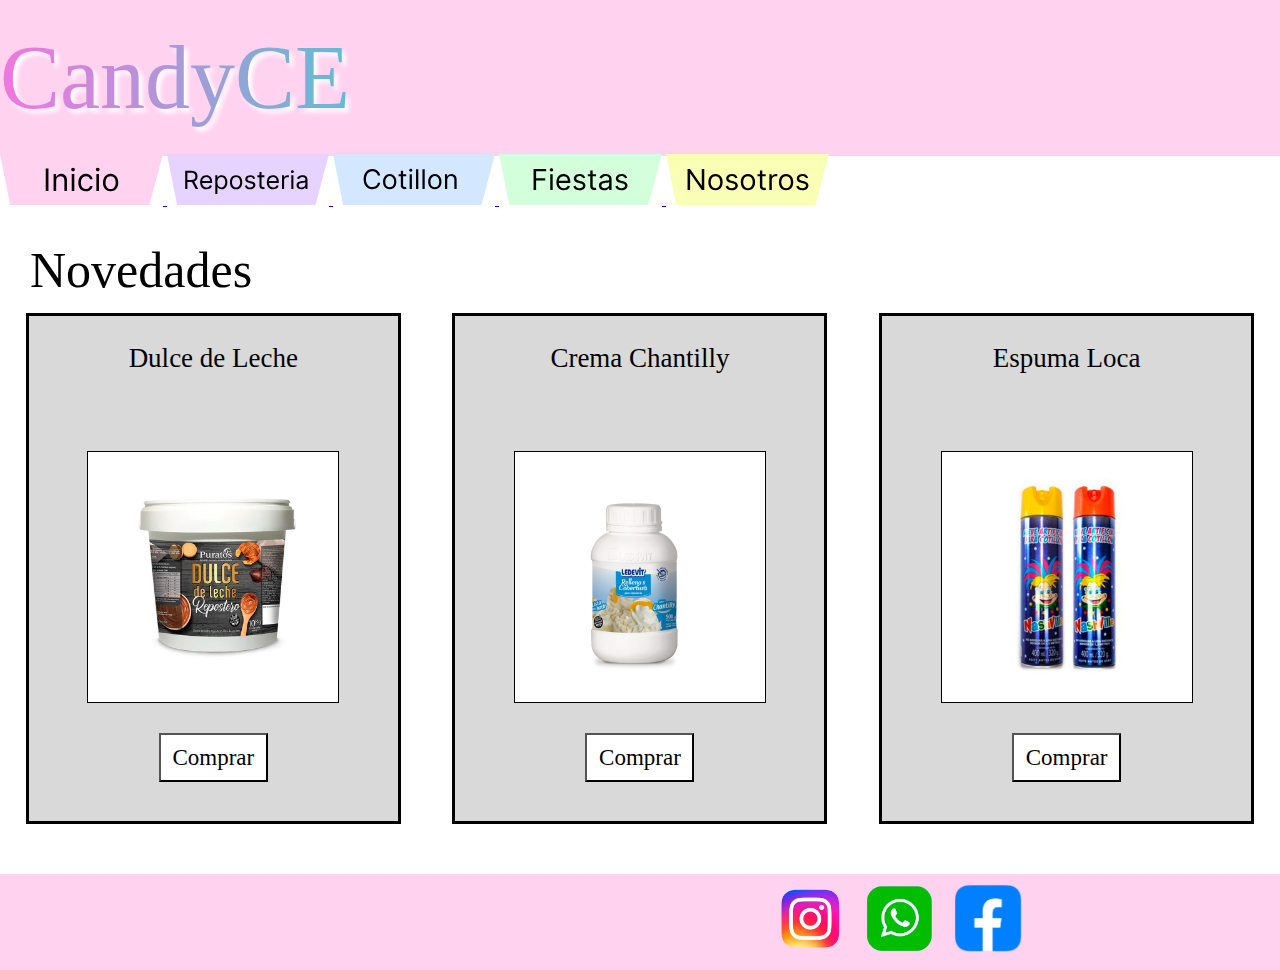
<file: index.html>
<!DOCTYPE html>
<html lang="en">
<head>
    <meta charset="UTF-8" />
    <meta name="viewport" content="width=device-width, initial-scale=1.0" />
    <!--Forma 1 de dar stylo al archivo-->
    <link rel="stylesheet" href="./css/index.css">
    <title>Mi Cotillon</title>
    <!-- Lasegunda forma es usando la etiqueta style en el head y la tercera (Y menos 
    recomendada) es poner el style dentro de las otras etiquetas (main, body, etc)-->
</head>
<body>
    <!-- Comentarios -->
    <!-- Encabezado de la pagina -->
    <header>
        <div>
            <div id="cabecera">
                <div id="titulo">
                    <h1>CandyCE</h1>
                </div>
                <!-- Barra de navegacion -->
                <div>
                    <a href="index.html">
                        <svg width="163" height="51" viewBox="0 0 163 51" fill="none" xmlns="http://www.w3.org/2000/svg">
                            <path d="M10.1875 51L0 0H81.5H163L149.417 51H79.8021H10.1875Z" fill="#FFD3F0"/>
                            <path d="M48.4602 14.4545V37H45.7301V14.4545H48.4602ZM56.18 26.8281V37H53.5819V20.0909H56.0919V22.733H56.3121C56.7084 21.8743 57.3102 21.1844 58.1175 20.6634C58.9247 20.1349 59.9669 19.8707 61.2439 19.8707C62.3888 19.8707 63.3905 20.1056 64.2492 20.5753C65.1079 21.0376 65.7757 21.7422 66.2528 22.6889C66.7298 23.6283 66.9683 24.8172 66.9683 26.2557V37H64.3703V26.4318C64.3703 25.1035 64.0254 24.0687 63.3355 23.3274C62.6456 22.5788 61.6989 22.2045 60.4953 22.2045C59.666 22.2045 58.9247 22.3844 58.2716 22.744C57.6257 23.1036 57.1157 23.6283 56.7414 24.3182C56.3671 25.008 56.18 25.8447 56.18 26.8281ZM71.7157 37V20.0909H74.3137V37H71.7157ZM73.0368 17.2727C72.5304 17.2727 72.0937 17.1003 71.7267 16.7553C71.3671 16.4104 71.1873 15.9957 71.1873 15.5114C71.1873 15.027 71.3671 14.6123 71.7267 14.2674C72.0937 13.9225 72.5304 13.75 73.0368 13.75C73.5431 13.75 73.9761 13.9225 74.3358 14.2674C74.7027 14.6123 74.8862 15.027 74.8862 15.5114C74.8862 15.9957 74.7027 16.4104 74.3358 16.7553C73.9761 17.1003 73.5431 17.2727 73.0368 17.2727ZM85.9415 37.3523C84.3563 37.3523 82.9912 36.978 81.8463 36.2294C80.7014 35.4808 79.8208 34.4497 79.2043 33.136C78.5878 31.8223 78.2796 30.3215 78.2796 28.6335C78.2796 26.9162 78.5951 25.4007 79.2263 24.087C79.8648 22.766 80.7528 21.7348 81.8904 20.9936C83.0352 20.245 84.3709 19.8707 85.8975 19.8707C87.0864 19.8707 88.1579 20.0909 89.1119 20.5312C90.066 20.9716 90.8476 21.5881 91.4568 22.3807C92.0659 23.1733 92.4439 24.098 92.5906 25.1548H89.9926C89.7945 24.3842 89.3541 23.7017 88.6716 23.1072C87.9964 22.5054 87.0864 22.2045 85.9415 22.2045C84.9287 22.2045 84.0407 22.4687 83.2774 22.9972C82.5215 23.5182 81.9307 24.2558 81.5051 25.2099C81.0867 26.1566 80.8776 27.2685 80.8776 28.5455C80.8776 29.8518 81.0831 30.9893 81.4941 31.9581C81.9124 32.9268 82.4995 33.6791 83.2554 34.2148C84.0187 34.7506 84.914 35.0185 85.9415 35.0185C86.6167 35.0185 87.2295 34.901 87.7799 34.6662C88.3303 34.4313 88.7964 34.0938 89.178 33.6534C89.5596 33.2131 89.8312 32.6847 89.9926 32.0682H92.5906C92.4439 33.0663 92.0806 33.9653 91.5008 34.7653C90.9284 35.5579 90.1688 36.189 89.222 36.6587C88.2826 37.1211 87.1891 37.3523 85.9415 37.3523ZM96.3886 37V20.0909H98.9866V37H96.3886ZM97.7096 17.2727C97.2032 17.2727 96.7665 17.1003 96.3996 16.7553C96.04 16.4104 95.8602 15.9957 95.8602 15.5114C95.8602 15.027 96.04 14.6123 96.3996 14.2674C96.7665 13.9225 97.2032 13.75 97.7096 13.75C98.216 13.75 98.649 13.9225 99.0086 14.2674C99.3756 14.6123 99.559 15.027 99.559 15.5114C99.559 15.9957 99.3756 16.4104 99.0086 16.7553C98.649 17.1003 98.216 17.2727 97.7096 17.2727ZM110.614 37.3523C109.088 37.3523 107.748 36.989 106.596 36.2624C105.451 35.5359 104.556 34.5194 103.91 33.2131C103.272 31.9067 102.952 30.3802 102.952 28.6335C102.952 26.8722 103.272 25.3346 103.91 24.021C104.556 22.7073 105.451 21.6871 106.596 20.9606C107.748 20.234 109.088 19.8707 110.614 19.8707C112.141 19.8707 113.477 20.234 114.621 20.9606C115.774 21.6871 116.669 22.7073 117.308 24.021C117.953 25.3346 118.276 26.8722 118.276 28.6335C118.276 30.3802 117.953 31.9067 117.308 33.2131C116.669 34.5194 115.774 35.5359 114.621 36.2624C113.477 36.989 112.141 37.3523 110.614 37.3523ZM110.614 35.0185C111.774 35.0185 112.728 34.7212 113.477 34.1268C114.225 33.5323 114.779 32.7507 115.139 31.782C115.498 30.8132 115.678 29.7637 115.678 28.6335C115.678 27.5033 115.498 26.4502 115.139 25.4741C114.779 24.498 114.225 23.709 113.477 23.1072C112.728 22.5054 111.774 22.2045 110.614 22.2045C109.455 22.2045 108.501 22.5054 107.752 23.1072C107.004 23.709 106.449 24.498 106.09 25.4741C105.73 26.4502 105.55 27.5033 105.55 28.6335C105.55 29.7637 105.73 30.8132 106.09 31.782C106.449 32.7507 107.004 33.5323 107.752 34.1268C108.501 34.7212 109.455 35.0185 110.614 35.0185Z" fill="black"/>
                        </svg>                        
                    </a>
                    <a href="./pages/reposteria.html">
                        <svg width="162" height="51" viewBox="0 0 162 51" fill="none" xmlns="http://www.w3.org/2000/svg">
                            <path d="M10.125 51L0 0H81H162L148.5 51H79.3125H10.125Z" fill="#E7D3FF"/>
                            <path d="M18.2017 35V16.8182H24.3452C25.7656 16.8182 26.9316 17.0608 27.843 17.5462C28.7545 18.0256 29.4292 18.6855 29.8672 19.5259C30.3052 20.3664 30.5241 21.3222 30.5241 22.3935C30.5241 23.4647 30.3052 24.4147 29.8672 25.2433C29.4292 26.0719 28.7575 26.7229 27.8519 27.1964C26.9464 27.6639 25.7893 27.8977 24.3807 27.8977H19.4091V25.9091H24.3097C25.2803 25.9091 26.0616 25.767 26.6534 25.483C27.2512 25.1989 27.6832 24.7964 27.9496 24.2756C28.2218 23.7488 28.358 23.1214 28.358 22.3935C28.358 21.6655 28.2218 21.0292 27.9496 20.4847C27.6773 19.9402 27.2423 19.52 26.6445 19.2241C26.0468 18.9222 25.2566 18.7713 24.2741 18.7713H20.4034V35H18.2017ZM26.7599 26.8324L31.2344 35H28.6776L24.2741 26.8324H26.7599ZM39.4797 35.2841C38.1657 35.2841 37.0323 34.9941 36.0795 34.4141C35.1325 33.8281 34.4015 33.0114 33.8866 31.9638C33.3776 30.9103 33.1231 29.6851 33.1231 28.2884C33.1231 26.8916 33.3776 25.6605 33.8866 24.5952C34.4015 23.5239 35.1177 22.6894 36.0351 22.0916C36.9584 21.4879 38.0355 21.1861 39.2666 21.1861C39.9768 21.1861 40.6782 21.3045 41.3706 21.5412C42.0631 21.7779 42.6934 22.1626 43.2616 22.6953C43.8298 23.2221 44.2826 23.9205 44.6199 24.7905C44.9573 25.6605 45.126 26.7318 45.126 28.0043V28.892H34.6146V27.081H42.9953C42.9953 26.3116 42.8414 25.625 42.5336 25.0213C42.2318 24.4176 41.7997 23.9412 41.2375 23.592C40.6811 23.2428 40.0242 23.0682 39.2666 23.0682C38.4321 23.0682 37.71 23.2753 37.1004 23.6896C36.4967 24.098 36.0321 24.6307 35.7066 25.2876C35.3811 25.9446 35.2183 26.6489 35.2183 27.4006V28.608C35.2183 29.6378 35.3959 30.5108 35.751 31.2269C36.112 31.9371 36.6121 32.4787 37.2513 32.8516C37.8905 33.2185 38.6333 33.402 39.4797 33.402C40.0301 33.402 40.5273 33.325 40.9711 33.1712C41.421 33.0114 41.8086 32.7746 42.1341 32.4609C42.4597 32.1413 42.7112 31.7448 42.8888 31.2713L44.9129 31.8395C44.6998 32.526 44.3418 33.1297 43.8387 33.6506C43.3356 34.1655 42.7142 34.5679 41.9743 34.858C41.2345 35.142 40.403 35.2841 39.4797 35.2841ZM48.3131 40.1136V21.3636H50.3373V23.5298H50.5858C50.7397 23.2931 50.9528 22.9912 51.2251 22.6243C51.5032 22.2514 51.8998 21.92 52.4147 21.63C52.9355 21.334 53.6398 21.1861 54.5276 21.1861C55.6758 21.1861 56.6879 21.4731 57.5638 22.0472C58.4398 22.6213 59.1234 23.4351 59.6146 24.4886C60.1059 25.5421 60.3515 26.785 60.3515 28.2173C60.3515 29.6615 60.1059 30.9132 59.6146 31.9727C59.1234 33.0262 58.4427 33.8429 57.5727 34.4229C56.7027 34.997 55.6995 35.2841 54.5631 35.2841C53.6872 35.2841 52.9858 35.1391 52.4591 34.8491C51.9323 34.5531 51.5269 34.2187 51.2428 33.8459C50.9587 33.4671 50.7397 33.1534 50.5858 32.9048H50.4083V40.1136H48.3131ZM50.3728 28.1818C50.3728 29.2116 50.5237 30.1201 50.8256 30.9073C51.1274 31.6886 51.5683 32.3011 52.1483 32.745C52.7284 33.183 53.4386 33.402 54.279 33.402C55.155 33.402 55.8859 33.1712 56.4719 32.7095C57.0637 32.242 57.5076 31.6146 57.8035 30.8274C58.1054 30.0343 58.2563 29.1525 58.2563 28.1818C58.2563 27.223 58.1083 26.3589 57.8124 25.5895C57.5224 24.8142 57.0815 24.2016 56.4896 23.7518C55.9037 23.296 55.1668 23.0682 54.279 23.0682C53.4268 23.0682 52.7106 23.2842 52.1306 23.7163C51.5506 24.1424 51.1126 24.7402 50.8167 25.5096C50.5207 26.2731 50.3728 27.1638 50.3728 28.1818ZM69.0873 35.2841C67.8562 35.2841 66.7761 34.9911 65.8469 34.4052C64.9236 33.8192 64.2015 32.9995 63.6807 31.946C63.1657 30.8925 62.9083 29.6615 62.9083 28.2528C62.9083 26.8324 63.1657 25.5924 63.6807 24.533C64.2015 23.4736 64.9236 22.6509 65.8469 22.065C66.7761 21.479 67.8562 21.1861 69.0873 21.1861C70.3183 21.1861 71.3955 21.479 72.3188 22.065C73.248 22.6509 73.9701 23.4736 74.485 24.533C75.0058 25.5924 75.2662 26.8324 75.2662 28.2528C75.2662 29.6615 75.0058 30.8925 74.485 31.946C73.9701 32.9995 73.248 33.8192 72.3188 34.4052C71.3955 34.9911 70.3183 35.2841 69.0873 35.2841ZM69.0873 33.402C70.0224 33.402 70.7918 33.1623 71.3955 32.6829C71.9992 32.2035 72.4461 31.5732 72.7361 30.7919C73.0261 30.0107 73.1711 29.1643 73.1711 28.2528C73.1711 27.3414 73.0261 26.4921 72.7361 25.7049C72.4461 24.9177 71.9992 24.2815 71.3955 23.7962C70.7918 23.3108 70.0224 23.0682 69.0873 23.0682C68.1521 23.0682 67.3827 23.3108 66.779 23.7962C66.1753 24.2815 65.7285 24.9177 65.4385 25.7049C65.1485 26.4921 65.0035 27.3414 65.0035 28.2528C65.0035 29.1643 65.1485 30.0107 65.4385 30.7919C65.7285 31.5732 66.1753 32.2035 66.779 32.6829C67.3827 33.1623 68.1521 33.402 69.0873 33.402ZM88.1236 24.4176L86.2415 24.9503C86.1231 24.6366 85.9485 24.3318 85.7177 24.0359C85.4928 23.734 85.185 23.4854 84.7944 23.2901C84.4038 23.0948 83.9036 22.9972 83.294 22.9972C82.4595 22.9972 81.7641 23.1895 81.2077 23.5742C80.6573 23.953 80.3821 24.4354 80.3821 25.0213C80.3821 25.5421 80.5715 25.9535 80.9503 26.2553C81.3291 26.5572 81.9209 26.8087 82.7259 27.0099L84.75 27.5071C85.9692 27.803 86.8777 28.2558 87.4755 28.8654C88.0733 29.4691 88.3722 30.2474 88.3722 31.2003C88.3722 31.9815 88.1473 32.6799 87.6974 33.2955C87.2536 33.911 86.6321 34.3963 85.8331 34.7514C85.0341 35.1065 84.1049 35.2841 83.0455 35.2841C81.6546 35.2841 80.5034 34.9822 79.592 34.3786C78.6805 33.7749 78.1035 32.893 77.8608 31.733L79.8494 31.2358C80.0388 31.9697 80.3969 32.5201 80.9237 32.8871C81.4563 33.254 82.1518 33.4375 83.0099 33.4375C83.9865 33.4375 84.7618 33.2304 85.3359 32.8161C85.916 32.3958 86.206 31.8928 86.206 31.3068C86.206 30.8333 86.0402 30.4368 85.7088 30.1172C85.3774 29.7917 84.8684 29.549 84.1818 29.3892L81.9091 28.8565C80.6603 28.5606 79.7429 28.1019 79.157 27.4805C78.5769 26.8531 78.2869 26.0689 78.2869 25.1278C78.2869 24.3584 78.503 23.6778 78.935 23.0859C79.373 22.4941 79.9678 22.0295 80.7195 21.6921C81.477 21.3548 82.3352 21.1861 83.294 21.1861C84.6435 21.1861 85.7029 21.482 86.4723 22.0739C87.2476 22.6657 87.7981 23.447 88.1236 24.4176ZM97.4564 21.3636V23.1392H90.3896V21.3636H97.4564ZM92.4493 18.0966H94.5445V31.0938C94.5445 31.6856 94.6303 32.1295 94.8019 32.4254C94.9795 32.7154 95.2044 32.9107 95.4767 33.0114C95.7548 33.1061 96.0478 33.1534 96.3556 33.1534C96.5864 33.1534 96.7758 33.1416 96.9237 33.1179C97.0717 33.0883 97.1901 33.0646 97.2789 33.0469L97.705 34.929C97.5629 34.9822 97.3647 35.0355 97.1102 35.0888C96.8557 35.148 96.5331 35.1776 96.1425 35.1776C95.5506 35.1776 94.9706 35.0503 94.4024 34.7958C93.8402 34.5413 93.3726 34.1536 92.9997 33.6328C92.6328 33.112 92.4493 32.455 92.4493 31.6619V18.0966ZM106.179 35.2841C104.865 35.2841 103.732 34.9941 102.779 34.4141C101.832 33.8281 101.101 33.0114 100.586 31.9638C100.077 30.9103 99.8224 29.6851 99.8224 28.2884C99.8224 26.8916 100.077 25.6605 100.586 24.5952C101.101 23.5239 101.817 22.6894 102.734 22.0916C103.658 21.4879 104.735 21.1861 105.966 21.1861C106.676 21.1861 107.377 21.3045 108.07 21.5412C108.762 21.7779 109.393 22.1626 109.961 22.6953C110.529 23.2221 110.982 23.9205 111.319 24.7905C111.657 25.6605 111.825 26.7318 111.825 28.0043V28.892H101.314V27.081H109.695C109.695 26.3116 109.541 25.625 109.233 25.0213C108.931 24.4176 108.499 23.9412 107.937 23.592C107.38 23.2428 106.723 23.0682 105.966 23.0682C105.131 23.0682 104.409 23.2753 103.8 23.6896C103.196 24.098 102.731 24.6307 102.406 25.2876C102.08 25.9446 101.918 26.6489 101.918 27.4006V28.608C101.918 29.6378 102.095 30.5108 102.45 31.2269C102.811 31.9371 103.311 32.4787 103.951 32.8516C104.59 33.2185 105.333 33.402 106.179 33.402C106.729 33.402 107.226 33.325 107.67 33.1712C108.12 33.0114 108.508 32.7746 108.833 32.4609C109.159 32.1413 109.41 31.7448 109.588 31.2713L111.612 31.8395C111.399 32.526 111.041 33.1297 110.538 33.6506C110.035 34.1655 109.413 34.5679 108.674 34.858C107.934 35.142 107.102 35.2841 106.179 35.2841ZM115.012 35V21.3636H117.036V23.4233H117.179C117.427 22.7486 117.877 22.2011 118.528 21.7809C119.179 21.3607 119.913 21.1506 120.73 21.1506C120.884 21.1506 121.076 21.1535 121.307 21.1594C121.538 21.1654 121.712 21.1742 121.831 21.1861V23.3168C121.759 23.299 121.597 23.2724 121.342 23.2369C121.094 23.1954 120.83 23.1747 120.552 23.1747C119.889 23.1747 119.297 23.3138 118.777 23.592C118.262 23.8642 117.853 24.243 117.551 24.7283C117.255 25.2077 117.108 25.7552 117.108 26.3707V35H115.012ZM124.314 35V21.3636H126.409V35H124.314ZM125.379 19.0909C124.971 19.0909 124.619 18.9518 124.323 18.6737C124.033 18.3955 123.888 18.0611 123.888 17.6705C123.888 17.2798 124.033 16.9454 124.323 16.6673C124.619 16.3891 124.971 16.25 125.379 16.25C125.788 16.25 126.137 16.3891 126.427 16.6673C126.723 16.9454 126.871 17.2798 126.871 17.6705C126.871 18.0611 126.723 18.3955 126.427 18.6737C126.137 18.9518 125.788 19.0909 125.379 19.0909ZM134.259 35.3196C133.395 35.3196 132.611 35.1568 131.907 34.8313C131.203 34.4999 130.643 34.0234 130.229 33.402C129.815 32.7746 129.608 32.017 129.608 31.1293C129.608 30.348 129.761 29.7147 130.069 29.2294C130.377 28.7382 130.788 28.3535 131.303 28.0753C131.818 27.7971 132.386 27.59 133.008 27.4538C133.635 27.3118 134.265 27.1993 134.899 27.1165C135.727 27.0099 136.399 26.93 136.914 26.8768C137.435 26.8176 137.814 26.7199 138.05 26.5838C138.293 26.4477 138.414 26.2109 138.414 25.8736V25.8026C138.414 24.9266 138.175 24.246 137.695 23.7607C137.222 23.2753 136.503 23.0327 135.538 23.0327C134.538 23.0327 133.753 23.2517 133.185 23.6896C132.617 24.1276 132.218 24.5952 131.987 25.0923L129.998 24.3821C130.353 23.5535 130.827 22.9084 131.419 22.4467C132.016 21.9792 132.667 21.6536 133.372 21.4702C134.082 21.2808 134.78 21.1861 135.467 21.1861C135.905 21.1861 136.408 21.2393 136.976 21.3459C137.55 21.4465 138.104 21.6566 138.636 21.9762C139.175 22.2958 139.622 22.7782 139.977 23.4233C140.332 24.0684 140.509 24.9325 140.509 26.0156V35H138.414V33.1534H138.308C138.166 33.4493 137.929 33.766 137.598 34.1033C137.266 34.4407 136.825 34.7277 136.275 34.9645C135.724 35.2012 135.053 35.3196 134.259 35.3196ZM134.579 33.4375C135.408 33.4375 136.106 33.2747 136.674 32.9492C137.248 32.6237 137.68 32.2035 137.97 31.6886C138.266 31.1737 138.414 30.6321 138.414 30.0639V28.1463C138.326 28.2528 138.13 28.3505 137.828 28.4393C137.532 28.5221 137.189 28.5961 136.799 28.6612C136.414 28.7204 136.038 28.7737 135.671 28.821C135.31 28.8625 135.017 28.898 134.792 28.9276C134.248 28.9986 133.739 29.114 133.265 29.2738C132.798 29.4277 132.419 29.6615 132.129 29.9751C131.845 30.2829 131.703 30.7031 131.703 31.2358C131.703 31.9638 131.972 32.5142 132.511 32.8871C133.055 33.254 133.745 33.4375 134.579 33.4375Z" fill="black"/>
                        </svg>
                    </a>
                    <a href="./pages/cotillon.html"> 
                        <svg width="162" height="51" viewBox="0 0 162 51" fill="none" xmlns="http://www.w3.org/2000/svg">
                            <path d="M10.125 51L0 0H81H162L148.5 51H79.3125H10.125Z" fill="#D3E7FF"/>
                            <path d="M47.179 21.5H44.8011C44.6605 20.8161 44.4144 20.2152 44.0629 19.6974C43.7177 19.1797 43.2958 18.745 42.7972 18.3935C42.305 18.0355 41.7585 17.767 41.1577 17.5881C40.5568 17.4091 39.9304 17.3196 39.2784 17.3196C38.0895 17.3196 37.0124 17.62 36.0472 18.2209C35.0884 18.8217 34.3246 19.707 33.7557 20.8768C33.1932 22.0465 32.9119 23.4815 32.9119 25.1818C32.9119 26.8821 33.1932 28.3171 33.7557 29.4869C34.3246 30.6566 35.0884 31.5419 36.0472 32.1428C37.0124 32.7436 38.0895 33.044 39.2784 33.044C39.9304 33.044 40.5568 32.9545 41.1577 32.7756C41.7585 32.5966 42.305 32.3313 42.7972 31.9798C43.2958 31.6218 43.7177 31.1839 44.0629 30.6662C44.4144 30.142 44.6605 29.5412 44.8011 28.8636H47.179C47 29.8672 46.674 30.7653 46.201 31.5579C45.728 32.3505 45.1399 33.0249 44.4368 33.581C43.7337 34.1307 42.9442 34.5494 42.0685 34.837C41.1992 35.1246 40.2692 35.2685 39.2784 35.2685C37.6037 35.2685 36.1143 34.8594 34.8104 34.0412C33.5064 33.223 32.4805 32.0597 31.7326 30.5511C30.9847 29.0426 30.6108 27.2528 30.6108 25.1818C30.6108 23.1108 30.9847 21.321 31.7326 19.8125C32.4805 18.304 33.5064 17.1406 34.8104 16.3224C36.1143 15.5043 37.6037 15.0952 39.2784 15.0952C40.2692 15.0952 41.1992 15.239 42.0685 15.5266C42.9442 15.8143 43.7337 16.2362 44.4368 16.7923C45.1399 17.342 45.728 18.0131 46.201 18.8058C46.674 19.592 47 20.4901 47.179 21.5ZM56.6975 35.3068C55.368 35.3068 54.2014 34.9904 53.1979 34.3576C52.2007 33.7248 51.4209 32.8395 50.8584 31.7017C50.3023 30.5639 50.0242 29.2344 50.0242 27.7131C50.0242 26.179 50.3023 24.8398 50.8584 23.6957C51.4209 22.5515 52.2007 21.663 53.1979 21.0302C54.2014 20.3974 55.368 20.081 56.6975 20.081C58.0271 20.081 59.1904 20.3974 60.1876 21.0302C61.1911 21.663 61.971 22.5515 62.5271 23.6957C63.0896 24.8398 63.3708 26.179 63.3708 27.7131C63.3708 29.2344 63.0896 30.5639 62.5271 31.7017C61.971 32.8395 61.1911 33.7248 60.1876 34.3576C59.1904 34.9904 58.0271 35.3068 56.6975 35.3068ZM56.6975 33.2741C57.7075 33.2741 58.5384 33.0153 59.1904 32.4975C59.8424 31.9798 60.325 31.299 60.6382 30.4553C60.9514 29.6115 61.108 28.6974 61.108 27.7131C61.108 26.7287 60.9514 25.8114 60.6382 24.9613C60.325 24.1112 59.8424 23.424 59.1904 22.8999C58.5384 22.3757 57.7075 22.1136 56.6975 22.1136C55.6876 22.1136 54.8566 22.3757 54.2046 22.8999C53.5526 23.424 53.07 24.1112 52.7568 24.9613C52.4436 25.8114 52.287 26.7287 52.287 27.7131C52.287 28.6974 52.4436 29.6115 52.7568 30.4553C53.07 31.299 53.5526 31.9798 54.2046 32.4975C54.8566 33.0153 55.6876 33.2741 56.6975 33.2741ZM73.2298 20.2727V22.1903H65.5977V20.2727H73.2298ZM67.8221 16.7443H70.0849V30.7812C70.0849 31.4205 70.1776 31.8999 70.3629 32.2195C70.5547 32.5327 70.7976 32.7436 71.0916 32.8523C71.392 32.9545 71.7085 33.0057 72.0408 33.0057C72.2901 33.0057 72.4947 32.9929 72.6545 32.9673C72.8143 32.9354 72.9421 32.9098 73.038 32.8906L73.4982 34.9233C73.3448 34.9808 73.1307 35.0384 72.8558 35.0959C72.581 35.1598 72.2326 35.1918 71.8107 35.1918C71.1715 35.1918 70.5451 35.0543 69.9315 34.7795C69.3242 34.5046 68.8192 34.0859 68.4165 33.5234C68.0202 32.9609 67.8221 32.2514 67.8221 31.3949V16.7443ZM76.6335 35V20.2727H78.8963V35H76.6335ZM77.7841 17.8182C77.343 17.8182 76.9627 17.668 76.6431 17.3675C76.3299 17.0671 76.1733 16.706 76.1733 16.2841C76.1733 15.8622 76.3299 15.5011 76.6431 15.2006C76.9627 14.9002 77.343 14.75 77.7841 14.75C78.2251 14.75 78.6023 14.9002 78.9155 15.2006C79.2351 15.5011 79.3949 15.8622 79.3949 16.2841C79.3949 16.706 79.2351 17.0671 78.9155 17.3675C78.6023 17.668 78.2251 17.8182 77.7841 17.8182ZM85.3035 15.3636V35H83.0407V15.3636H85.3035ZM91.7108 15.3636V35H89.448V15.3636H91.7108ZM101.838 35.3068C100.509 35.3068 99.3421 34.9904 98.3385 34.3576C97.3414 33.7248 96.5615 32.8395 95.999 31.7017C95.4429 30.5639 95.1649 29.2344 95.1649 27.7131C95.1649 26.179 95.4429 24.8398 95.999 23.6957C96.5615 22.5515 97.3414 21.663 98.3385 21.0302C99.3421 20.3974 100.509 20.081 101.838 20.081C103.168 20.081 104.331 20.3974 105.328 21.0302C106.332 21.663 107.112 22.5515 107.668 23.6957C108.23 24.8398 108.511 26.179 108.511 27.7131C108.511 29.2344 108.23 30.5639 107.668 31.7017C107.112 32.8395 106.332 33.7248 105.328 34.3576C104.331 34.9904 103.168 35.3068 101.838 35.3068ZM101.838 33.2741C102.848 33.2741 103.679 33.0153 104.331 32.4975C104.983 31.9798 105.466 31.299 105.779 30.4553C106.092 29.6115 106.249 28.6974 106.249 27.7131C106.249 26.7287 106.092 25.8114 105.779 24.9613C105.466 24.1112 104.983 23.424 104.331 22.8999C103.679 22.3757 102.848 22.1136 101.838 22.1136C100.828 22.1136 99.9972 22.3757 99.3453 22.8999C98.6933 23.424 98.2107 24.1112 97.8975 24.9613C97.5843 25.8114 97.4276 26.7287 97.4276 27.7131C97.4276 28.6974 97.5843 29.6115 97.8975 30.4553C98.2107 31.299 98.6933 31.9798 99.3453 32.4975C99.9972 33.0153 100.828 33.2741 101.838 33.2741ZM114.228 26.1406V35H111.966V20.2727H114.152V22.5739H114.343C114.689 21.826 115.213 21.2251 115.916 20.7713C116.619 20.3111 117.527 20.081 118.639 20.081C119.636 20.081 120.509 20.2855 121.256 20.6946C122.004 21.0973 122.586 21.7109 123.001 22.5355C123.417 23.3537 123.625 24.3892 123.625 25.642V35H121.362V25.7955C121.362 24.6385 121.061 23.7372 120.461 23.0916C119.86 22.4396 119.035 22.1136 117.987 22.1136C117.265 22.1136 116.619 22.2702 116.05 22.5835C115.488 22.8967 115.043 23.3537 114.717 23.9545C114.391 24.5554 114.228 25.2841 114.228 26.1406Z" fill="black"/>
                        </svg>        
                    </a>
                    <a href="./pages/fiestas.html">
                        <svg width="163" height="51" viewBox="0 0 163 51" fill="none" xmlns="http://www.w3.org/2000/svg">
                            <path d="M10.1875 51L0 0H81.5H163L149.417 51H79.8021H10.1875Z" fill="#D3FFDA"/>
                            <path d="M34.554 36V14.9091H47.2003V17.1747H37.108V24.3011H46.2528V26.5668H37.108V36H34.554ZM51.2449 36V20.1818H53.6753V36H51.2449ZM52.4807 17.5455C52.007 17.5455 51.5985 17.3841 51.2552 17.0614C50.9188 16.7388 50.7506 16.3509 50.7506 15.8977C50.7506 15.4446 50.9188 15.0567 51.2552 14.734C51.5985 14.4113 52.007 14.25 52.4807 14.25C52.9545 14.25 53.3595 14.4113 53.6959 14.734C54.0392 15.0567 54.2108 15.4446 54.2108 15.8977C54.2108 16.3509 54.0392 16.7388 53.6959 17.0614C53.3595 17.3841 52.9545 17.5455 52.4807 17.5455ZM64.7589 36.3295C63.2347 36.3295 61.92 35.9931 60.8146 35.3203C59.7161 34.6406 58.8683 33.6932 58.271 32.478C57.6805 31.2559 57.3853 29.8348 57.3853 28.2145C57.3853 26.5942 57.6805 25.1662 58.271 23.9304C58.8683 22.6877 59.699 21.7197 60.7631 21.0263C61.8342 20.326 63.0837 19.9759 64.5117 19.9759C65.3356 19.9759 66.1491 20.1132 66.9524 20.3878C67.7557 20.6624 68.4869 21.1087 69.146 21.7266C69.805 22.3376 70.3303 23.1477 70.7216 24.157C71.1129 25.1662 71.3086 26.4089 71.3086 27.8849V28.9148H59.1154V26.8139H68.837C68.837 25.9214 68.6585 25.125 68.3015 24.4247C67.9513 23.7244 67.4502 23.1718 66.7979 22.7667C66.1526 22.3616 65.3905 22.1591 64.5117 22.1591C63.5437 22.1591 62.7061 22.3994 61.9989 22.88C61.2987 23.3537 60.7597 23.9716 60.3821 24.7337C60.0045 25.4957 59.8157 26.3127 59.8157 27.1847V28.5852C59.8157 29.7798 60.0217 30.7925 60.4336 31.6232C60.8524 32.4471 61.4325 33.0753 62.174 33.5078C62.9155 33.9335 63.7771 34.1463 64.7589 34.1463C65.3974 34.1463 65.9741 34.0571 66.489 33.8786C67.0108 33.6932 67.4605 33.4186 67.8381 33.0547C68.2157 32.6839 68.5075 32.224 68.7134 31.6747L71.0614 32.3338C70.8143 33.1302 70.3989 33.8305 69.8153 34.4347C69.2318 35.032 68.5109 35.4988 67.6527 35.8352C66.7945 36.1648 65.8299 36.3295 64.7589 36.3295ZM86.2102 23.7244L84.027 24.3423C83.8897 23.9785 83.6871 23.6249 83.4194 23.2816C83.1585 22.9315 82.8015 22.6431 82.3484 22.4165C81.8952 22.19 81.3151 22.0767 80.608 22.0767C79.6399 22.0767 78.8332 22.2998 78.1879 22.7461C77.5494 23.1855 77.2301 23.745 77.2301 24.4247C77.2301 25.0289 77.4498 25.506 77.8892 25.8562C78.3286 26.2063 79.0152 26.4981 79.9489 26.7315L82.2969 27.3082C83.7112 27.6515 84.765 28.1767 85.4585 28.8839C86.1519 29.5842 86.4986 30.487 86.4986 31.5923C86.4986 32.4986 86.2377 33.3087 85.7159 34.0227C85.201 34.7367 84.4801 35.2997 83.5533 35.7116C82.6264 36.1236 81.5485 36.3295 80.3196 36.3295C78.7062 36.3295 77.3709 35.9794 76.3136 35.2791C75.2563 34.5788 74.5869 33.5559 74.3054 32.2102L76.6122 31.6335C76.8319 32.4848 77.2473 33.1233 77.8583 33.549C78.4762 33.9747 79.2829 34.1875 80.2784 34.1875C81.4112 34.1875 82.3106 33.9472 82.9766 33.4666C83.6494 32.9792 83.9858 32.3956 83.9858 31.7159C83.9858 31.1667 83.7936 30.7067 83.4091 30.3359C83.0246 29.9583 82.4342 29.6768 81.6378 29.4915L79.0014 28.8736C77.5528 28.5303 76.4886 27.9982 75.8089 27.2773C75.1361 26.5496 74.7997 25.6399 74.7997 24.5483C74.7997 23.6558 75.0503 22.8662 75.5515 22.1797C76.0595 21.4931 76.7495 20.9542 77.6214 20.5629C78.5002 20.1715 79.4957 19.9759 80.608 19.9759C82.1733 19.9759 83.4022 20.3191 84.2947 21.0057C85.1941 21.6922 85.8326 22.5985 86.2102 23.7244ZM97.0363 20.1818V22.2415H88.8389V20.1818H97.0363ZM91.2281 16.392H93.6585V31.4688C93.6585 32.1553 93.758 32.6702 93.9571 33.0135C94.1631 33.3499 94.424 33.5765 94.7398 33.6932C95.0625 33.803 95.4023 33.858 95.7593 33.858C96.0271 33.858 96.2468 33.8442 96.4184 33.8168C96.5901 33.7824 96.7274 33.755 96.8303 33.7344L97.3247 35.9176C97.1599 35.9794 96.9299 36.0412 96.6347 36.103C96.3395 36.1716 95.9653 36.206 95.5122 36.206C94.8256 36.206 94.1528 36.0584 93.4937 35.7631C92.8415 35.4679 92.2991 35.0182 91.8666 34.4141C91.4409 33.8099 91.2281 33.0478 91.2281 32.1278V16.392ZM105.347 36.3707C104.345 36.3707 103.435 36.1819 102.618 35.8043C101.801 35.4199 101.152 34.8672 100.672 34.1463C100.191 33.4186 99.9507 32.5398 99.9507 31.5099C99.9507 30.6037 100.129 29.8691 100.486 29.3061C100.843 28.7363 101.32 28.29 101.918 27.9673C102.515 27.6446 103.174 27.4044 103.895 27.2464C104.623 27.0817 105.354 26.9512 106.089 26.8551C107.05 26.7315 107.829 26.6388 108.426 26.5771C109.03 26.5084 109.47 26.3951 109.744 26.2372C110.026 26.0793 110.167 25.8047 110.167 25.4134V25.331C110.167 24.3149 109.889 23.5253 109.332 22.9624C108.783 22.3994 107.949 22.1179 106.83 22.1179C105.67 22.1179 104.76 22.3719 104.101 22.88C103.442 23.388 102.978 23.9304 102.711 24.5071L100.404 23.6832C100.816 22.7221 101.365 21.9737 102.052 21.4382C102.745 20.8958 103.5 20.5182 104.317 20.3054C105.141 20.0857 105.951 19.9759 106.748 19.9759C107.256 19.9759 107.839 20.0376 108.498 20.1612C109.164 20.2779 109.806 20.5217 110.424 20.8924C111.049 21.2631 111.567 21.8227 111.979 22.571C112.391 23.3194 112.597 24.3217 112.597 25.5781V36H110.167V33.858H110.043C109.878 34.2012 109.604 34.5685 109.219 34.9599C108.835 35.3512 108.323 35.6842 107.685 35.9588C107.046 36.2334 106.267 36.3707 105.347 36.3707ZM105.718 34.1875C106.679 34.1875 107.489 33.9987 108.148 33.6211C108.814 33.2435 109.315 32.756 109.652 32.1587C109.995 31.5614 110.167 30.9332 110.167 30.2741V28.0497C110.064 28.1733 109.837 28.2866 109.487 28.3896C109.144 28.4857 108.745 28.5715 108.292 28.647C107.846 28.7157 107.41 28.7775 106.984 28.8324C106.566 28.8804 106.226 28.9216 105.965 28.956C105.333 29.0384 104.743 29.1722 104.194 29.3576C103.651 29.5361 103.212 29.8073 102.875 30.1712C102.546 30.5282 102.381 31.0156 102.381 31.6335C102.381 32.478 102.694 33.1165 103.318 33.549C103.95 33.9747 104.75 34.1875 105.718 34.1875ZM128.238 23.7244L126.054 24.3423C125.917 23.9785 125.714 23.6249 125.447 23.2816C125.186 22.9315 124.829 22.6431 124.376 22.4165C123.923 22.19 123.342 22.0767 122.635 22.0767C121.667 22.0767 120.861 22.2998 120.215 22.7461C119.577 23.1855 119.257 23.745 119.257 24.4247C119.257 25.0289 119.477 25.506 119.917 25.8562C120.356 26.2063 121.042 26.4981 121.976 26.7315L124.324 27.3082C125.739 27.6515 126.792 28.1767 127.486 28.8839C128.179 29.5842 128.526 30.487 128.526 31.5923C128.526 32.4986 128.265 33.3087 127.743 34.0227C127.228 34.7367 126.507 35.2997 125.581 35.7116C124.654 36.1236 123.576 36.3295 122.347 36.3295C120.734 36.3295 119.398 35.9794 118.341 35.2791C117.284 34.5788 116.614 33.5559 116.333 32.2102L118.64 31.6335C118.859 32.4848 119.275 33.1233 119.886 33.549C120.504 33.9747 121.31 34.1875 122.306 34.1875C123.439 34.1875 124.338 33.9472 125.004 33.4666C125.677 32.9792 126.013 32.3956 126.013 31.7159C126.013 31.1667 125.821 30.7067 125.436 30.3359C125.052 29.9583 124.462 29.6768 123.665 29.4915L121.029 28.8736C119.58 28.5303 118.516 27.9982 117.836 27.2773C117.163 26.5496 116.827 25.6399 116.827 24.5483C116.827 23.6558 117.078 22.8662 117.579 22.1797C118.087 21.4931 118.777 20.9542 119.649 20.5629C120.528 20.1715 121.523 19.9759 122.635 19.9759C124.201 19.9759 125.43 20.3191 126.322 21.0057C127.221 21.6922 127.86 22.5985 128.238 23.7244Z" fill="black"/>
                        </svg>                        
                    </a>
                    <a href="./pages/nosotros.html">
                        <svg width="163" height="51" viewBox="0 0 163 51" fill="none" xmlns="http://www.w3.org/2000/svg">
                            <path d="M10.1875 51L0 0H81.5H163L149.417 51H79.8021H10.1875Z" fill="#F9FFB4"/>
                            <path d="M38.2784 14.9091V36H35.8068L24.3139 19.4403H24.108V36H21.554V14.9091H24.0256L35.5597 31.5099H35.7656V14.9091H38.2784ZM49.4855 36.3295C48.0575 36.3295 46.8045 35.9897 45.7267 35.31C44.6556 34.6303 43.818 33.6795 43.2139 32.4574C42.6166 31.2353 42.3179 29.8073 42.3179 28.1733C42.3179 26.5256 42.6166 25.0872 43.2139 23.8583C43.818 22.6294 44.6556 21.6751 45.7267 20.9954C46.8045 20.3157 48.0575 19.9759 49.4855 19.9759C50.9136 19.9759 52.1631 20.3157 53.2341 20.9954C54.312 21.6751 55.1496 22.6294 55.7469 23.8583C56.3511 25.0872 56.6531 26.5256 56.6531 28.1733C56.6531 29.8073 56.3511 31.2353 55.7469 32.4574C55.1496 33.6795 54.312 34.6303 53.2341 35.31C52.1631 35.9897 50.9136 36.3295 49.4855 36.3295ZM49.4855 34.1463C50.5703 34.1463 51.4628 33.8683 52.1631 33.3121C52.8634 32.756 53.3817 32.0249 53.7181 31.1186C54.0545 30.2124 54.2227 29.2306 54.2227 28.1733C54.2227 27.116 54.0545 26.1308 53.7181 25.2177C53.3817 24.3046 52.8634 23.5665 52.1631 23.0036C51.4628 22.4406 50.5703 22.1591 49.4855 22.1591C48.4008 22.1591 47.5083 22.4406 46.808 23.0036C46.1077 23.5665 45.5893 24.3046 45.2529 25.2177C44.9165 26.1308 44.7483 27.116 44.7483 28.1733C44.7483 29.2306 44.9165 30.2124 45.2529 31.1186C45.5893 32.0249 46.1077 32.756 46.808 33.3121C47.5083 33.8683 48.4008 34.1463 49.4855 34.1463ZM71.5676 23.7244L69.3844 24.3423C69.2471 23.9785 69.0446 23.6249 68.7768 23.2816C68.5159 22.9315 68.1589 22.6431 67.7058 22.4165C67.2527 22.19 66.6725 22.0767 65.9654 22.0767C64.9973 22.0767 64.1906 22.2998 63.5453 22.7461C62.9068 23.1855 62.5875 23.745 62.5875 24.4247C62.5875 25.0289 62.8072 25.506 63.2466 25.8562C63.686 26.2063 64.3726 26.4981 65.3063 26.7315L67.6543 27.3082C69.0686 27.6515 70.1225 28.1767 70.8159 28.8839C71.5093 29.5842 71.856 30.487 71.856 31.5923C71.856 32.4986 71.5951 33.3087 71.0733 34.0227C70.5584 34.7367 69.8375 35.2997 68.9107 35.7116C67.9838 36.1236 66.906 36.3295 65.677 36.3295C64.0636 36.3295 62.7283 35.9794 61.671 35.2791C60.6137 34.5788 59.9443 33.5559 59.6628 32.2102L61.9696 31.6335C62.1893 32.4848 62.6047 33.1233 63.2157 33.549C63.8336 33.9747 64.6403 34.1875 65.6358 34.1875C66.7686 34.1875 67.668 33.9472 68.334 33.4666C69.0068 32.9792 69.3432 32.3956 69.3432 31.7159C69.3432 31.1667 69.151 30.7067 68.7665 30.3359C68.382 29.9583 67.7916 29.6768 66.9952 29.4915L64.3588 28.8736C62.9102 28.5303 61.8461 27.9982 61.1664 27.2773C60.4935 26.5496 60.1571 25.6399 60.1571 24.5483C60.1571 23.6558 60.4077 22.8662 60.9089 22.1797C61.417 21.4931 62.1069 20.9542 62.9789 20.5629C63.8577 20.1715 64.8532 19.9759 65.9654 19.9759C67.5307 19.9759 68.7596 20.3191 69.6522 21.0057C70.5516 21.6922 71.19 22.5985 71.5676 23.7244ZM81.9406 36.3295C80.5126 36.3295 79.2596 35.9897 78.1817 35.31C77.1107 34.6303 76.2731 33.6795 75.6689 32.4574C75.0716 31.2353 74.773 29.8073 74.773 28.1733C74.773 26.5256 75.0716 25.0872 75.6689 23.8583C76.2731 22.6294 77.1107 21.6751 78.1817 20.9954C79.2596 20.3157 80.5126 19.9759 81.9406 19.9759C83.3686 19.9759 84.6182 20.3157 85.6892 20.9954C86.7671 21.6751 87.6047 22.6294 88.202 23.8583C88.8061 25.0872 89.1082 26.5256 89.1082 28.1733C89.1082 29.8073 88.8061 31.2353 88.202 32.4574C87.6047 33.6795 86.7671 34.6303 85.6892 35.31C84.6182 35.9897 83.3686 36.3295 81.9406 36.3295ZM81.9406 34.1463C83.0254 34.1463 83.9179 33.8683 84.6182 33.3121C85.3184 32.756 85.8368 32.0249 86.1732 31.1186C86.5096 30.2124 86.6778 29.2306 86.6778 28.1733C86.6778 27.116 86.5096 26.1308 86.1732 25.2177C85.8368 24.3046 85.3184 23.5665 84.6182 23.0036C83.9179 22.4406 83.0254 22.1591 81.9406 22.1591C80.8559 22.1591 79.9633 22.4406 79.2631 23.0036C78.5628 23.5665 78.0444 24.3046 77.708 25.2177C77.3716 26.1308 77.2034 27.116 77.2034 28.1733C77.2034 29.2306 77.3716 30.2124 77.708 31.1186C78.0444 32.0249 78.5628 32.756 79.2631 33.3121C79.9633 33.8683 80.8559 34.1463 81.9406 34.1463ZM99.6974 20.1818V22.2415H91.5V20.1818H99.6974ZM93.8892 16.392H96.3196V31.4688C96.3196 32.1553 96.4192 32.6702 96.6183 33.0135C96.8242 33.3499 97.0851 33.5765 97.4009 33.6932C97.7236 33.803 98.0634 33.858 98.4205 33.858C98.6882 33.858 98.9079 33.8442 99.0795 33.8168C99.2512 33.7824 99.3885 33.755 99.4915 33.7344L99.9858 35.9176C99.821 35.9794 99.591 36.0412 99.2958 36.103C99.0006 36.1716 98.6264 36.206 98.1733 36.206C97.4867 36.206 96.8139 36.0584 96.1548 35.7631C95.5026 35.4679 94.9602 35.0182 94.5277 34.4141C94.102 33.8099 93.8892 33.0478 93.8892 32.1278V16.392ZM103.353 36V20.1818H105.701V22.571H105.866C106.154 21.7884 106.676 21.1533 107.431 20.6658C108.187 20.1784 109.038 19.9347 109.985 19.9347C110.164 19.9347 110.387 19.9381 110.655 19.945C110.923 19.9518 111.125 19.9621 111.262 19.9759V22.4474C111.18 22.4268 110.991 22.396 110.696 22.3548C110.408 22.3067 110.102 22.2827 109.779 22.2827C109.011 22.2827 108.324 22.444 107.72 22.7667C107.123 23.0825 106.649 23.5219 106.299 24.0849C105.955 24.641 105.784 25.276 105.784 25.9901V36H103.353ZM120.088 36.3295C118.66 36.3295 117.407 35.9897 116.329 35.31C115.258 34.6303 114.421 33.6795 113.816 32.4574C113.219 31.2353 112.92 29.8073 112.92 28.1733C112.92 26.5256 113.219 25.0872 113.816 23.8583C114.421 22.6294 115.258 21.6751 116.329 20.9954C117.407 20.3157 118.66 19.9759 120.088 19.9759C121.516 19.9759 122.766 20.3157 123.837 20.9954C124.915 21.6751 125.752 22.6294 126.349 23.8583C126.954 25.0872 127.256 26.5256 127.256 28.1733C127.256 29.8073 126.954 31.2353 126.349 32.4574C125.752 33.6795 124.915 34.6303 123.837 35.31C122.766 35.9897 121.516 36.3295 120.088 36.3295ZM120.088 34.1463C121.173 34.1463 122.065 33.8683 122.766 33.3121C123.466 32.756 123.984 32.0249 124.321 31.1186C124.657 30.2124 124.825 29.2306 124.825 28.1733C124.825 27.116 124.657 26.1308 124.321 25.2177C123.984 24.3046 123.466 23.5665 122.766 23.0036C122.065 22.4406 121.173 22.1591 120.088 22.1591C119.003 22.1591 118.111 22.4406 117.411 23.0036C116.71 23.5665 116.192 24.3046 115.855 25.2177C115.519 26.1308 115.351 27.116 115.351 28.1733C115.351 29.2306 115.519 30.2124 115.855 31.1186C116.192 32.0249 116.71 32.756 117.411 33.3121C118.111 33.8683 119.003 34.1463 120.088 34.1463ZM142.17 23.7244L139.987 24.3423C139.85 23.9785 139.647 23.6249 139.379 23.2816C139.118 22.9315 138.761 22.6431 138.308 22.4165C137.855 22.19 137.275 22.0767 136.568 22.0767C135.6 22.0767 134.793 22.2998 134.148 22.7461C133.509 23.1855 133.19 23.745 133.19 24.4247C133.19 25.0289 133.41 25.506 133.849 25.8562C134.289 26.2063 134.975 26.4981 135.909 26.7315L138.257 27.3082C139.671 27.6515 140.725 28.1767 141.418 28.8839C142.112 29.5842 142.459 30.487 142.459 31.5923C142.459 32.4986 142.198 33.3087 141.676 34.0227C141.161 34.7367 140.44 35.2997 139.513 35.7116C138.586 36.1236 137.508 36.3295 136.28 36.3295C134.666 36.3295 133.331 35.9794 132.274 35.2791C131.216 34.5788 130.547 33.5559 130.265 32.2102L132.572 31.6335C132.792 32.4848 133.207 33.1233 133.818 33.549C134.436 33.9747 135.243 34.1875 136.238 34.1875C137.371 34.1875 138.271 33.9472 138.937 33.4666C139.609 32.9792 139.946 32.3956 139.946 31.7159C139.946 31.1667 139.754 30.7067 139.369 30.3359C138.985 29.9583 138.394 29.6768 137.598 29.4915L134.961 28.8736C133.513 28.5303 132.449 27.9982 131.769 27.2773C131.096 26.5496 130.76 25.6399 130.76 24.5483C130.76 23.6558 131.01 22.8662 131.511 22.1797C132.02 21.4931 132.709 20.9542 133.581 20.5629C134.46 20.1715 135.456 19.9759 136.568 19.9759C138.133 19.9759 139.362 20.3191 140.255 21.0057C141.154 21.6922 141.793 22.5985 142.17 23.7244Z" fill="black"/>
                        </svg>    
                    </a>
                </div>
            </div>
        </div> 
    </header>
    <!-- Cuerpo primcipal de la aplicacion -->
    <main>
        <div id="tituloSecundario">
            <h2>Novedades</h2>
        </div>
        <section>
            <div id="dSection">
                <h3>Dulce de Leche </h3>
                <img id="imdProducto" src="assets/images/DulceDeLeche.jpg" alt="Dulce De Leche">
                <button id="botComprar">Comprar</button>
            </div>
            <div id="dSection">
                <h3>Crema Chantilly</h3>
                <img id="imdProducto" src="assets/images/CremaChantilly.png" alt="Crema Chantilly">
                <button id="botComprar">Comprar</button>
            </div >
            <div id="dSection">
                <h3>Espuma Loca</h3>
                <img id="imdProducto" src="assets/images/EspumaLoca.jpg" alt="Espuma Loca">
                <button id="botComprar">Comprar</button>
            </div>
        </section>
    </main>
    <!-- Pie de pagina -->
    <footer>
        <div id="pie">
            <a href="https://www.instagram.com/candyce.cotillon.reposteria/" target="_blank">
                <img id="imgPie" src="./assets/images/instagram.png" alt="Instagram">
            </a>
            <a href="https://wa.me/+5493513938654" target="_blank">
                <img id="imgPie" src="./assets/images/whatsapp.png" alt="WhatsApp">
            </a>
            <a href="https://web.facebook.com/profile.php?id=100038898169935" target="_blank">
                <img id="imgPie" src="./assets/images/facebook.png" alt="Facebook">
            </a>
        </div>
    </footer>
</body>
</html>
</file>
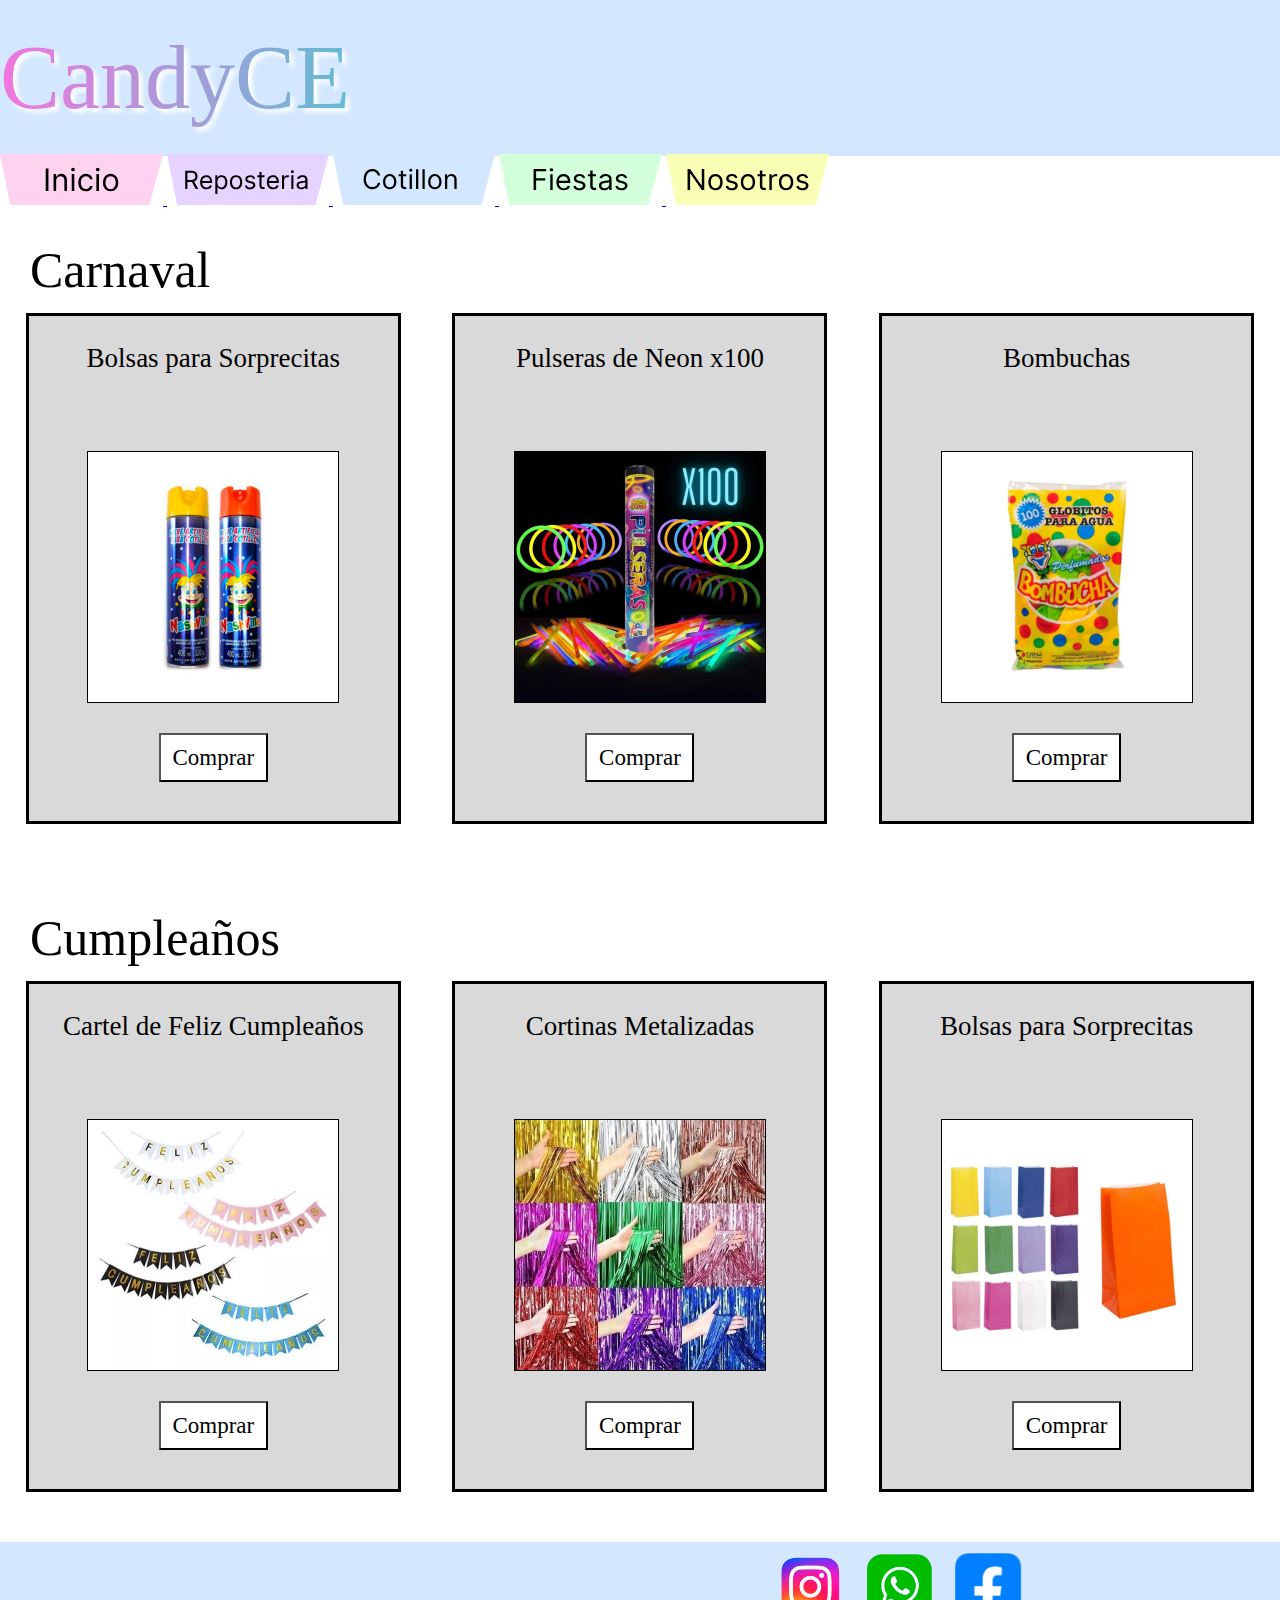
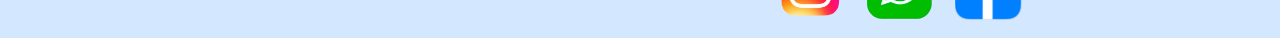
<file: pages/cotillon.html>
<!DOCTYPE html>
<html lang="en">
<head>
    <meta charset="UTF-8">
    <meta name="viewport" content="width=device-width, initial-scale=1.0">
    <title>Cotillon</title>

    <link rel="stylesheet" href="../css/cotillon.css">
</head>
<body>
    <!-- Encabezado de la pagina -->
    <header>
        <div>
            <div id="cabecera">
                <div id="titulo">
                    <h1>CandyCE</h1>
                </div>
                <!-- Barra de navegacion -->
                <div>
                    <a href="../index.html">
                        <svg width="163" height="51" viewBox="0 0 163 51" fill="none" xmlns="http://www.w3.org/2000/svg">
                            <path d="M10.1875 51L0 0H81.5H163L149.417 51H79.8021H10.1875Z" fill="#FFD3F0"/>
                            <path d="M48.4602 14.4545V37H45.7301V14.4545H48.4602ZM56.18 26.8281V37H53.5819V20.0909H56.0919V22.733H56.3121C56.7084 21.8743 57.3102 21.1844 58.1175 20.6634C58.9247 20.1349 59.9669 19.8707 61.2439 19.8707C62.3888 19.8707 63.3905 20.1056 64.2492 20.5753C65.1079 21.0376 65.7757 21.7422 66.2528 22.6889C66.7298 23.6283 66.9683 24.8172 66.9683 26.2557V37H64.3703V26.4318C64.3703 25.1035 64.0254 24.0687 63.3355 23.3274C62.6456 22.5788 61.6989 22.2045 60.4953 22.2045C59.666 22.2045 58.9247 22.3844 58.2716 22.744C57.6257 23.1036 57.1157 23.6283 56.7414 24.3182C56.3671 25.008 56.18 25.8447 56.18 26.8281ZM71.7157 37V20.0909H74.3137V37H71.7157ZM73.0368 17.2727C72.5304 17.2727 72.0937 17.1003 71.7267 16.7553C71.3671 16.4104 71.1873 15.9957 71.1873 15.5114C71.1873 15.027 71.3671 14.6123 71.7267 14.2674C72.0937 13.9225 72.5304 13.75 73.0368 13.75C73.5431 13.75 73.9761 13.9225 74.3358 14.2674C74.7027 14.6123 74.8862 15.027 74.8862 15.5114C74.8862 15.9957 74.7027 16.4104 74.3358 16.7553C73.9761 17.1003 73.5431 17.2727 73.0368 17.2727ZM85.9415 37.3523C84.3563 37.3523 82.9912 36.978 81.8463 36.2294C80.7014 35.4808 79.8208 34.4497 79.2043 33.136C78.5878 31.8223 78.2796 30.3215 78.2796 28.6335C78.2796 26.9162 78.5951 25.4007 79.2263 24.087C79.8648 22.766 80.7528 21.7348 81.8904 20.9936C83.0352 20.245 84.3709 19.8707 85.8975 19.8707C87.0864 19.8707 88.1579 20.0909 89.1119 20.5312C90.066 20.9716 90.8476 21.5881 91.4568 22.3807C92.0659 23.1733 92.4439 24.098 92.5906 25.1548H89.9926C89.7945 24.3842 89.3541 23.7017 88.6716 23.1072C87.9964 22.5054 87.0864 22.2045 85.9415 22.2045C84.9287 22.2045 84.0407 22.4687 83.2774 22.9972C82.5215 23.5182 81.9307 24.2558 81.5051 25.2099C81.0867 26.1566 80.8776 27.2685 80.8776 28.5455C80.8776 29.8518 81.0831 30.9893 81.4941 31.9581C81.9124 32.9268 82.4995 33.6791 83.2554 34.2148C84.0187 34.7506 84.914 35.0185 85.9415 35.0185C86.6167 35.0185 87.2295 34.901 87.7799 34.6662C88.3303 34.4313 88.7964 34.0938 89.178 33.6534C89.5596 33.2131 89.8312 32.6847 89.9926 32.0682H92.5906C92.4439 33.0663 92.0806 33.9653 91.5008 34.7653C90.9284 35.5579 90.1688 36.189 89.222 36.6587C88.2826 37.1211 87.1891 37.3523 85.9415 37.3523ZM96.3886 37V20.0909H98.9866V37H96.3886ZM97.7096 17.2727C97.2032 17.2727 96.7665 17.1003 96.3996 16.7553C96.04 16.4104 95.8602 15.9957 95.8602 15.5114C95.8602 15.027 96.04 14.6123 96.3996 14.2674C96.7665 13.9225 97.2032 13.75 97.7096 13.75C98.216 13.75 98.649 13.9225 99.0086 14.2674C99.3756 14.6123 99.559 15.027 99.559 15.5114C99.559 15.9957 99.3756 16.4104 99.0086 16.7553C98.649 17.1003 98.216 17.2727 97.7096 17.2727ZM110.614 37.3523C109.088 37.3523 107.748 36.989 106.596 36.2624C105.451 35.5359 104.556 34.5194 103.91 33.2131C103.272 31.9067 102.952 30.3802 102.952 28.6335C102.952 26.8722 103.272 25.3346 103.91 24.021C104.556 22.7073 105.451 21.6871 106.596 20.9606C107.748 20.234 109.088 19.8707 110.614 19.8707C112.141 19.8707 113.477 20.234 114.621 20.9606C115.774 21.6871 116.669 22.7073 117.308 24.021C117.953 25.3346 118.276 26.8722 118.276 28.6335C118.276 30.3802 117.953 31.9067 117.308 33.2131C116.669 34.5194 115.774 35.5359 114.621 36.2624C113.477 36.989 112.141 37.3523 110.614 37.3523ZM110.614 35.0185C111.774 35.0185 112.728 34.7212 113.477 34.1268C114.225 33.5323 114.779 32.7507 115.139 31.782C115.498 30.8132 115.678 29.7637 115.678 28.6335C115.678 27.5033 115.498 26.4502 115.139 25.4741C114.779 24.498 114.225 23.709 113.477 23.1072C112.728 22.5054 111.774 22.2045 110.614 22.2045C109.455 22.2045 108.501 22.5054 107.752 23.1072C107.004 23.709 106.449 24.498 106.09 25.4741C105.73 26.4502 105.55 27.5033 105.55 28.6335C105.55 29.7637 105.73 30.8132 106.09 31.782C106.449 32.7507 107.004 33.5323 107.752 34.1268C108.501 34.7212 109.455 35.0185 110.614 35.0185Z" fill="black"/>
                        </svg>                        
                    </a>
                    <a href="./reposteria.html">
                        <svg width="162" height="51" viewBox="0 0 162 51" fill="none" xmlns="http://www.w3.org/2000/svg">
                            <path d="M10.125 51L0 0H81H162L148.5 51H79.3125H10.125Z" fill="#E7D3FF"/>
                            <path d="M18.2017 35V16.8182H24.3452C25.7656 16.8182 26.9316 17.0608 27.843 17.5462C28.7545 18.0256 29.4292 18.6855 29.8672 19.5259C30.3052 20.3664 30.5241 21.3222 30.5241 22.3935C30.5241 23.4647 30.3052 24.4147 29.8672 25.2433C29.4292 26.0719 28.7575 26.7229 27.8519 27.1964C26.9464 27.6639 25.7893 27.8977 24.3807 27.8977H19.4091V25.9091H24.3097C25.2803 25.9091 26.0616 25.767 26.6534 25.483C27.2512 25.1989 27.6832 24.7964 27.9496 24.2756C28.2218 23.7488 28.358 23.1214 28.358 22.3935C28.358 21.6655 28.2218 21.0292 27.9496 20.4847C27.6773 19.9402 27.2423 19.52 26.6445 19.2241C26.0468 18.9222 25.2566 18.7713 24.2741 18.7713H20.4034V35H18.2017ZM26.7599 26.8324L31.2344 35H28.6776L24.2741 26.8324H26.7599ZM39.4797 35.2841C38.1657 35.2841 37.0323 34.9941 36.0795 34.4141C35.1325 33.8281 34.4015 33.0114 33.8866 31.9638C33.3776 30.9103 33.1231 29.6851 33.1231 28.2884C33.1231 26.8916 33.3776 25.6605 33.8866 24.5952C34.4015 23.5239 35.1177 22.6894 36.0351 22.0916C36.9584 21.4879 38.0355 21.1861 39.2666 21.1861C39.9768 21.1861 40.6782 21.3045 41.3706 21.5412C42.0631 21.7779 42.6934 22.1626 43.2616 22.6953C43.8298 23.2221 44.2826 23.9205 44.6199 24.7905C44.9573 25.6605 45.126 26.7318 45.126 28.0043V28.892H34.6146V27.081H42.9953C42.9953 26.3116 42.8414 25.625 42.5336 25.0213C42.2318 24.4176 41.7997 23.9412 41.2375 23.592C40.6811 23.2428 40.0242 23.0682 39.2666 23.0682C38.4321 23.0682 37.71 23.2753 37.1004 23.6896C36.4967 24.098 36.0321 24.6307 35.7066 25.2876C35.3811 25.9446 35.2183 26.6489 35.2183 27.4006V28.608C35.2183 29.6378 35.3959 30.5108 35.751 31.2269C36.112 31.9371 36.6121 32.4787 37.2513 32.8516C37.8905 33.2185 38.6333 33.402 39.4797 33.402C40.0301 33.402 40.5273 33.325 40.9711 33.1712C41.421 33.0114 41.8086 32.7746 42.1341 32.4609C42.4597 32.1413 42.7112 31.7448 42.8888 31.2713L44.9129 31.8395C44.6998 32.526 44.3418 33.1297 43.8387 33.6506C43.3356 34.1655 42.7142 34.5679 41.9743 34.858C41.2345 35.142 40.403 35.2841 39.4797 35.2841ZM48.3131 40.1136V21.3636H50.3373V23.5298H50.5858C50.7397 23.2931 50.9528 22.9912 51.2251 22.6243C51.5032 22.2514 51.8998 21.92 52.4147 21.63C52.9355 21.334 53.6398 21.1861 54.5276 21.1861C55.6758 21.1861 56.6879 21.4731 57.5638 22.0472C58.4398 22.6213 59.1234 23.4351 59.6146 24.4886C60.1059 25.5421 60.3515 26.785 60.3515 28.2173C60.3515 29.6615 60.1059 30.9132 59.6146 31.9727C59.1234 33.0262 58.4427 33.8429 57.5727 34.4229C56.7027 34.997 55.6995 35.2841 54.5631 35.2841C53.6872 35.2841 52.9858 35.1391 52.4591 34.8491C51.9323 34.5531 51.5269 34.2187 51.2428 33.8459C50.9587 33.4671 50.7397 33.1534 50.5858 32.9048H50.4083V40.1136H48.3131ZM50.3728 28.1818C50.3728 29.2116 50.5237 30.1201 50.8256 30.9073C51.1274 31.6886 51.5683 32.3011 52.1483 32.745C52.7284 33.183 53.4386 33.402 54.279 33.402C55.155 33.402 55.8859 33.1712 56.4719 32.7095C57.0637 32.242 57.5076 31.6146 57.8035 30.8274C58.1054 30.0343 58.2563 29.1525 58.2563 28.1818C58.2563 27.223 58.1083 26.3589 57.8124 25.5895C57.5224 24.8142 57.0815 24.2016 56.4896 23.7518C55.9037 23.296 55.1668 23.0682 54.279 23.0682C53.4268 23.0682 52.7106 23.2842 52.1306 23.7163C51.5506 24.1424 51.1126 24.7402 50.8167 25.5096C50.5207 26.2731 50.3728 27.1638 50.3728 28.1818ZM69.0873 35.2841C67.8562 35.2841 66.7761 34.9911 65.8469 34.4052C64.9236 33.8192 64.2015 32.9995 63.6807 31.946C63.1657 30.8925 62.9083 29.6615 62.9083 28.2528C62.9083 26.8324 63.1657 25.5924 63.6807 24.533C64.2015 23.4736 64.9236 22.6509 65.8469 22.065C66.7761 21.479 67.8562 21.1861 69.0873 21.1861C70.3183 21.1861 71.3955 21.479 72.3188 22.065C73.248 22.6509 73.9701 23.4736 74.485 24.533C75.0058 25.5924 75.2662 26.8324 75.2662 28.2528C75.2662 29.6615 75.0058 30.8925 74.485 31.946C73.9701 32.9995 73.248 33.8192 72.3188 34.4052C71.3955 34.9911 70.3183 35.2841 69.0873 35.2841ZM69.0873 33.402C70.0224 33.402 70.7918 33.1623 71.3955 32.6829C71.9992 32.2035 72.4461 31.5732 72.7361 30.7919C73.0261 30.0107 73.1711 29.1643 73.1711 28.2528C73.1711 27.3414 73.0261 26.4921 72.7361 25.7049C72.4461 24.9177 71.9992 24.2815 71.3955 23.7962C70.7918 23.3108 70.0224 23.0682 69.0873 23.0682C68.1521 23.0682 67.3827 23.3108 66.779 23.7962C66.1753 24.2815 65.7285 24.9177 65.4385 25.7049C65.1485 26.4921 65.0035 27.3414 65.0035 28.2528C65.0035 29.1643 65.1485 30.0107 65.4385 30.7919C65.7285 31.5732 66.1753 32.2035 66.779 32.6829C67.3827 33.1623 68.1521 33.402 69.0873 33.402ZM88.1236 24.4176L86.2415 24.9503C86.1231 24.6366 85.9485 24.3318 85.7177 24.0359C85.4928 23.734 85.185 23.4854 84.7944 23.2901C84.4038 23.0948 83.9036 22.9972 83.294 22.9972C82.4595 22.9972 81.7641 23.1895 81.2077 23.5742C80.6573 23.953 80.3821 24.4354 80.3821 25.0213C80.3821 25.5421 80.5715 25.9535 80.9503 26.2553C81.3291 26.5572 81.9209 26.8087 82.7259 27.0099L84.75 27.5071C85.9692 27.803 86.8777 28.2558 87.4755 28.8654C88.0733 29.4691 88.3722 30.2474 88.3722 31.2003C88.3722 31.9815 88.1473 32.6799 87.6974 33.2955C87.2536 33.911 86.6321 34.3963 85.8331 34.7514C85.0341 35.1065 84.1049 35.2841 83.0455 35.2841C81.6546 35.2841 80.5034 34.9822 79.592 34.3786C78.6805 33.7749 78.1035 32.893 77.8608 31.733L79.8494 31.2358C80.0388 31.9697 80.3969 32.5201 80.9237 32.8871C81.4563 33.254 82.1518 33.4375 83.0099 33.4375C83.9865 33.4375 84.7618 33.2304 85.3359 32.8161C85.916 32.3958 86.206 31.8928 86.206 31.3068C86.206 30.8333 86.0402 30.4368 85.7088 30.1172C85.3774 29.7917 84.8684 29.549 84.1818 29.3892L81.9091 28.8565C80.6603 28.5606 79.7429 28.1019 79.157 27.4805C78.5769 26.8531 78.2869 26.0689 78.2869 25.1278C78.2869 24.3584 78.503 23.6778 78.935 23.0859C79.373 22.4941 79.9678 22.0295 80.7195 21.6921C81.477 21.3548 82.3352 21.1861 83.294 21.1861C84.6435 21.1861 85.7029 21.482 86.4723 22.0739C87.2476 22.6657 87.7981 23.447 88.1236 24.4176ZM97.4564 21.3636V23.1392H90.3896V21.3636H97.4564ZM92.4493 18.0966H94.5445V31.0938C94.5445 31.6856 94.6303 32.1295 94.8019 32.4254C94.9795 32.7154 95.2044 32.9107 95.4767 33.0114C95.7548 33.1061 96.0478 33.1534 96.3556 33.1534C96.5864 33.1534 96.7758 33.1416 96.9237 33.1179C97.0717 33.0883 97.1901 33.0646 97.2789 33.0469L97.705 34.929C97.5629 34.9822 97.3647 35.0355 97.1102 35.0888C96.8557 35.148 96.5331 35.1776 96.1425 35.1776C95.5506 35.1776 94.9706 35.0503 94.4024 34.7958C93.8402 34.5413 93.3726 34.1536 92.9997 33.6328C92.6328 33.112 92.4493 32.455 92.4493 31.6619V18.0966ZM106.179 35.2841C104.865 35.2841 103.732 34.9941 102.779 34.4141C101.832 33.8281 101.101 33.0114 100.586 31.9638C100.077 30.9103 99.8224 29.6851 99.8224 28.2884C99.8224 26.8916 100.077 25.6605 100.586 24.5952C101.101 23.5239 101.817 22.6894 102.734 22.0916C103.658 21.4879 104.735 21.1861 105.966 21.1861C106.676 21.1861 107.377 21.3045 108.07 21.5412C108.762 21.7779 109.393 22.1626 109.961 22.6953C110.529 23.2221 110.982 23.9205 111.319 24.7905C111.657 25.6605 111.825 26.7318 111.825 28.0043V28.892H101.314V27.081H109.695C109.695 26.3116 109.541 25.625 109.233 25.0213C108.931 24.4176 108.499 23.9412 107.937 23.592C107.38 23.2428 106.723 23.0682 105.966 23.0682C105.131 23.0682 104.409 23.2753 103.8 23.6896C103.196 24.098 102.731 24.6307 102.406 25.2876C102.08 25.9446 101.918 26.6489 101.918 27.4006V28.608C101.918 29.6378 102.095 30.5108 102.45 31.2269C102.811 31.9371 103.311 32.4787 103.951 32.8516C104.59 33.2185 105.333 33.402 106.179 33.402C106.729 33.402 107.226 33.325 107.67 33.1712C108.12 33.0114 108.508 32.7746 108.833 32.4609C109.159 32.1413 109.41 31.7448 109.588 31.2713L111.612 31.8395C111.399 32.526 111.041 33.1297 110.538 33.6506C110.035 34.1655 109.413 34.5679 108.674 34.858C107.934 35.142 107.102 35.2841 106.179 35.2841ZM115.012 35V21.3636H117.036V23.4233H117.179C117.427 22.7486 117.877 22.2011 118.528 21.7809C119.179 21.3607 119.913 21.1506 120.73 21.1506C120.884 21.1506 121.076 21.1535 121.307 21.1594C121.538 21.1654 121.712 21.1742 121.831 21.1861V23.3168C121.759 23.299 121.597 23.2724 121.342 23.2369C121.094 23.1954 120.83 23.1747 120.552 23.1747C119.889 23.1747 119.297 23.3138 118.777 23.592C118.262 23.8642 117.853 24.243 117.551 24.7283C117.255 25.2077 117.108 25.7552 117.108 26.3707V35H115.012ZM124.314 35V21.3636H126.409V35H124.314ZM125.379 19.0909C124.971 19.0909 124.619 18.9518 124.323 18.6737C124.033 18.3955 123.888 18.0611 123.888 17.6705C123.888 17.2798 124.033 16.9454 124.323 16.6673C124.619 16.3891 124.971 16.25 125.379 16.25C125.788 16.25 126.137 16.3891 126.427 16.6673C126.723 16.9454 126.871 17.2798 126.871 17.6705C126.871 18.0611 126.723 18.3955 126.427 18.6737C126.137 18.9518 125.788 19.0909 125.379 19.0909ZM134.259 35.3196C133.395 35.3196 132.611 35.1568 131.907 34.8313C131.203 34.4999 130.643 34.0234 130.229 33.402C129.815 32.7746 129.608 32.017 129.608 31.1293C129.608 30.348 129.761 29.7147 130.069 29.2294C130.377 28.7382 130.788 28.3535 131.303 28.0753C131.818 27.7971 132.386 27.59 133.008 27.4538C133.635 27.3118 134.265 27.1993 134.899 27.1165C135.727 27.0099 136.399 26.93 136.914 26.8768C137.435 26.8176 137.814 26.7199 138.05 26.5838C138.293 26.4477 138.414 26.2109 138.414 25.8736V25.8026C138.414 24.9266 138.175 24.246 137.695 23.7607C137.222 23.2753 136.503 23.0327 135.538 23.0327C134.538 23.0327 133.753 23.2517 133.185 23.6896C132.617 24.1276 132.218 24.5952 131.987 25.0923L129.998 24.3821C130.353 23.5535 130.827 22.9084 131.419 22.4467C132.016 21.9792 132.667 21.6536 133.372 21.4702C134.082 21.2808 134.78 21.1861 135.467 21.1861C135.905 21.1861 136.408 21.2393 136.976 21.3459C137.55 21.4465 138.104 21.6566 138.636 21.9762C139.175 22.2958 139.622 22.7782 139.977 23.4233C140.332 24.0684 140.509 24.9325 140.509 26.0156V35H138.414V33.1534H138.308C138.166 33.4493 137.929 33.766 137.598 34.1033C137.266 34.4407 136.825 34.7277 136.275 34.9645C135.724 35.2012 135.053 35.3196 134.259 35.3196ZM134.579 33.4375C135.408 33.4375 136.106 33.2747 136.674 32.9492C137.248 32.6237 137.68 32.2035 137.97 31.6886C138.266 31.1737 138.414 30.6321 138.414 30.0639V28.1463C138.326 28.2528 138.13 28.3505 137.828 28.4393C137.532 28.5221 137.189 28.5961 136.799 28.6612C136.414 28.7204 136.038 28.7737 135.671 28.821C135.31 28.8625 135.017 28.898 134.792 28.9276C134.248 28.9986 133.739 29.114 133.265 29.2738C132.798 29.4277 132.419 29.6615 132.129 29.9751C131.845 30.2829 131.703 30.7031 131.703 31.2358C131.703 31.9638 131.972 32.5142 132.511 32.8871C133.055 33.254 133.745 33.4375 134.579 33.4375Z" fill="black"/>
                        </svg>
                    </a>
                    <a href="./cotillon.html"> 
                        <svg width="162" height="51" viewBox="0 0 162 51" fill="none" xmlns="http://www.w3.org/2000/svg">
                            <path d="M10.125 51L0 0H81H162L148.5 51H79.3125H10.125Z" fill="#D3E7FF"/>
                            <path d="M47.179 21.5H44.8011C44.6605 20.8161 44.4144 20.2152 44.0629 19.6974C43.7177 19.1797 43.2958 18.745 42.7972 18.3935C42.305 18.0355 41.7585 17.767 41.1577 17.5881C40.5568 17.4091 39.9304 17.3196 39.2784 17.3196C38.0895 17.3196 37.0124 17.62 36.0472 18.2209C35.0884 18.8217 34.3246 19.707 33.7557 20.8768C33.1932 22.0465 32.9119 23.4815 32.9119 25.1818C32.9119 26.8821 33.1932 28.3171 33.7557 29.4869C34.3246 30.6566 35.0884 31.5419 36.0472 32.1428C37.0124 32.7436 38.0895 33.044 39.2784 33.044C39.9304 33.044 40.5568 32.9545 41.1577 32.7756C41.7585 32.5966 42.305 32.3313 42.7972 31.9798C43.2958 31.6218 43.7177 31.1839 44.0629 30.6662C44.4144 30.142 44.6605 29.5412 44.8011 28.8636H47.179C47 29.8672 46.674 30.7653 46.201 31.5579C45.728 32.3505 45.1399 33.0249 44.4368 33.581C43.7337 34.1307 42.9442 34.5494 42.0685 34.837C41.1992 35.1246 40.2692 35.2685 39.2784 35.2685C37.6037 35.2685 36.1143 34.8594 34.8104 34.0412C33.5064 33.223 32.4805 32.0597 31.7326 30.5511C30.9847 29.0426 30.6108 27.2528 30.6108 25.1818C30.6108 23.1108 30.9847 21.321 31.7326 19.8125C32.4805 18.304 33.5064 17.1406 34.8104 16.3224C36.1143 15.5043 37.6037 15.0952 39.2784 15.0952C40.2692 15.0952 41.1992 15.239 42.0685 15.5266C42.9442 15.8143 43.7337 16.2362 44.4368 16.7923C45.1399 17.342 45.728 18.0131 46.201 18.8058C46.674 19.592 47 20.4901 47.179 21.5ZM56.6975 35.3068C55.368 35.3068 54.2014 34.9904 53.1979 34.3576C52.2007 33.7248 51.4209 32.8395 50.8584 31.7017C50.3023 30.5639 50.0242 29.2344 50.0242 27.7131C50.0242 26.179 50.3023 24.8398 50.8584 23.6957C51.4209 22.5515 52.2007 21.663 53.1979 21.0302C54.2014 20.3974 55.368 20.081 56.6975 20.081C58.0271 20.081 59.1904 20.3974 60.1876 21.0302C61.1911 21.663 61.971 22.5515 62.5271 23.6957C63.0896 24.8398 63.3708 26.179 63.3708 27.7131C63.3708 29.2344 63.0896 30.5639 62.5271 31.7017C61.971 32.8395 61.1911 33.7248 60.1876 34.3576C59.1904 34.9904 58.0271 35.3068 56.6975 35.3068ZM56.6975 33.2741C57.7075 33.2741 58.5384 33.0153 59.1904 32.4975C59.8424 31.9798 60.325 31.299 60.6382 30.4553C60.9514 29.6115 61.108 28.6974 61.108 27.7131C61.108 26.7287 60.9514 25.8114 60.6382 24.9613C60.325 24.1112 59.8424 23.424 59.1904 22.8999C58.5384 22.3757 57.7075 22.1136 56.6975 22.1136C55.6876 22.1136 54.8566 22.3757 54.2046 22.8999C53.5526 23.424 53.07 24.1112 52.7568 24.9613C52.4436 25.8114 52.287 26.7287 52.287 27.7131C52.287 28.6974 52.4436 29.6115 52.7568 30.4553C53.07 31.299 53.5526 31.9798 54.2046 32.4975C54.8566 33.0153 55.6876 33.2741 56.6975 33.2741ZM73.2298 20.2727V22.1903H65.5977V20.2727H73.2298ZM67.8221 16.7443H70.0849V30.7812C70.0849 31.4205 70.1776 31.8999 70.3629 32.2195C70.5547 32.5327 70.7976 32.7436 71.0916 32.8523C71.392 32.9545 71.7085 33.0057 72.0408 33.0057C72.2901 33.0057 72.4947 32.9929 72.6545 32.9673C72.8143 32.9354 72.9421 32.9098 73.038 32.8906L73.4982 34.9233C73.3448 34.9808 73.1307 35.0384 72.8558 35.0959C72.581 35.1598 72.2326 35.1918 71.8107 35.1918C71.1715 35.1918 70.5451 35.0543 69.9315 34.7795C69.3242 34.5046 68.8192 34.0859 68.4165 33.5234C68.0202 32.9609 67.8221 32.2514 67.8221 31.3949V16.7443ZM76.6335 35V20.2727H78.8963V35H76.6335ZM77.7841 17.8182C77.343 17.8182 76.9627 17.668 76.6431 17.3675C76.3299 17.0671 76.1733 16.706 76.1733 16.2841C76.1733 15.8622 76.3299 15.5011 76.6431 15.2006C76.9627 14.9002 77.343 14.75 77.7841 14.75C78.2251 14.75 78.6023 14.9002 78.9155 15.2006C79.2351 15.5011 79.3949 15.8622 79.3949 16.2841C79.3949 16.706 79.2351 17.0671 78.9155 17.3675C78.6023 17.668 78.2251 17.8182 77.7841 17.8182ZM85.3035 15.3636V35H83.0407V15.3636H85.3035ZM91.7108 15.3636V35H89.448V15.3636H91.7108ZM101.838 35.3068C100.509 35.3068 99.3421 34.9904 98.3385 34.3576C97.3414 33.7248 96.5615 32.8395 95.999 31.7017C95.4429 30.5639 95.1649 29.2344 95.1649 27.7131C95.1649 26.179 95.4429 24.8398 95.999 23.6957C96.5615 22.5515 97.3414 21.663 98.3385 21.0302C99.3421 20.3974 100.509 20.081 101.838 20.081C103.168 20.081 104.331 20.3974 105.328 21.0302C106.332 21.663 107.112 22.5515 107.668 23.6957C108.23 24.8398 108.511 26.179 108.511 27.7131C108.511 29.2344 108.23 30.5639 107.668 31.7017C107.112 32.8395 106.332 33.7248 105.328 34.3576C104.331 34.9904 103.168 35.3068 101.838 35.3068ZM101.838 33.2741C102.848 33.2741 103.679 33.0153 104.331 32.4975C104.983 31.9798 105.466 31.299 105.779 30.4553C106.092 29.6115 106.249 28.6974 106.249 27.7131C106.249 26.7287 106.092 25.8114 105.779 24.9613C105.466 24.1112 104.983 23.424 104.331 22.8999C103.679 22.3757 102.848 22.1136 101.838 22.1136C100.828 22.1136 99.9972 22.3757 99.3453 22.8999C98.6933 23.424 98.2107 24.1112 97.8975 24.9613C97.5843 25.8114 97.4276 26.7287 97.4276 27.7131C97.4276 28.6974 97.5843 29.6115 97.8975 30.4553C98.2107 31.299 98.6933 31.9798 99.3453 32.4975C99.9972 33.0153 100.828 33.2741 101.838 33.2741ZM114.228 26.1406V35H111.966V20.2727H114.152V22.5739H114.343C114.689 21.826 115.213 21.2251 115.916 20.7713C116.619 20.3111 117.527 20.081 118.639 20.081C119.636 20.081 120.509 20.2855 121.256 20.6946C122.004 21.0973 122.586 21.7109 123.001 22.5355C123.417 23.3537 123.625 24.3892 123.625 25.642V35H121.362V25.7955C121.362 24.6385 121.061 23.7372 120.461 23.0916C119.86 22.4396 119.035 22.1136 117.987 22.1136C117.265 22.1136 116.619 22.2702 116.05 22.5835C115.488 22.8967 115.043 23.3537 114.717 23.9545C114.391 24.5554 114.228 25.2841 114.228 26.1406Z" fill="black"/>
                        </svg>        
                    </a>
                    <a href="./fiestas.html">
                        <svg width="163" height="51" viewBox="0 0 163 51" fill="none" xmlns="http://www.w3.org/2000/svg">
                            <path d="M10.1875 51L0 0H81.5H163L149.417 51H79.8021H10.1875Z" fill="#D3FFDA"/>
                            <path d="M34.554 36V14.9091H47.2003V17.1747H37.108V24.3011H46.2528V26.5668H37.108V36H34.554ZM51.2449 36V20.1818H53.6753V36H51.2449ZM52.4807 17.5455C52.007 17.5455 51.5985 17.3841 51.2552 17.0614C50.9188 16.7388 50.7506 16.3509 50.7506 15.8977C50.7506 15.4446 50.9188 15.0567 51.2552 14.734C51.5985 14.4113 52.007 14.25 52.4807 14.25C52.9545 14.25 53.3595 14.4113 53.6959 14.734C54.0392 15.0567 54.2108 15.4446 54.2108 15.8977C54.2108 16.3509 54.0392 16.7388 53.6959 17.0614C53.3595 17.3841 52.9545 17.5455 52.4807 17.5455ZM64.7589 36.3295C63.2347 36.3295 61.92 35.9931 60.8146 35.3203C59.7161 34.6406 58.8683 33.6932 58.271 32.478C57.6805 31.2559 57.3853 29.8348 57.3853 28.2145C57.3853 26.5942 57.6805 25.1662 58.271 23.9304C58.8683 22.6877 59.699 21.7197 60.7631 21.0263C61.8342 20.326 63.0837 19.9759 64.5117 19.9759C65.3356 19.9759 66.1491 20.1132 66.9524 20.3878C67.7557 20.6624 68.4869 21.1087 69.146 21.7266C69.805 22.3376 70.3303 23.1477 70.7216 24.157C71.1129 25.1662 71.3086 26.4089 71.3086 27.8849V28.9148H59.1154V26.8139H68.837C68.837 25.9214 68.6585 25.125 68.3015 24.4247C67.9513 23.7244 67.4502 23.1718 66.7979 22.7667C66.1526 22.3616 65.3905 22.1591 64.5117 22.1591C63.5437 22.1591 62.7061 22.3994 61.9989 22.88C61.2987 23.3537 60.7597 23.9716 60.3821 24.7337C60.0045 25.4957 59.8157 26.3127 59.8157 27.1847V28.5852C59.8157 29.7798 60.0217 30.7925 60.4336 31.6232C60.8524 32.4471 61.4325 33.0753 62.174 33.5078C62.9155 33.9335 63.7771 34.1463 64.7589 34.1463C65.3974 34.1463 65.9741 34.0571 66.489 33.8786C67.0108 33.6932 67.4605 33.4186 67.8381 33.0547C68.2157 32.6839 68.5075 32.224 68.7134 31.6747L71.0614 32.3338C70.8143 33.1302 70.3989 33.8305 69.8153 34.4347C69.2318 35.032 68.5109 35.4988 67.6527 35.8352C66.7945 36.1648 65.8299 36.3295 64.7589 36.3295ZM86.2102 23.7244L84.027 24.3423C83.8897 23.9785 83.6871 23.6249 83.4194 23.2816C83.1585 22.9315 82.8015 22.6431 82.3484 22.4165C81.8952 22.19 81.3151 22.0767 80.608 22.0767C79.6399 22.0767 78.8332 22.2998 78.1879 22.7461C77.5494 23.1855 77.2301 23.745 77.2301 24.4247C77.2301 25.0289 77.4498 25.506 77.8892 25.8562C78.3286 26.2063 79.0152 26.4981 79.9489 26.7315L82.2969 27.3082C83.7112 27.6515 84.765 28.1767 85.4585 28.8839C86.1519 29.5842 86.4986 30.487 86.4986 31.5923C86.4986 32.4986 86.2377 33.3087 85.7159 34.0227C85.201 34.7367 84.4801 35.2997 83.5533 35.7116C82.6264 36.1236 81.5485 36.3295 80.3196 36.3295C78.7062 36.3295 77.3709 35.9794 76.3136 35.2791C75.2563 34.5788 74.5869 33.5559 74.3054 32.2102L76.6122 31.6335C76.8319 32.4848 77.2473 33.1233 77.8583 33.549C78.4762 33.9747 79.2829 34.1875 80.2784 34.1875C81.4112 34.1875 82.3106 33.9472 82.9766 33.4666C83.6494 32.9792 83.9858 32.3956 83.9858 31.7159C83.9858 31.1667 83.7936 30.7067 83.4091 30.3359C83.0246 29.9583 82.4342 29.6768 81.6378 29.4915L79.0014 28.8736C77.5528 28.5303 76.4886 27.9982 75.8089 27.2773C75.1361 26.5496 74.7997 25.6399 74.7997 24.5483C74.7997 23.6558 75.0503 22.8662 75.5515 22.1797C76.0595 21.4931 76.7495 20.9542 77.6214 20.5629C78.5002 20.1715 79.4957 19.9759 80.608 19.9759C82.1733 19.9759 83.4022 20.3191 84.2947 21.0057C85.1941 21.6922 85.8326 22.5985 86.2102 23.7244ZM97.0363 20.1818V22.2415H88.8389V20.1818H97.0363ZM91.2281 16.392H93.6585V31.4688C93.6585 32.1553 93.758 32.6702 93.9571 33.0135C94.1631 33.3499 94.424 33.5765 94.7398 33.6932C95.0625 33.803 95.4023 33.858 95.7593 33.858C96.0271 33.858 96.2468 33.8442 96.4184 33.8168C96.5901 33.7824 96.7274 33.755 96.8303 33.7344L97.3247 35.9176C97.1599 35.9794 96.9299 36.0412 96.6347 36.103C96.3395 36.1716 95.9653 36.206 95.5122 36.206C94.8256 36.206 94.1528 36.0584 93.4937 35.7631C92.8415 35.4679 92.2991 35.0182 91.8666 34.4141C91.4409 33.8099 91.2281 33.0478 91.2281 32.1278V16.392ZM105.347 36.3707C104.345 36.3707 103.435 36.1819 102.618 35.8043C101.801 35.4199 101.152 34.8672 100.672 34.1463C100.191 33.4186 99.9507 32.5398 99.9507 31.5099C99.9507 30.6037 100.129 29.8691 100.486 29.3061C100.843 28.7363 101.32 28.29 101.918 27.9673C102.515 27.6446 103.174 27.4044 103.895 27.2464C104.623 27.0817 105.354 26.9512 106.089 26.8551C107.05 26.7315 107.829 26.6388 108.426 26.5771C109.03 26.5084 109.47 26.3951 109.744 26.2372C110.026 26.0793 110.167 25.8047 110.167 25.4134V25.331C110.167 24.3149 109.889 23.5253 109.332 22.9624C108.783 22.3994 107.949 22.1179 106.83 22.1179C105.67 22.1179 104.76 22.3719 104.101 22.88C103.442 23.388 102.978 23.9304 102.711 24.5071L100.404 23.6832C100.816 22.7221 101.365 21.9737 102.052 21.4382C102.745 20.8958 103.5 20.5182 104.317 20.3054C105.141 20.0857 105.951 19.9759 106.748 19.9759C107.256 19.9759 107.839 20.0376 108.498 20.1612C109.164 20.2779 109.806 20.5217 110.424 20.8924C111.049 21.2631 111.567 21.8227 111.979 22.571C112.391 23.3194 112.597 24.3217 112.597 25.5781V36H110.167V33.858H110.043C109.878 34.2012 109.604 34.5685 109.219 34.9599C108.835 35.3512 108.323 35.6842 107.685 35.9588C107.046 36.2334 106.267 36.3707 105.347 36.3707ZM105.718 34.1875C106.679 34.1875 107.489 33.9987 108.148 33.6211C108.814 33.2435 109.315 32.756 109.652 32.1587C109.995 31.5614 110.167 30.9332 110.167 30.2741V28.0497C110.064 28.1733 109.837 28.2866 109.487 28.3896C109.144 28.4857 108.745 28.5715 108.292 28.647C107.846 28.7157 107.41 28.7775 106.984 28.8324C106.566 28.8804 106.226 28.9216 105.965 28.956C105.333 29.0384 104.743 29.1722 104.194 29.3576C103.651 29.5361 103.212 29.8073 102.875 30.1712C102.546 30.5282 102.381 31.0156 102.381 31.6335C102.381 32.478 102.694 33.1165 103.318 33.549C103.95 33.9747 104.75 34.1875 105.718 34.1875ZM128.238 23.7244L126.054 24.3423C125.917 23.9785 125.714 23.6249 125.447 23.2816C125.186 22.9315 124.829 22.6431 124.376 22.4165C123.923 22.19 123.342 22.0767 122.635 22.0767C121.667 22.0767 120.861 22.2998 120.215 22.7461C119.577 23.1855 119.257 23.745 119.257 24.4247C119.257 25.0289 119.477 25.506 119.917 25.8562C120.356 26.2063 121.042 26.4981 121.976 26.7315L124.324 27.3082C125.739 27.6515 126.792 28.1767 127.486 28.8839C128.179 29.5842 128.526 30.487 128.526 31.5923C128.526 32.4986 128.265 33.3087 127.743 34.0227C127.228 34.7367 126.507 35.2997 125.581 35.7116C124.654 36.1236 123.576 36.3295 122.347 36.3295C120.734 36.3295 119.398 35.9794 118.341 35.2791C117.284 34.5788 116.614 33.5559 116.333 32.2102L118.64 31.6335C118.859 32.4848 119.275 33.1233 119.886 33.549C120.504 33.9747 121.31 34.1875 122.306 34.1875C123.439 34.1875 124.338 33.9472 125.004 33.4666C125.677 32.9792 126.013 32.3956 126.013 31.7159C126.013 31.1667 125.821 30.7067 125.436 30.3359C125.052 29.9583 124.462 29.6768 123.665 29.4915L121.029 28.8736C119.58 28.5303 118.516 27.9982 117.836 27.2773C117.163 26.5496 116.827 25.6399 116.827 24.5483C116.827 23.6558 117.078 22.8662 117.579 22.1797C118.087 21.4931 118.777 20.9542 119.649 20.5629C120.528 20.1715 121.523 19.9759 122.635 19.9759C124.201 19.9759 125.43 20.3191 126.322 21.0057C127.221 21.6922 127.86 22.5985 128.238 23.7244Z" fill="black"/>
                        </svg>                        
                    </a>
                    <a href="./nosotros.html">
                        <svg width="163" height="51" viewBox="0 0 163 51" fill="none" xmlns="http://www.w3.org/2000/svg">
                            <path d="M10.1875 51L0 0H81.5H163L149.417 51H79.8021H10.1875Z" fill="#F9FFB4"/>
                            <path d="M38.2784 14.9091V36H35.8068L24.3139 19.4403H24.108V36H21.554V14.9091H24.0256L35.5597 31.5099H35.7656V14.9091H38.2784ZM49.4855 36.3295C48.0575 36.3295 46.8045 35.9897 45.7267 35.31C44.6556 34.6303 43.818 33.6795 43.2139 32.4574C42.6166 31.2353 42.3179 29.8073 42.3179 28.1733C42.3179 26.5256 42.6166 25.0872 43.2139 23.8583C43.818 22.6294 44.6556 21.6751 45.7267 20.9954C46.8045 20.3157 48.0575 19.9759 49.4855 19.9759C50.9136 19.9759 52.1631 20.3157 53.2341 20.9954C54.312 21.6751 55.1496 22.6294 55.7469 23.8583C56.3511 25.0872 56.6531 26.5256 56.6531 28.1733C56.6531 29.8073 56.3511 31.2353 55.7469 32.4574C55.1496 33.6795 54.312 34.6303 53.2341 35.31C52.1631 35.9897 50.9136 36.3295 49.4855 36.3295ZM49.4855 34.1463C50.5703 34.1463 51.4628 33.8683 52.1631 33.3121C52.8634 32.756 53.3817 32.0249 53.7181 31.1186C54.0545 30.2124 54.2227 29.2306 54.2227 28.1733C54.2227 27.116 54.0545 26.1308 53.7181 25.2177C53.3817 24.3046 52.8634 23.5665 52.1631 23.0036C51.4628 22.4406 50.5703 22.1591 49.4855 22.1591C48.4008 22.1591 47.5083 22.4406 46.808 23.0036C46.1077 23.5665 45.5893 24.3046 45.2529 25.2177C44.9165 26.1308 44.7483 27.116 44.7483 28.1733C44.7483 29.2306 44.9165 30.2124 45.2529 31.1186C45.5893 32.0249 46.1077 32.756 46.808 33.3121C47.5083 33.8683 48.4008 34.1463 49.4855 34.1463ZM71.5676 23.7244L69.3844 24.3423C69.2471 23.9785 69.0446 23.6249 68.7768 23.2816C68.5159 22.9315 68.1589 22.6431 67.7058 22.4165C67.2527 22.19 66.6725 22.0767 65.9654 22.0767C64.9973 22.0767 64.1906 22.2998 63.5453 22.7461C62.9068 23.1855 62.5875 23.745 62.5875 24.4247C62.5875 25.0289 62.8072 25.506 63.2466 25.8562C63.686 26.2063 64.3726 26.4981 65.3063 26.7315L67.6543 27.3082C69.0686 27.6515 70.1225 28.1767 70.8159 28.8839C71.5093 29.5842 71.856 30.487 71.856 31.5923C71.856 32.4986 71.5951 33.3087 71.0733 34.0227C70.5584 34.7367 69.8375 35.2997 68.9107 35.7116C67.9838 36.1236 66.906 36.3295 65.677 36.3295C64.0636 36.3295 62.7283 35.9794 61.671 35.2791C60.6137 34.5788 59.9443 33.5559 59.6628 32.2102L61.9696 31.6335C62.1893 32.4848 62.6047 33.1233 63.2157 33.549C63.8336 33.9747 64.6403 34.1875 65.6358 34.1875C66.7686 34.1875 67.668 33.9472 68.334 33.4666C69.0068 32.9792 69.3432 32.3956 69.3432 31.7159C69.3432 31.1667 69.151 30.7067 68.7665 30.3359C68.382 29.9583 67.7916 29.6768 66.9952 29.4915L64.3588 28.8736C62.9102 28.5303 61.8461 27.9982 61.1664 27.2773C60.4935 26.5496 60.1571 25.6399 60.1571 24.5483C60.1571 23.6558 60.4077 22.8662 60.9089 22.1797C61.417 21.4931 62.1069 20.9542 62.9789 20.5629C63.8577 20.1715 64.8532 19.9759 65.9654 19.9759C67.5307 19.9759 68.7596 20.3191 69.6522 21.0057C70.5516 21.6922 71.19 22.5985 71.5676 23.7244ZM81.9406 36.3295C80.5126 36.3295 79.2596 35.9897 78.1817 35.31C77.1107 34.6303 76.2731 33.6795 75.6689 32.4574C75.0716 31.2353 74.773 29.8073 74.773 28.1733C74.773 26.5256 75.0716 25.0872 75.6689 23.8583C76.2731 22.6294 77.1107 21.6751 78.1817 20.9954C79.2596 20.3157 80.5126 19.9759 81.9406 19.9759C83.3686 19.9759 84.6182 20.3157 85.6892 20.9954C86.7671 21.6751 87.6047 22.6294 88.202 23.8583C88.8061 25.0872 89.1082 26.5256 89.1082 28.1733C89.1082 29.8073 88.8061 31.2353 88.202 32.4574C87.6047 33.6795 86.7671 34.6303 85.6892 35.31C84.6182 35.9897 83.3686 36.3295 81.9406 36.3295ZM81.9406 34.1463C83.0254 34.1463 83.9179 33.8683 84.6182 33.3121C85.3184 32.756 85.8368 32.0249 86.1732 31.1186C86.5096 30.2124 86.6778 29.2306 86.6778 28.1733C86.6778 27.116 86.5096 26.1308 86.1732 25.2177C85.8368 24.3046 85.3184 23.5665 84.6182 23.0036C83.9179 22.4406 83.0254 22.1591 81.9406 22.1591C80.8559 22.1591 79.9633 22.4406 79.2631 23.0036C78.5628 23.5665 78.0444 24.3046 77.708 25.2177C77.3716 26.1308 77.2034 27.116 77.2034 28.1733C77.2034 29.2306 77.3716 30.2124 77.708 31.1186C78.0444 32.0249 78.5628 32.756 79.2631 33.3121C79.9633 33.8683 80.8559 34.1463 81.9406 34.1463ZM99.6974 20.1818V22.2415H91.5V20.1818H99.6974ZM93.8892 16.392H96.3196V31.4688C96.3196 32.1553 96.4192 32.6702 96.6183 33.0135C96.8242 33.3499 97.0851 33.5765 97.4009 33.6932C97.7236 33.803 98.0634 33.858 98.4205 33.858C98.6882 33.858 98.9079 33.8442 99.0795 33.8168C99.2512 33.7824 99.3885 33.755 99.4915 33.7344L99.9858 35.9176C99.821 35.9794 99.591 36.0412 99.2958 36.103C99.0006 36.1716 98.6264 36.206 98.1733 36.206C97.4867 36.206 96.8139 36.0584 96.1548 35.7631C95.5026 35.4679 94.9602 35.0182 94.5277 34.4141C94.102 33.8099 93.8892 33.0478 93.8892 32.1278V16.392ZM103.353 36V20.1818H105.701V22.571H105.866C106.154 21.7884 106.676 21.1533 107.431 20.6658C108.187 20.1784 109.038 19.9347 109.985 19.9347C110.164 19.9347 110.387 19.9381 110.655 19.945C110.923 19.9518 111.125 19.9621 111.262 19.9759V22.4474C111.18 22.4268 110.991 22.396 110.696 22.3548C110.408 22.3067 110.102 22.2827 109.779 22.2827C109.011 22.2827 108.324 22.444 107.72 22.7667C107.123 23.0825 106.649 23.5219 106.299 24.0849C105.955 24.641 105.784 25.276 105.784 25.9901V36H103.353ZM120.088 36.3295C118.66 36.3295 117.407 35.9897 116.329 35.31C115.258 34.6303 114.421 33.6795 113.816 32.4574C113.219 31.2353 112.92 29.8073 112.92 28.1733C112.92 26.5256 113.219 25.0872 113.816 23.8583C114.421 22.6294 115.258 21.6751 116.329 20.9954C117.407 20.3157 118.66 19.9759 120.088 19.9759C121.516 19.9759 122.766 20.3157 123.837 20.9954C124.915 21.6751 125.752 22.6294 126.349 23.8583C126.954 25.0872 127.256 26.5256 127.256 28.1733C127.256 29.8073 126.954 31.2353 126.349 32.4574C125.752 33.6795 124.915 34.6303 123.837 35.31C122.766 35.9897 121.516 36.3295 120.088 36.3295ZM120.088 34.1463C121.173 34.1463 122.065 33.8683 122.766 33.3121C123.466 32.756 123.984 32.0249 124.321 31.1186C124.657 30.2124 124.825 29.2306 124.825 28.1733C124.825 27.116 124.657 26.1308 124.321 25.2177C123.984 24.3046 123.466 23.5665 122.766 23.0036C122.065 22.4406 121.173 22.1591 120.088 22.1591C119.003 22.1591 118.111 22.4406 117.411 23.0036C116.71 23.5665 116.192 24.3046 115.855 25.2177C115.519 26.1308 115.351 27.116 115.351 28.1733C115.351 29.2306 115.519 30.2124 115.855 31.1186C116.192 32.0249 116.71 32.756 117.411 33.3121C118.111 33.8683 119.003 34.1463 120.088 34.1463ZM142.17 23.7244L139.987 24.3423C139.85 23.9785 139.647 23.6249 139.379 23.2816C139.118 22.9315 138.761 22.6431 138.308 22.4165C137.855 22.19 137.275 22.0767 136.568 22.0767C135.6 22.0767 134.793 22.2998 134.148 22.7461C133.509 23.1855 133.19 23.745 133.19 24.4247C133.19 25.0289 133.41 25.506 133.849 25.8562C134.289 26.2063 134.975 26.4981 135.909 26.7315L138.257 27.3082C139.671 27.6515 140.725 28.1767 141.418 28.8839C142.112 29.5842 142.459 30.487 142.459 31.5923C142.459 32.4986 142.198 33.3087 141.676 34.0227C141.161 34.7367 140.44 35.2997 139.513 35.7116C138.586 36.1236 137.508 36.3295 136.28 36.3295C134.666 36.3295 133.331 35.9794 132.274 35.2791C131.216 34.5788 130.547 33.5559 130.265 32.2102L132.572 31.6335C132.792 32.4848 133.207 33.1233 133.818 33.549C134.436 33.9747 135.243 34.1875 136.238 34.1875C137.371 34.1875 138.271 33.9472 138.937 33.4666C139.609 32.9792 139.946 32.3956 139.946 31.7159C139.946 31.1667 139.754 30.7067 139.369 30.3359C138.985 29.9583 138.394 29.6768 137.598 29.4915L134.961 28.8736C133.513 28.5303 132.449 27.9982 131.769 27.2773C131.096 26.5496 130.76 25.6399 130.76 24.5483C130.76 23.6558 131.01 22.8662 131.511 22.1797C132.02 21.4931 132.709 20.9542 133.581 20.5629C134.46 20.1715 135.456 19.9759 136.568 19.9759C138.133 19.9759 139.362 20.3191 140.255 21.0057C141.154 21.6922 141.793 22.5985 142.17 23.7244Z" fill="black"/>
                        </svg>    
                    </a>
                </div>
            </div>
        </div> 
    </header>
    <main>
        <div id="tituloSecundario">
            <h2>Carnaval</h2>
        </div>
        <section>
            <div id="dSection">
                <h3>Bolsas para Sorprecitas</h3>
                <img id="imdProducto" src="../assets/images/EspumaLoca.jpg" alt="Bolsas para Sorprecitas">
                <button id="botComprar">Comprar</button>
            </div>
            <div id="dSection">
                <h3>Pulseras de Neon x100 </h3>
                <img id="imdProducto" src="../assets/images/PulserasDeNeon.webp" alt="Pulseras de Neon">
                <button id="botComprar">Comprar</button>
            </div>
            <div id="dSection">
                <h3>Bombuchas</h3>
                <img id="imdProducto" src="../assets/images/Bombuchas.png" alt="Bombuchas">
                <button id="botComprar">Comprar</button>
            </div >
        </section>
        <div id="tituloSecundario">
            <h2>Cumpleaños</h2>
        </div>
        <section>
            <div id="dSection">
                <h3>Cartel de Feliz Cumpleaños </h3>
                <img id="imdProducto" src="../assets/images/CartelesFC.webp" alt="CartelesFC">
                <button id="botComprar">Comprar</button>
            </div>
            <div id="dSection">
                <h3>Cortinas Metalizadas</h3>
                <img id="imdProducto" src="../assets/images/CortinasMetalizadas.jpg" alt="Cortinas Metalizadas">
                <button id="botComprar">Comprar</button>
            </div >
            <div id="dSection">
                <h3>Bolsas para Sorprecitas</h3>
                <img id="imdProducto" src="../assets/images/BolsitasSorprecita.jpg" alt="Bolsas para Sorprecitas">
                <button id="botComprar">Comprar</button>
            </div>
        </section>
    </main>
    <footer>
        <div id="pie">
            <a href="https://www.instagram.com/candyce.cotillon.reposteria/" target="_blank">
                <img id="imgPie" src="../assets/images/instagram.png" alt="Instagram">
            </a>
            <a href="https://wa.me/+5493513938654" target="_blank">
                <img id="imgPie" src="../assets/images/whatsapp.png" alt="WhatsApp">
            </a>
            <a href="https://web.facebook.com/profile.php?id=100038898169935" target="_blank">
                <img id="imgPie" src="../assets/images/facebook.png" alt="Facebook">
            </a>
        </div>
    </footer>
</body>
</html>
</file>
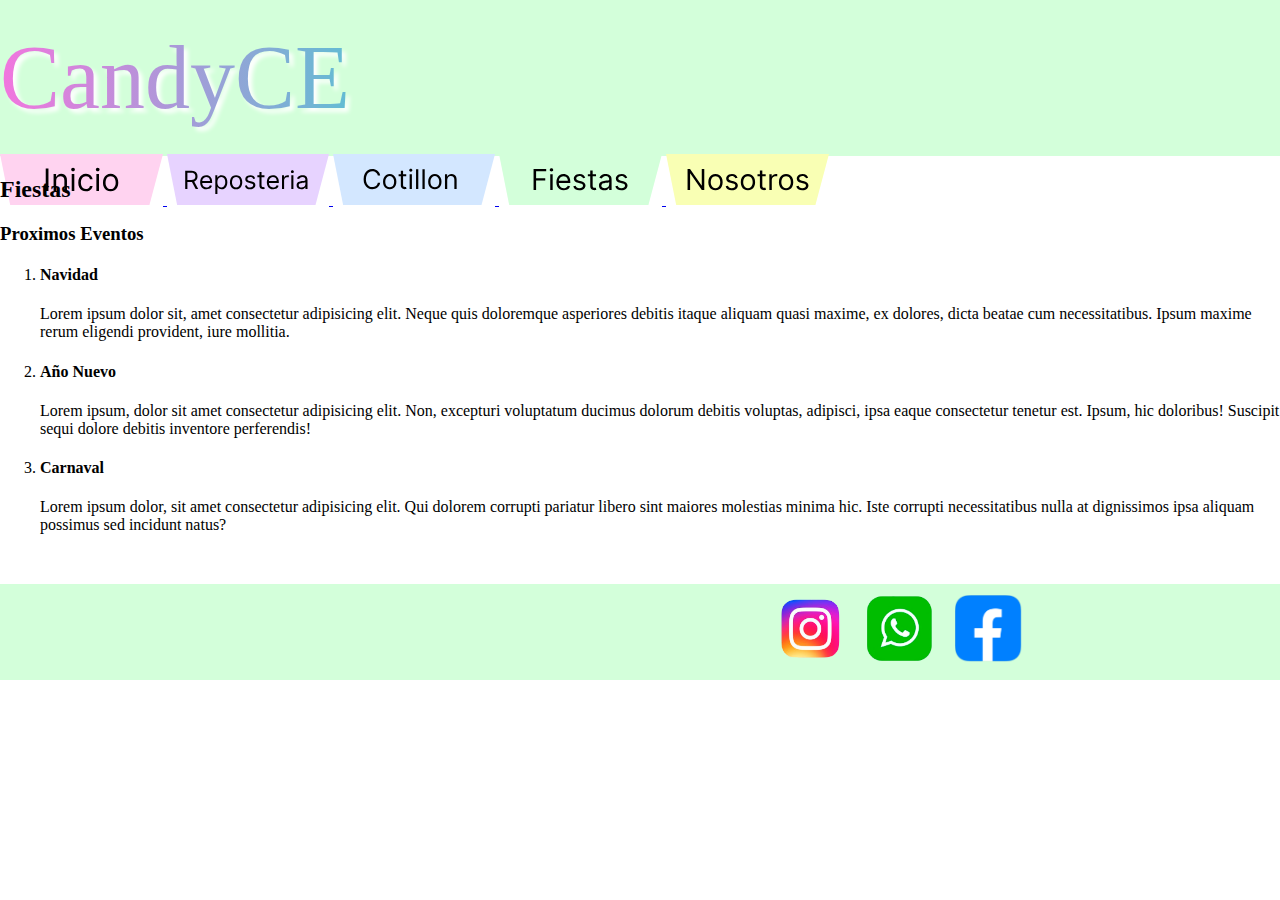
<file: pages/fiestas.html>
<!DOCTYPE html>
<html lang="en">
<head>
    <meta charset="UTF-8">
    <meta name="viewport" content="width=device-width, initial-scale=1.0">
    <title>Fiestas</title>
    <link rel="stylesheet" href="../css/fiestas.css">
</head>
<body>
    <!-- Encabezado de la pagina -->
    <header>
        <div>
            <div id="cabecera">
                <div id="titulo">
                    <h1>CandyCE</h1>
                </div>
                <!-- Barra de navegacion -->
                <div>
                    <a href="../index.html">
                        <svg width="163" height="51" viewBox="0 0 163 51" fill="none" xmlns="http://www.w3.org/2000/svg">
                            <path d="M10.1875 51L0 0H81.5H163L149.417 51H79.8021H10.1875Z" fill="#FFD3F0"/>
                            <path d="M48.4602 14.4545V37H45.7301V14.4545H48.4602ZM56.18 26.8281V37H53.5819V20.0909H56.0919V22.733H56.3121C56.7084 21.8743 57.3102 21.1844 58.1175 20.6634C58.9247 20.1349 59.9669 19.8707 61.2439 19.8707C62.3888 19.8707 63.3905 20.1056 64.2492 20.5753C65.1079 21.0376 65.7757 21.7422 66.2528 22.6889C66.7298 23.6283 66.9683 24.8172 66.9683 26.2557V37H64.3703V26.4318C64.3703 25.1035 64.0254 24.0687 63.3355 23.3274C62.6456 22.5788 61.6989 22.2045 60.4953 22.2045C59.666 22.2045 58.9247 22.3844 58.2716 22.744C57.6257 23.1036 57.1157 23.6283 56.7414 24.3182C56.3671 25.008 56.18 25.8447 56.18 26.8281ZM71.7157 37V20.0909H74.3137V37H71.7157ZM73.0368 17.2727C72.5304 17.2727 72.0937 17.1003 71.7267 16.7553C71.3671 16.4104 71.1873 15.9957 71.1873 15.5114C71.1873 15.027 71.3671 14.6123 71.7267 14.2674C72.0937 13.9225 72.5304 13.75 73.0368 13.75C73.5431 13.75 73.9761 13.9225 74.3358 14.2674C74.7027 14.6123 74.8862 15.027 74.8862 15.5114C74.8862 15.9957 74.7027 16.4104 74.3358 16.7553C73.9761 17.1003 73.5431 17.2727 73.0368 17.2727ZM85.9415 37.3523C84.3563 37.3523 82.9912 36.978 81.8463 36.2294C80.7014 35.4808 79.8208 34.4497 79.2043 33.136C78.5878 31.8223 78.2796 30.3215 78.2796 28.6335C78.2796 26.9162 78.5951 25.4007 79.2263 24.087C79.8648 22.766 80.7528 21.7348 81.8904 20.9936C83.0352 20.245 84.3709 19.8707 85.8975 19.8707C87.0864 19.8707 88.1579 20.0909 89.1119 20.5312C90.066 20.9716 90.8476 21.5881 91.4568 22.3807C92.0659 23.1733 92.4439 24.098 92.5906 25.1548H89.9926C89.7945 24.3842 89.3541 23.7017 88.6716 23.1072C87.9964 22.5054 87.0864 22.2045 85.9415 22.2045C84.9287 22.2045 84.0407 22.4687 83.2774 22.9972C82.5215 23.5182 81.9307 24.2558 81.5051 25.2099C81.0867 26.1566 80.8776 27.2685 80.8776 28.5455C80.8776 29.8518 81.0831 30.9893 81.4941 31.9581C81.9124 32.9268 82.4995 33.6791 83.2554 34.2148C84.0187 34.7506 84.914 35.0185 85.9415 35.0185C86.6167 35.0185 87.2295 34.901 87.7799 34.6662C88.3303 34.4313 88.7964 34.0938 89.178 33.6534C89.5596 33.2131 89.8312 32.6847 89.9926 32.0682H92.5906C92.4439 33.0663 92.0806 33.9653 91.5008 34.7653C90.9284 35.5579 90.1688 36.189 89.222 36.6587C88.2826 37.1211 87.1891 37.3523 85.9415 37.3523ZM96.3886 37V20.0909H98.9866V37H96.3886ZM97.7096 17.2727C97.2032 17.2727 96.7665 17.1003 96.3996 16.7553C96.04 16.4104 95.8602 15.9957 95.8602 15.5114C95.8602 15.027 96.04 14.6123 96.3996 14.2674C96.7665 13.9225 97.2032 13.75 97.7096 13.75C98.216 13.75 98.649 13.9225 99.0086 14.2674C99.3756 14.6123 99.559 15.027 99.559 15.5114C99.559 15.9957 99.3756 16.4104 99.0086 16.7553C98.649 17.1003 98.216 17.2727 97.7096 17.2727ZM110.614 37.3523C109.088 37.3523 107.748 36.989 106.596 36.2624C105.451 35.5359 104.556 34.5194 103.91 33.2131C103.272 31.9067 102.952 30.3802 102.952 28.6335C102.952 26.8722 103.272 25.3346 103.91 24.021C104.556 22.7073 105.451 21.6871 106.596 20.9606C107.748 20.234 109.088 19.8707 110.614 19.8707C112.141 19.8707 113.477 20.234 114.621 20.9606C115.774 21.6871 116.669 22.7073 117.308 24.021C117.953 25.3346 118.276 26.8722 118.276 28.6335C118.276 30.3802 117.953 31.9067 117.308 33.2131C116.669 34.5194 115.774 35.5359 114.621 36.2624C113.477 36.989 112.141 37.3523 110.614 37.3523ZM110.614 35.0185C111.774 35.0185 112.728 34.7212 113.477 34.1268C114.225 33.5323 114.779 32.7507 115.139 31.782C115.498 30.8132 115.678 29.7637 115.678 28.6335C115.678 27.5033 115.498 26.4502 115.139 25.4741C114.779 24.498 114.225 23.709 113.477 23.1072C112.728 22.5054 111.774 22.2045 110.614 22.2045C109.455 22.2045 108.501 22.5054 107.752 23.1072C107.004 23.709 106.449 24.498 106.09 25.4741C105.73 26.4502 105.55 27.5033 105.55 28.6335C105.55 29.7637 105.73 30.8132 106.09 31.782C106.449 32.7507 107.004 33.5323 107.752 34.1268C108.501 34.7212 109.455 35.0185 110.614 35.0185Z" fill="black"/>
                        </svg>                        
                    </a>
                    <a href="./reposteria.html">
                        <svg width="162" height="51" viewBox="0 0 162 51" fill="none" xmlns="http://www.w3.org/2000/svg">
                            <path d="M10.125 51L0 0H81H162L148.5 51H79.3125H10.125Z" fill="#E7D3FF"/>
                            <path d="M18.2017 35V16.8182H24.3452C25.7656 16.8182 26.9316 17.0608 27.843 17.5462C28.7545 18.0256 29.4292 18.6855 29.8672 19.5259C30.3052 20.3664 30.5241 21.3222 30.5241 22.3935C30.5241 23.4647 30.3052 24.4147 29.8672 25.2433C29.4292 26.0719 28.7575 26.7229 27.8519 27.1964C26.9464 27.6639 25.7893 27.8977 24.3807 27.8977H19.4091V25.9091H24.3097C25.2803 25.9091 26.0616 25.767 26.6534 25.483C27.2512 25.1989 27.6832 24.7964 27.9496 24.2756C28.2218 23.7488 28.358 23.1214 28.358 22.3935C28.358 21.6655 28.2218 21.0292 27.9496 20.4847C27.6773 19.9402 27.2423 19.52 26.6445 19.2241C26.0468 18.9222 25.2566 18.7713 24.2741 18.7713H20.4034V35H18.2017ZM26.7599 26.8324L31.2344 35H28.6776L24.2741 26.8324H26.7599ZM39.4797 35.2841C38.1657 35.2841 37.0323 34.9941 36.0795 34.4141C35.1325 33.8281 34.4015 33.0114 33.8866 31.9638C33.3776 30.9103 33.1231 29.6851 33.1231 28.2884C33.1231 26.8916 33.3776 25.6605 33.8866 24.5952C34.4015 23.5239 35.1177 22.6894 36.0351 22.0916C36.9584 21.4879 38.0355 21.1861 39.2666 21.1861C39.9768 21.1861 40.6782 21.3045 41.3706 21.5412C42.0631 21.7779 42.6934 22.1626 43.2616 22.6953C43.8298 23.2221 44.2826 23.9205 44.6199 24.7905C44.9573 25.6605 45.126 26.7318 45.126 28.0043V28.892H34.6146V27.081H42.9953C42.9953 26.3116 42.8414 25.625 42.5336 25.0213C42.2318 24.4176 41.7997 23.9412 41.2375 23.592C40.6811 23.2428 40.0242 23.0682 39.2666 23.0682C38.4321 23.0682 37.71 23.2753 37.1004 23.6896C36.4967 24.098 36.0321 24.6307 35.7066 25.2876C35.3811 25.9446 35.2183 26.6489 35.2183 27.4006V28.608C35.2183 29.6378 35.3959 30.5108 35.751 31.2269C36.112 31.9371 36.6121 32.4787 37.2513 32.8516C37.8905 33.2185 38.6333 33.402 39.4797 33.402C40.0301 33.402 40.5273 33.325 40.9711 33.1712C41.421 33.0114 41.8086 32.7746 42.1341 32.4609C42.4597 32.1413 42.7112 31.7448 42.8888 31.2713L44.9129 31.8395C44.6998 32.526 44.3418 33.1297 43.8387 33.6506C43.3356 34.1655 42.7142 34.5679 41.9743 34.858C41.2345 35.142 40.403 35.2841 39.4797 35.2841ZM48.3131 40.1136V21.3636H50.3373V23.5298H50.5858C50.7397 23.2931 50.9528 22.9912 51.2251 22.6243C51.5032 22.2514 51.8998 21.92 52.4147 21.63C52.9355 21.334 53.6398 21.1861 54.5276 21.1861C55.6758 21.1861 56.6879 21.4731 57.5638 22.0472C58.4398 22.6213 59.1234 23.4351 59.6146 24.4886C60.1059 25.5421 60.3515 26.785 60.3515 28.2173C60.3515 29.6615 60.1059 30.9132 59.6146 31.9727C59.1234 33.0262 58.4427 33.8429 57.5727 34.4229C56.7027 34.997 55.6995 35.2841 54.5631 35.2841C53.6872 35.2841 52.9858 35.1391 52.4591 34.8491C51.9323 34.5531 51.5269 34.2187 51.2428 33.8459C50.9587 33.4671 50.7397 33.1534 50.5858 32.9048H50.4083V40.1136H48.3131ZM50.3728 28.1818C50.3728 29.2116 50.5237 30.1201 50.8256 30.9073C51.1274 31.6886 51.5683 32.3011 52.1483 32.745C52.7284 33.183 53.4386 33.402 54.279 33.402C55.155 33.402 55.8859 33.1712 56.4719 32.7095C57.0637 32.242 57.5076 31.6146 57.8035 30.8274C58.1054 30.0343 58.2563 29.1525 58.2563 28.1818C58.2563 27.223 58.1083 26.3589 57.8124 25.5895C57.5224 24.8142 57.0815 24.2016 56.4896 23.7518C55.9037 23.296 55.1668 23.0682 54.279 23.0682C53.4268 23.0682 52.7106 23.2842 52.1306 23.7163C51.5506 24.1424 51.1126 24.7402 50.8167 25.5096C50.5207 26.2731 50.3728 27.1638 50.3728 28.1818ZM69.0873 35.2841C67.8562 35.2841 66.7761 34.9911 65.8469 34.4052C64.9236 33.8192 64.2015 32.9995 63.6807 31.946C63.1657 30.8925 62.9083 29.6615 62.9083 28.2528C62.9083 26.8324 63.1657 25.5924 63.6807 24.533C64.2015 23.4736 64.9236 22.6509 65.8469 22.065C66.7761 21.479 67.8562 21.1861 69.0873 21.1861C70.3183 21.1861 71.3955 21.479 72.3188 22.065C73.248 22.6509 73.9701 23.4736 74.485 24.533C75.0058 25.5924 75.2662 26.8324 75.2662 28.2528C75.2662 29.6615 75.0058 30.8925 74.485 31.946C73.9701 32.9995 73.248 33.8192 72.3188 34.4052C71.3955 34.9911 70.3183 35.2841 69.0873 35.2841ZM69.0873 33.402C70.0224 33.402 70.7918 33.1623 71.3955 32.6829C71.9992 32.2035 72.4461 31.5732 72.7361 30.7919C73.0261 30.0107 73.1711 29.1643 73.1711 28.2528C73.1711 27.3414 73.0261 26.4921 72.7361 25.7049C72.4461 24.9177 71.9992 24.2815 71.3955 23.7962C70.7918 23.3108 70.0224 23.0682 69.0873 23.0682C68.1521 23.0682 67.3827 23.3108 66.779 23.7962C66.1753 24.2815 65.7285 24.9177 65.4385 25.7049C65.1485 26.4921 65.0035 27.3414 65.0035 28.2528C65.0035 29.1643 65.1485 30.0107 65.4385 30.7919C65.7285 31.5732 66.1753 32.2035 66.779 32.6829C67.3827 33.1623 68.1521 33.402 69.0873 33.402ZM88.1236 24.4176L86.2415 24.9503C86.1231 24.6366 85.9485 24.3318 85.7177 24.0359C85.4928 23.734 85.185 23.4854 84.7944 23.2901C84.4038 23.0948 83.9036 22.9972 83.294 22.9972C82.4595 22.9972 81.7641 23.1895 81.2077 23.5742C80.6573 23.953 80.3821 24.4354 80.3821 25.0213C80.3821 25.5421 80.5715 25.9535 80.9503 26.2553C81.3291 26.5572 81.9209 26.8087 82.7259 27.0099L84.75 27.5071C85.9692 27.803 86.8777 28.2558 87.4755 28.8654C88.0733 29.4691 88.3722 30.2474 88.3722 31.2003C88.3722 31.9815 88.1473 32.6799 87.6974 33.2955C87.2536 33.911 86.6321 34.3963 85.8331 34.7514C85.0341 35.1065 84.1049 35.2841 83.0455 35.2841C81.6546 35.2841 80.5034 34.9822 79.592 34.3786C78.6805 33.7749 78.1035 32.893 77.8608 31.733L79.8494 31.2358C80.0388 31.9697 80.3969 32.5201 80.9237 32.8871C81.4563 33.254 82.1518 33.4375 83.0099 33.4375C83.9865 33.4375 84.7618 33.2304 85.3359 32.8161C85.916 32.3958 86.206 31.8928 86.206 31.3068C86.206 30.8333 86.0402 30.4368 85.7088 30.1172C85.3774 29.7917 84.8684 29.549 84.1818 29.3892L81.9091 28.8565C80.6603 28.5606 79.7429 28.1019 79.157 27.4805C78.5769 26.8531 78.2869 26.0689 78.2869 25.1278C78.2869 24.3584 78.503 23.6778 78.935 23.0859C79.373 22.4941 79.9678 22.0295 80.7195 21.6921C81.477 21.3548 82.3352 21.1861 83.294 21.1861C84.6435 21.1861 85.7029 21.482 86.4723 22.0739C87.2476 22.6657 87.7981 23.447 88.1236 24.4176ZM97.4564 21.3636V23.1392H90.3896V21.3636H97.4564ZM92.4493 18.0966H94.5445V31.0938C94.5445 31.6856 94.6303 32.1295 94.8019 32.4254C94.9795 32.7154 95.2044 32.9107 95.4767 33.0114C95.7548 33.1061 96.0478 33.1534 96.3556 33.1534C96.5864 33.1534 96.7758 33.1416 96.9237 33.1179C97.0717 33.0883 97.1901 33.0646 97.2789 33.0469L97.705 34.929C97.5629 34.9822 97.3647 35.0355 97.1102 35.0888C96.8557 35.148 96.5331 35.1776 96.1425 35.1776C95.5506 35.1776 94.9706 35.0503 94.4024 34.7958C93.8402 34.5413 93.3726 34.1536 92.9997 33.6328C92.6328 33.112 92.4493 32.455 92.4493 31.6619V18.0966ZM106.179 35.2841C104.865 35.2841 103.732 34.9941 102.779 34.4141C101.832 33.8281 101.101 33.0114 100.586 31.9638C100.077 30.9103 99.8224 29.6851 99.8224 28.2884C99.8224 26.8916 100.077 25.6605 100.586 24.5952C101.101 23.5239 101.817 22.6894 102.734 22.0916C103.658 21.4879 104.735 21.1861 105.966 21.1861C106.676 21.1861 107.377 21.3045 108.07 21.5412C108.762 21.7779 109.393 22.1626 109.961 22.6953C110.529 23.2221 110.982 23.9205 111.319 24.7905C111.657 25.6605 111.825 26.7318 111.825 28.0043V28.892H101.314V27.081H109.695C109.695 26.3116 109.541 25.625 109.233 25.0213C108.931 24.4176 108.499 23.9412 107.937 23.592C107.38 23.2428 106.723 23.0682 105.966 23.0682C105.131 23.0682 104.409 23.2753 103.8 23.6896C103.196 24.098 102.731 24.6307 102.406 25.2876C102.08 25.9446 101.918 26.6489 101.918 27.4006V28.608C101.918 29.6378 102.095 30.5108 102.45 31.2269C102.811 31.9371 103.311 32.4787 103.951 32.8516C104.59 33.2185 105.333 33.402 106.179 33.402C106.729 33.402 107.226 33.325 107.67 33.1712C108.12 33.0114 108.508 32.7746 108.833 32.4609C109.159 32.1413 109.41 31.7448 109.588 31.2713L111.612 31.8395C111.399 32.526 111.041 33.1297 110.538 33.6506C110.035 34.1655 109.413 34.5679 108.674 34.858C107.934 35.142 107.102 35.2841 106.179 35.2841ZM115.012 35V21.3636H117.036V23.4233H117.179C117.427 22.7486 117.877 22.2011 118.528 21.7809C119.179 21.3607 119.913 21.1506 120.73 21.1506C120.884 21.1506 121.076 21.1535 121.307 21.1594C121.538 21.1654 121.712 21.1742 121.831 21.1861V23.3168C121.759 23.299 121.597 23.2724 121.342 23.2369C121.094 23.1954 120.83 23.1747 120.552 23.1747C119.889 23.1747 119.297 23.3138 118.777 23.592C118.262 23.8642 117.853 24.243 117.551 24.7283C117.255 25.2077 117.108 25.7552 117.108 26.3707V35H115.012ZM124.314 35V21.3636H126.409V35H124.314ZM125.379 19.0909C124.971 19.0909 124.619 18.9518 124.323 18.6737C124.033 18.3955 123.888 18.0611 123.888 17.6705C123.888 17.2798 124.033 16.9454 124.323 16.6673C124.619 16.3891 124.971 16.25 125.379 16.25C125.788 16.25 126.137 16.3891 126.427 16.6673C126.723 16.9454 126.871 17.2798 126.871 17.6705C126.871 18.0611 126.723 18.3955 126.427 18.6737C126.137 18.9518 125.788 19.0909 125.379 19.0909ZM134.259 35.3196C133.395 35.3196 132.611 35.1568 131.907 34.8313C131.203 34.4999 130.643 34.0234 130.229 33.402C129.815 32.7746 129.608 32.017 129.608 31.1293C129.608 30.348 129.761 29.7147 130.069 29.2294C130.377 28.7382 130.788 28.3535 131.303 28.0753C131.818 27.7971 132.386 27.59 133.008 27.4538C133.635 27.3118 134.265 27.1993 134.899 27.1165C135.727 27.0099 136.399 26.93 136.914 26.8768C137.435 26.8176 137.814 26.7199 138.05 26.5838C138.293 26.4477 138.414 26.2109 138.414 25.8736V25.8026C138.414 24.9266 138.175 24.246 137.695 23.7607C137.222 23.2753 136.503 23.0327 135.538 23.0327C134.538 23.0327 133.753 23.2517 133.185 23.6896C132.617 24.1276 132.218 24.5952 131.987 25.0923L129.998 24.3821C130.353 23.5535 130.827 22.9084 131.419 22.4467C132.016 21.9792 132.667 21.6536 133.372 21.4702C134.082 21.2808 134.78 21.1861 135.467 21.1861C135.905 21.1861 136.408 21.2393 136.976 21.3459C137.55 21.4465 138.104 21.6566 138.636 21.9762C139.175 22.2958 139.622 22.7782 139.977 23.4233C140.332 24.0684 140.509 24.9325 140.509 26.0156V35H138.414V33.1534H138.308C138.166 33.4493 137.929 33.766 137.598 34.1033C137.266 34.4407 136.825 34.7277 136.275 34.9645C135.724 35.2012 135.053 35.3196 134.259 35.3196ZM134.579 33.4375C135.408 33.4375 136.106 33.2747 136.674 32.9492C137.248 32.6237 137.68 32.2035 137.97 31.6886C138.266 31.1737 138.414 30.6321 138.414 30.0639V28.1463C138.326 28.2528 138.13 28.3505 137.828 28.4393C137.532 28.5221 137.189 28.5961 136.799 28.6612C136.414 28.7204 136.038 28.7737 135.671 28.821C135.31 28.8625 135.017 28.898 134.792 28.9276C134.248 28.9986 133.739 29.114 133.265 29.2738C132.798 29.4277 132.419 29.6615 132.129 29.9751C131.845 30.2829 131.703 30.7031 131.703 31.2358C131.703 31.9638 131.972 32.5142 132.511 32.8871C133.055 33.254 133.745 33.4375 134.579 33.4375Z" fill="black"/>
                        </svg>
                    </a>
                    <a href="./cotillon.html"> 
                        <svg width="162" height="51" viewBox="0 0 162 51" fill="none" xmlns="http://www.w3.org/2000/svg">
                            <path d="M10.125 51L0 0H81H162L148.5 51H79.3125H10.125Z" fill="#D3E7FF"/>
                            <path d="M47.179 21.5H44.8011C44.6605 20.8161 44.4144 20.2152 44.0629 19.6974C43.7177 19.1797 43.2958 18.745 42.7972 18.3935C42.305 18.0355 41.7585 17.767 41.1577 17.5881C40.5568 17.4091 39.9304 17.3196 39.2784 17.3196C38.0895 17.3196 37.0124 17.62 36.0472 18.2209C35.0884 18.8217 34.3246 19.707 33.7557 20.8768C33.1932 22.0465 32.9119 23.4815 32.9119 25.1818C32.9119 26.8821 33.1932 28.3171 33.7557 29.4869C34.3246 30.6566 35.0884 31.5419 36.0472 32.1428C37.0124 32.7436 38.0895 33.044 39.2784 33.044C39.9304 33.044 40.5568 32.9545 41.1577 32.7756C41.7585 32.5966 42.305 32.3313 42.7972 31.9798C43.2958 31.6218 43.7177 31.1839 44.0629 30.6662C44.4144 30.142 44.6605 29.5412 44.8011 28.8636H47.179C47 29.8672 46.674 30.7653 46.201 31.5579C45.728 32.3505 45.1399 33.0249 44.4368 33.581C43.7337 34.1307 42.9442 34.5494 42.0685 34.837C41.1992 35.1246 40.2692 35.2685 39.2784 35.2685C37.6037 35.2685 36.1143 34.8594 34.8104 34.0412C33.5064 33.223 32.4805 32.0597 31.7326 30.5511C30.9847 29.0426 30.6108 27.2528 30.6108 25.1818C30.6108 23.1108 30.9847 21.321 31.7326 19.8125C32.4805 18.304 33.5064 17.1406 34.8104 16.3224C36.1143 15.5043 37.6037 15.0952 39.2784 15.0952C40.2692 15.0952 41.1992 15.239 42.0685 15.5266C42.9442 15.8143 43.7337 16.2362 44.4368 16.7923C45.1399 17.342 45.728 18.0131 46.201 18.8058C46.674 19.592 47 20.4901 47.179 21.5ZM56.6975 35.3068C55.368 35.3068 54.2014 34.9904 53.1979 34.3576C52.2007 33.7248 51.4209 32.8395 50.8584 31.7017C50.3023 30.5639 50.0242 29.2344 50.0242 27.7131C50.0242 26.179 50.3023 24.8398 50.8584 23.6957C51.4209 22.5515 52.2007 21.663 53.1979 21.0302C54.2014 20.3974 55.368 20.081 56.6975 20.081C58.0271 20.081 59.1904 20.3974 60.1876 21.0302C61.1911 21.663 61.971 22.5515 62.5271 23.6957C63.0896 24.8398 63.3708 26.179 63.3708 27.7131C63.3708 29.2344 63.0896 30.5639 62.5271 31.7017C61.971 32.8395 61.1911 33.7248 60.1876 34.3576C59.1904 34.9904 58.0271 35.3068 56.6975 35.3068ZM56.6975 33.2741C57.7075 33.2741 58.5384 33.0153 59.1904 32.4975C59.8424 31.9798 60.325 31.299 60.6382 30.4553C60.9514 29.6115 61.108 28.6974 61.108 27.7131C61.108 26.7287 60.9514 25.8114 60.6382 24.9613C60.325 24.1112 59.8424 23.424 59.1904 22.8999C58.5384 22.3757 57.7075 22.1136 56.6975 22.1136C55.6876 22.1136 54.8566 22.3757 54.2046 22.8999C53.5526 23.424 53.07 24.1112 52.7568 24.9613C52.4436 25.8114 52.287 26.7287 52.287 27.7131C52.287 28.6974 52.4436 29.6115 52.7568 30.4553C53.07 31.299 53.5526 31.9798 54.2046 32.4975C54.8566 33.0153 55.6876 33.2741 56.6975 33.2741ZM73.2298 20.2727V22.1903H65.5977V20.2727H73.2298ZM67.8221 16.7443H70.0849V30.7812C70.0849 31.4205 70.1776 31.8999 70.3629 32.2195C70.5547 32.5327 70.7976 32.7436 71.0916 32.8523C71.392 32.9545 71.7085 33.0057 72.0408 33.0057C72.2901 33.0057 72.4947 32.9929 72.6545 32.9673C72.8143 32.9354 72.9421 32.9098 73.038 32.8906L73.4982 34.9233C73.3448 34.9808 73.1307 35.0384 72.8558 35.0959C72.581 35.1598 72.2326 35.1918 71.8107 35.1918C71.1715 35.1918 70.5451 35.0543 69.9315 34.7795C69.3242 34.5046 68.8192 34.0859 68.4165 33.5234C68.0202 32.9609 67.8221 32.2514 67.8221 31.3949V16.7443ZM76.6335 35V20.2727H78.8963V35H76.6335ZM77.7841 17.8182C77.343 17.8182 76.9627 17.668 76.6431 17.3675C76.3299 17.0671 76.1733 16.706 76.1733 16.2841C76.1733 15.8622 76.3299 15.5011 76.6431 15.2006C76.9627 14.9002 77.343 14.75 77.7841 14.75C78.2251 14.75 78.6023 14.9002 78.9155 15.2006C79.2351 15.5011 79.3949 15.8622 79.3949 16.2841C79.3949 16.706 79.2351 17.0671 78.9155 17.3675C78.6023 17.668 78.2251 17.8182 77.7841 17.8182ZM85.3035 15.3636V35H83.0407V15.3636H85.3035ZM91.7108 15.3636V35H89.448V15.3636H91.7108ZM101.838 35.3068C100.509 35.3068 99.3421 34.9904 98.3385 34.3576C97.3414 33.7248 96.5615 32.8395 95.999 31.7017C95.4429 30.5639 95.1649 29.2344 95.1649 27.7131C95.1649 26.179 95.4429 24.8398 95.999 23.6957C96.5615 22.5515 97.3414 21.663 98.3385 21.0302C99.3421 20.3974 100.509 20.081 101.838 20.081C103.168 20.081 104.331 20.3974 105.328 21.0302C106.332 21.663 107.112 22.5515 107.668 23.6957C108.23 24.8398 108.511 26.179 108.511 27.7131C108.511 29.2344 108.23 30.5639 107.668 31.7017C107.112 32.8395 106.332 33.7248 105.328 34.3576C104.331 34.9904 103.168 35.3068 101.838 35.3068ZM101.838 33.2741C102.848 33.2741 103.679 33.0153 104.331 32.4975C104.983 31.9798 105.466 31.299 105.779 30.4553C106.092 29.6115 106.249 28.6974 106.249 27.7131C106.249 26.7287 106.092 25.8114 105.779 24.9613C105.466 24.1112 104.983 23.424 104.331 22.8999C103.679 22.3757 102.848 22.1136 101.838 22.1136C100.828 22.1136 99.9972 22.3757 99.3453 22.8999C98.6933 23.424 98.2107 24.1112 97.8975 24.9613C97.5843 25.8114 97.4276 26.7287 97.4276 27.7131C97.4276 28.6974 97.5843 29.6115 97.8975 30.4553C98.2107 31.299 98.6933 31.9798 99.3453 32.4975C99.9972 33.0153 100.828 33.2741 101.838 33.2741ZM114.228 26.1406V35H111.966V20.2727H114.152V22.5739H114.343C114.689 21.826 115.213 21.2251 115.916 20.7713C116.619 20.3111 117.527 20.081 118.639 20.081C119.636 20.081 120.509 20.2855 121.256 20.6946C122.004 21.0973 122.586 21.7109 123.001 22.5355C123.417 23.3537 123.625 24.3892 123.625 25.642V35H121.362V25.7955C121.362 24.6385 121.061 23.7372 120.461 23.0916C119.86 22.4396 119.035 22.1136 117.987 22.1136C117.265 22.1136 116.619 22.2702 116.05 22.5835C115.488 22.8967 115.043 23.3537 114.717 23.9545C114.391 24.5554 114.228 25.2841 114.228 26.1406Z" fill="black"/>
                        </svg>        
                    </a>
                    <a href="./fiestas.html">
                        <svg width="163" height="51" viewBox="0 0 163 51" fill="none" xmlns="http://www.w3.org/2000/svg">
                            <path d="M10.1875 51L0 0H81.5H163L149.417 51H79.8021H10.1875Z" fill="#D3FFDA"/>
                            <path d="M34.554 36V14.9091H47.2003V17.1747H37.108V24.3011H46.2528V26.5668H37.108V36H34.554ZM51.2449 36V20.1818H53.6753V36H51.2449ZM52.4807 17.5455C52.007 17.5455 51.5985 17.3841 51.2552 17.0614C50.9188 16.7388 50.7506 16.3509 50.7506 15.8977C50.7506 15.4446 50.9188 15.0567 51.2552 14.734C51.5985 14.4113 52.007 14.25 52.4807 14.25C52.9545 14.25 53.3595 14.4113 53.6959 14.734C54.0392 15.0567 54.2108 15.4446 54.2108 15.8977C54.2108 16.3509 54.0392 16.7388 53.6959 17.0614C53.3595 17.3841 52.9545 17.5455 52.4807 17.5455ZM64.7589 36.3295C63.2347 36.3295 61.92 35.9931 60.8146 35.3203C59.7161 34.6406 58.8683 33.6932 58.271 32.478C57.6805 31.2559 57.3853 29.8348 57.3853 28.2145C57.3853 26.5942 57.6805 25.1662 58.271 23.9304C58.8683 22.6877 59.699 21.7197 60.7631 21.0263C61.8342 20.326 63.0837 19.9759 64.5117 19.9759C65.3356 19.9759 66.1491 20.1132 66.9524 20.3878C67.7557 20.6624 68.4869 21.1087 69.146 21.7266C69.805 22.3376 70.3303 23.1477 70.7216 24.157C71.1129 25.1662 71.3086 26.4089 71.3086 27.8849V28.9148H59.1154V26.8139H68.837C68.837 25.9214 68.6585 25.125 68.3015 24.4247C67.9513 23.7244 67.4502 23.1718 66.7979 22.7667C66.1526 22.3616 65.3905 22.1591 64.5117 22.1591C63.5437 22.1591 62.7061 22.3994 61.9989 22.88C61.2987 23.3537 60.7597 23.9716 60.3821 24.7337C60.0045 25.4957 59.8157 26.3127 59.8157 27.1847V28.5852C59.8157 29.7798 60.0217 30.7925 60.4336 31.6232C60.8524 32.4471 61.4325 33.0753 62.174 33.5078C62.9155 33.9335 63.7771 34.1463 64.7589 34.1463C65.3974 34.1463 65.9741 34.0571 66.489 33.8786C67.0108 33.6932 67.4605 33.4186 67.8381 33.0547C68.2157 32.6839 68.5075 32.224 68.7134 31.6747L71.0614 32.3338C70.8143 33.1302 70.3989 33.8305 69.8153 34.4347C69.2318 35.032 68.5109 35.4988 67.6527 35.8352C66.7945 36.1648 65.8299 36.3295 64.7589 36.3295ZM86.2102 23.7244L84.027 24.3423C83.8897 23.9785 83.6871 23.6249 83.4194 23.2816C83.1585 22.9315 82.8015 22.6431 82.3484 22.4165C81.8952 22.19 81.3151 22.0767 80.608 22.0767C79.6399 22.0767 78.8332 22.2998 78.1879 22.7461C77.5494 23.1855 77.2301 23.745 77.2301 24.4247C77.2301 25.0289 77.4498 25.506 77.8892 25.8562C78.3286 26.2063 79.0152 26.4981 79.9489 26.7315L82.2969 27.3082C83.7112 27.6515 84.765 28.1767 85.4585 28.8839C86.1519 29.5842 86.4986 30.487 86.4986 31.5923C86.4986 32.4986 86.2377 33.3087 85.7159 34.0227C85.201 34.7367 84.4801 35.2997 83.5533 35.7116C82.6264 36.1236 81.5485 36.3295 80.3196 36.3295C78.7062 36.3295 77.3709 35.9794 76.3136 35.2791C75.2563 34.5788 74.5869 33.5559 74.3054 32.2102L76.6122 31.6335C76.8319 32.4848 77.2473 33.1233 77.8583 33.549C78.4762 33.9747 79.2829 34.1875 80.2784 34.1875C81.4112 34.1875 82.3106 33.9472 82.9766 33.4666C83.6494 32.9792 83.9858 32.3956 83.9858 31.7159C83.9858 31.1667 83.7936 30.7067 83.4091 30.3359C83.0246 29.9583 82.4342 29.6768 81.6378 29.4915L79.0014 28.8736C77.5528 28.5303 76.4886 27.9982 75.8089 27.2773C75.1361 26.5496 74.7997 25.6399 74.7997 24.5483C74.7997 23.6558 75.0503 22.8662 75.5515 22.1797C76.0595 21.4931 76.7495 20.9542 77.6214 20.5629C78.5002 20.1715 79.4957 19.9759 80.608 19.9759C82.1733 19.9759 83.4022 20.3191 84.2947 21.0057C85.1941 21.6922 85.8326 22.5985 86.2102 23.7244ZM97.0363 20.1818V22.2415H88.8389V20.1818H97.0363ZM91.2281 16.392H93.6585V31.4688C93.6585 32.1553 93.758 32.6702 93.9571 33.0135C94.1631 33.3499 94.424 33.5765 94.7398 33.6932C95.0625 33.803 95.4023 33.858 95.7593 33.858C96.0271 33.858 96.2468 33.8442 96.4184 33.8168C96.5901 33.7824 96.7274 33.755 96.8303 33.7344L97.3247 35.9176C97.1599 35.9794 96.9299 36.0412 96.6347 36.103C96.3395 36.1716 95.9653 36.206 95.5122 36.206C94.8256 36.206 94.1528 36.0584 93.4937 35.7631C92.8415 35.4679 92.2991 35.0182 91.8666 34.4141C91.4409 33.8099 91.2281 33.0478 91.2281 32.1278V16.392ZM105.347 36.3707C104.345 36.3707 103.435 36.1819 102.618 35.8043C101.801 35.4199 101.152 34.8672 100.672 34.1463C100.191 33.4186 99.9507 32.5398 99.9507 31.5099C99.9507 30.6037 100.129 29.8691 100.486 29.3061C100.843 28.7363 101.32 28.29 101.918 27.9673C102.515 27.6446 103.174 27.4044 103.895 27.2464C104.623 27.0817 105.354 26.9512 106.089 26.8551C107.05 26.7315 107.829 26.6388 108.426 26.5771C109.03 26.5084 109.47 26.3951 109.744 26.2372C110.026 26.0793 110.167 25.8047 110.167 25.4134V25.331C110.167 24.3149 109.889 23.5253 109.332 22.9624C108.783 22.3994 107.949 22.1179 106.83 22.1179C105.67 22.1179 104.76 22.3719 104.101 22.88C103.442 23.388 102.978 23.9304 102.711 24.5071L100.404 23.6832C100.816 22.7221 101.365 21.9737 102.052 21.4382C102.745 20.8958 103.5 20.5182 104.317 20.3054C105.141 20.0857 105.951 19.9759 106.748 19.9759C107.256 19.9759 107.839 20.0376 108.498 20.1612C109.164 20.2779 109.806 20.5217 110.424 20.8924C111.049 21.2631 111.567 21.8227 111.979 22.571C112.391 23.3194 112.597 24.3217 112.597 25.5781V36H110.167V33.858H110.043C109.878 34.2012 109.604 34.5685 109.219 34.9599C108.835 35.3512 108.323 35.6842 107.685 35.9588C107.046 36.2334 106.267 36.3707 105.347 36.3707ZM105.718 34.1875C106.679 34.1875 107.489 33.9987 108.148 33.6211C108.814 33.2435 109.315 32.756 109.652 32.1587C109.995 31.5614 110.167 30.9332 110.167 30.2741V28.0497C110.064 28.1733 109.837 28.2866 109.487 28.3896C109.144 28.4857 108.745 28.5715 108.292 28.647C107.846 28.7157 107.41 28.7775 106.984 28.8324C106.566 28.8804 106.226 28.9216 105.965 28.956C105.333 29.0384 104.743 29.1722 104.194 29.3576C103.651 29.5361 103.212 29.8073 102.875 30.1712C102.546 30.5282 102.381 31.0156 102.381 31.6335C102.381 32.478 102.694 33.1165 103.318 33.549C103.95 33.9747 104.75 34.1875 105.718 34.1875ZM128.238 23.7244L126.054 24.3423C125.917 23.9785 125.714 23.6249 125.447 23.2816C125.186 22.9315 124.829 22.6431 124.376 22.4165C123.923 22.19 123.342 22.0767 122.635 22.0767C121.667 22.0767 120.861 22.2998 120.215 22.7461C119.577 23.1855 119.257 23.745 119.257 24.4247C119.257 25.0289 119.477 25.506 119.917 25.8562C120.356 26.2063 121.042 26.4981 121.976 26.7315L124.324 27.3082C125.739 27.6515 126.792 28.1767 127.486 28.8839C128.179 29.5842 128.526 30.487 128.526 31.5923C128.526 32.4986 128.265 33.3087 127.743 34.0227C127.228 34.7367 126.507 35.2997 125.581 35.7116C124.654 36.1236 123.576 36.3295 122.347 36.3295C120.734 36.3295 119.398 35.9794 118.341 35.2791C117.284 34.5788 116.614 33.5559 116.333 32.2102L118.64 31.6335C118.859 32.4848 119.275 33.1233 119.886 33.549C120.504 33.9747 121.31 34.1875 122.306 34.1875C123.439 34.1875 124.338 33.9472 125.004 33.4666C125.677 32.9792 126.013 32.3956 126.013 31.7159C126.013 31.1667 125.821 30.7067 125.436 30.3359C125.052 29.9583 124.462 29.6768 123.665 29.4915L121.029 28.8736C119.58 28.5303 118.516 27.9982 117.836 27.2773C117.163 26.5496 116.827 25.6399 116.827 24.5483C116.827 23.6558 117.078 22.8662 117.579 22.1797C118.087 21.4931 118.777 20.9542 119.649 20.5629C120.528 20.1715 121.523 19.9759 122.635 19.9759C124.201 19.9759 125.43 20.3191 126.322 21.0057C127.221 21.6922 127.86 22.5985 128.238 23.7244Z" fill="black"/>
                        </svg>                        
                    </a>
                    <a href="./nosotros.html">
                        <svg width="163" height="51" viewBox="0 0 163 51" fill="none" xmlns="http://www.w3.org/2000/svg">
                            <path d="M10.1875 51L0 0H81.5H163L149.417 51H79.8021H10.1875Z" fill="#F9FFB4"/>
                            <path d="M38.2784 14.9091V36H35.8068L24.3139 19.4403H24.108V36H21.554V14.9091H24.0256L35.5597 31.5099H35.7656V14.9091H38.2784ZM49.4855 36.3295C48.0575 36.3295 46.8045 35.9897 45.7267 35.31C44.6556 34.6303 43.818 33.6795 43.2139 32.4574C42.6166 31.2353 42.3179 29.8073 42.3179 28.1733C42.3179 26.5256 42.6166 25.0872 43.2139 23.8583C43.818 22.6294 44.6556 21.6751 45.7267 20.9954C46.8045 20.3157 48.0575 19.9759 49.4855 19.9759C50.9136 19.9759 52.1631 20.3157 53.2341 20.9954C54.312 21.6751 55.1496 22.6294 55.7469 23.8583C56.3511 25.0872 56.6531 26.5256 56.6531 28.1733C56.6531 29.8073 56.3511 31.2353 55.7469 32.4574C55.1496 33.6795 54.312 34.6303 53.2341 35.31C52.1631 35.9897 50.9136 36.3295 49.4855 36.3295ZM49.4855 34.1463C50.5703 34.1463 51.4628 33.8683 52.1631 33.3121C52.8634 32.756 53.3817 32.0249 53.7181 31.1186C54.0545 30.2124 54.2227 29.2306 54.2227 28.1733C54.2227 27.116 54.0545 26.1308 53.7181 25.2177C53.3817 24.3046 52.8634 23.5665 52.1631 23.0036C51.4628 22.4406 50.5703 22.1591 49.4855 22.1591C48.4008 22.1591 47.5083 22.4406 46.808 23.0036C46.1077 23.5665 45.5893 24.3046 45.2529 25.2177C44.9165 26.1308 44.7483 27.116 44.7483 28.1733C44.7483 29.2306 44.9165 30.2124 45.2529 31.1186C45.5893 32.0249 46.1077 32.756 46.808 33.3121C47.5083 33.8683 48.4008 34.1463 49.4855 34.1463ZM71.5676 23.7244L69.3844 24.3423C69.2471 23.9785 69.0446 23.6249 68.7768 23.2816C68.5159 22.9315 68.1589 22.6431 67.7058 22.4165C67.2527 22.19 66.6725 22.0767 65.9654 22.0767C64.9973 22.0767 64.1906 22.2998 63.5453 22.7461C62.9068 23.1855 62.5875 23.745 62.5875 24.4247C62.5875 25.0289 62.8072 25.506 63.2466 25.8562C63.686 26.2063 64.3726 26.4981 65.3063 26.7315L67.6543 27.3082C69.0686 27.6515 70.1225 28.1767 70.8159 28.8839C71.5093 29.5842 71.856 30.487 71.856 31.5923C71.856 32.4986 71.5951 33.3087 71.0733 34.0227C70.5584 34.7367 69.8375 35.2997 68.9107 35.7116C67.9838 36.1236 66.906 36.3295 65.677 36.3295C64.0636 36.3295 62.7283 35.9794 61.671 35.2791C60.6137 34.5788 59.9443 33.5559 59.6628 32.2102L61.9696 31.6335C62.1893 32.4848 62.6047 33.1233 63.2157 33.549C63.8336 33.9747 64.6403 34.1875 65.6358 34.1875C66.7686 34.1875 67.668 33.9472 68.334 33.4666C69.0068 32.9792 69.3432 32.3956 69.3432 31.7159C69.3432 31.1667 69.151 30.7067 68.7665 30.3359C68.382 29.9583 67.7916 29.6768 66.9952 29.4915L64.3588 28.8736C62.9102 28.5303 61.8461 27.9982 61.1664 27.2773C60.4935 26.5496 60.1571 25.6399 60.1571 24.5483C60.1571 23.6558 60.4077 22.8662 60.9089 22.1797C61.417 21.4931 62.1069 20.9542 62.9789 20.5629C63.8577 20.1715 64.8532 19.9759 65.9654 19.9759C67.5307 19.9759 68.7596 20.3191 69.6522 21.0057C70.5516 21.6922 71.19 22.5985 71.5676 23.7244ZM81.9406 36.3295C80.5126 36.3295 79.2596 35.9897 78.1817 35.31C77.1107 34.6303 76.2731 33.6795 75.6689 32.4574C75.0716 31.2353 74.773 29.8073 74.773 28.1733C74.773 26.5256 75.0716 25.0872 75.6689 23.8583C76.2731 22.6294 77.1107 21.6751 78.1817 20.9954C79.2596 20.3157 80.5126 19.9759 81.9406 19.9759C83.3686 19.9759 84.6182 20.3157 85.6892 20.9954C86.7671 21.6751 87.6047 22.6294 88.202 23.8583C88.8061 25.0872 89.1082 26.5256 89.1082 28.1733C89.1082 29.8073 88.8061 31.2353 88.202 32.4574C87.6047 33.6795 86.7671 34.6303 85.6892 35.31C84.6182 35.9897 83.3686 36.3295 81.9406 36.3295ZM81.9406 34.1463C83.0254 34.1463 83.9179 33.8683 84.6182 33.3121C85.3184 32.756 85.8368 32.0249 86.1732 31.1186C86.5096 30.2124 86.6778 29.2306 86.6778 28.1733C86.6778 27.116 86.5096 26.1308 86.1732 25.2177C85.8368 24.3046 85.3184 23.5665 84.6182 23.0036C83.9179 22.4406 83.0254 22.1591 81.9406 22.1591C80.8559 22.1591 79.9633 22.4406 79.2631 23.0036C78.5628 23.5665 78.0444 24.3046 77.708 25.2177C77.3716 26.1308 77.2034 27.116 77.2034 28.1733C77.2034 29.2306 77.3716 30.2124 77.708 31.1186C78.0444 32.0249 78.5628 32.756 79.2631 33.3121C79.9633 33.8683 80.8559 34.1463 81.9406 34.1463ZM99.6974 20.1818V22.2415H91.5V20.1818H99.6974ZM93.8892 16.392H96.3196V31.4688C96.3196 32.1553 96.4192 32.6702 96.6183 33.0135C96.8242 33.3499 97.0851 33.5765 97.4009 33.6932C97.7236 33.803 98.0634 33.858 98.4205 33.858C98.6882 33.858 98.9079 33.8442 99.0795 33.8168C99.2512 33.7824 99.3885 33.755 99.4915 33.7344L99.9858 35.9176C99.821 35.9794 99.591 36.0412 99.2958 36.103C99.0006 36.1716 98.6264 36.206 98.1733 36.206C97.4867 36.206 96.8139 36.0584 96.1548 35.7631C95.5026 35.4679 94.9602 35.0182 94.5277 34.4141C94.102 33.8099 93.8892 33.0478 93.8892 32.1278V16.392ZM103.353 36V20.1818H105.701V22.571H105.866C106.154 21.7884 106.676 21.1533 107.431 20.6658C108.187 20.1784 109.038 19.9347 109.985 19.9347C110.164 19.9347 110.387 19.9381 110.655 19.945C110.923 19.9518 111.125 19.9621 111.262 19.9759V22.4474C111.18 22.4268 110.991 22.396 110.696 22.3548C110.408 22.3067 110.102 22.2827 109.779 22.2827C109.011 22.2827 108.324 22.444 107.72 22.7667C107.123 23.0825 106.649 23.5219 106.299 24.0849C105.955 24.641 105.784 25.276 105.784 25.9901V36H103.353ZM120.088 36.3295C118.66 36.3295 117.407 35.9897 116.329 35.31C115.258 34.6303 114.421 33.6795 113.816 32.4574C113.219 31.2353 112.92 29.8073 112.92 28.1733C112.92 26.5256 113.219 25.0872 113.816 23.8583C114.421 22.6294 115.258 21.6751 116.329 20.9954C117.407 20.3157 118.66 19.9759 120.088 19.9759C121.516 19.9759 122.766 20.3157 123.837 20.9954C124.915 21.6751 125.752 22.6294 126.349 23.8583C126.954 25.0872 127.256 26.5256 127.256 28.1733C127.256 29.8073 126.954 31.2353 126.349 32.4574C125.752 33.6795 124.915 34.6303 123.837 35.31C122.766 35.9897 121.516 36.3295 120.088 36.3295ZM120.088 34.1463C121.173 34.1463 122.065 33.8683 122.766 33.3121C123.466 32.756 123.984 32.0249 124.321 31.1186C124.657 30.2124 124.825 29.2306 124.825 28.1733C124.825 27.116 124.657 26.1308 124.321 25.2177C123.984 24.3046 123.466 23.5665 122.766 23.0036C122.065 22.4406 121.173 22.1591 120.088 22.1591C119.003 22.1591 118.111 22.4406 117.411 23.0036C116.71 23.5665 116.192 24.3046 115.855 25.2177C115.519 26.1308 115.351 27.116 115.351 28.1733C115.351 29.2306 115.519 30.2124 115.855 31.1186C116.192 32.0249 116.71 32.756 117.411 33.3121C118.111 33.8683 119.003 34.1463 120.088 34.1463ZM142.17 23.7244L139.987 24.3423C139.85 23.9785 139.647 23.6249 139.379 23.2816C139.118 22.9315 138.761 22.6431 138.308 22.4165C137.855 22.19 137.275 22.0767 136.568 22.0767C135.6 22.0767 134.793 22.2998 134.148 22.7461C133.509 23.1855 133.19 23.745 133.19 24.4247C133.19 25.0289 133.41 25.506 133.849 25.8562C134.289 26.2063 134.975 26.4981 135.909 26.7315L138.257 27.3082C139.671 27.6515 140.725 28.1767 141.418 28.8839C142.112 29.5842 142.459 30.487 142.459 31.5923C142.459 32.4986 142.198 33.3087 141.676 34.0227C141.161 34.7367 140.44 35.2997 139.513 35.7116C138.586 36.1236 137.508 36.3295 136.28 36.3295C134.666 36.3295 133.331 35.9794 132.274 35.2791C131.216 34.5788 130.547 33.5559 130.265 32.2102L132.572 31.6335C132.792 32.4848 133.207 33.1233 133.818 33.549C134.436 33.9747 135.243 34.1875 136.238 34.1875C137.371 34.1875 138.271 33.9472 138.937 33.4666C139.609 32.9792 139.946 32.3956 139.946 31.7159C139.946 31.1667 139.754 30.7067 139.369 30.3359C138.985 29.9583 138.394 29.6768 137.598 29.4915L134.961 28.8736C133.513 28.5303 132.449 27.9982 131.769 27.2773C131.096 26.5496 130.76 25.6399 130.76 24.5483C130.76 23.6558 131.01 22.8662 131.511 22.1797C132.02 21.4931 132.709 20.9542 133.581 20.5629C134.46 20.1715 135.456 19.9759 136.568 19.9759C138.133 19.9759 139.362 20.3191 140.255 21.0057C141.154 21.6922 141.793 22.5985 142.17 23.7244Z" fill="black"/>
                        </svg>    
                    </a>
                </div>
            </div>
        </div> 
    </header>
    <main>
        <h2>Fiestas</h2>
        <h3>Proximos Eventos</h3>
        <section>
            <ol>
                <li><h4>Navidad</h4>
                    <p>Lorem ipsum dolor sit, amet consectetur adipisicing elit. Neque quis doloremque asperiores debitis itaque aliquam quasi maxime, ex dolores, dicta beatae cum necessitatibus. Ipsum maxime rerum eligendi provident, iure mollitia.</p>
                </li>
                <li><h4>Año Nuevo</h4>
                    <p>Lorem ipsum, dolor sit amet consectetur adipisicing elit. Non, excepturi voluptatum ducimus dolorum debitis voluptas, adipisci, ipsa eaque consectetur tenetur est. Ipsum, hic doloribus! Suscipit sequi dolore debitis inventore perferendis!</p>
                </li>
                <li><h4>Carnaval</h4>
                    <p>Lorem ipsum dolor, sit amet consectetur adipisicing elit. Qui dolorem corrupti pariatur libero sint maiores molestias minima hic. Iste corrupti necessitatibus nulla at dignissimos ipsa aliquam possimus sed incidunt natus?</p>
                </li>
            </ol>
        </section>
    </main>
    <footer>
        <div id="pie">
            <a href="https://www.instagram.com/candyce.cotillon.reposteria/" target="_blank">
                <img id="imgPie" src="../assets/images/instagram.png" alt="Instagram">
            </a>
            <a href="https://wa.me/+5493513938654" target="_blank">
                <img id="imgPie" src="../assets/images/whatsapp.png" alt="WhatsApp">
            </a>
            <a href="https://web.facebook.com/profile.php?id=100038898169935" target="_blank">
                <img id="imgPie" src="../assets/images/facebook.png" alt="Facebook">
            </a>
        </div>
    </footer>
</body>
</html>
</file>
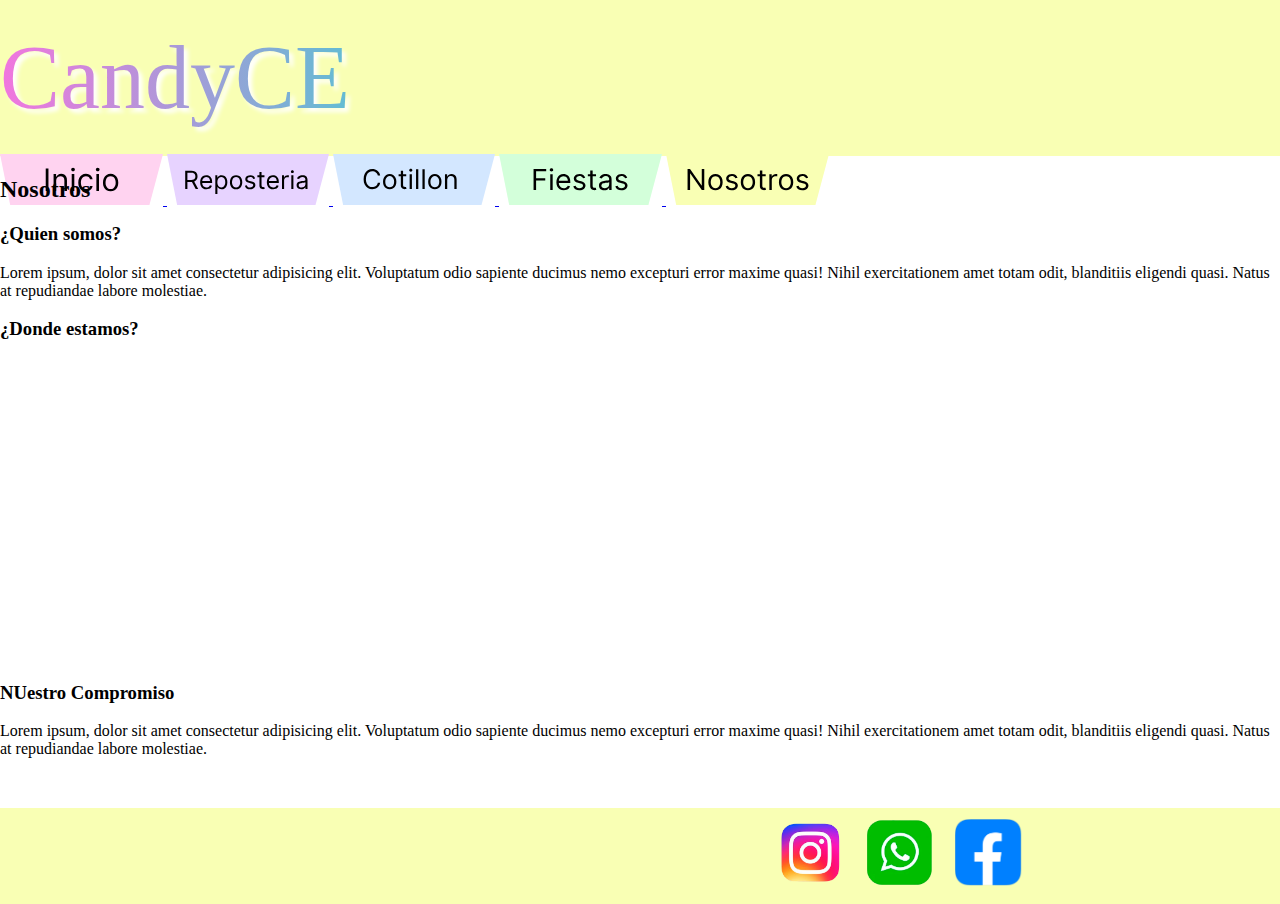
<file: pages/nosotros.html>
<!DOCTYPE html>
<html lang="en">
<head>
    <meta charset="UTF-8">
    <meta name="viewport" content="width=device-width, initial-scale=1.0">
    <title>Nosotros</title>
    <link rel="stylesheet" href="../css/nosotros.css">
</head>
<body>
    <!-- Encabezado de la pagina -->
    <header>
        <div>
            <div id="cabecera">
                <div id="titulo">
                    <h1>CandyCE</h1>
                </div>
                <!-- Barra de navegacion -->
                <div>
                    <a href="../index.html">
                        <svg width="163" height="51" viewBox="0 0 163 51" fill="none" xmlns="http://www.w3.org/2000/svg">
                            <path d="M10.1875 51L0 0H81.5H163L149.417 51H79.8021H10.1875Z" fill="#FFD3F0"/>
                            <path d="M48.4602 14.4545V37H45.7301V14.4545H48.4602ZM56.18 26.8281V37H53.5819V20.0909H56.0919V22.733H56.3121C56.7084 21.8743 57.3102 21.1844 58.1175 20.6634C58.9247 20.1349 59.9669 19.8707 61.2439 19.8707C62.3888 19.8707 63.3905 20.1056 64.2492 20.5753C65.1079 21.0376 65.7757 21.7422 66.2528 22.6889C66.7298 23.6283 66.9683 24.8172 66.9683 26.2557V37H64.3703V26.4318C64.3703 25.1035 64.0254 24.0687 63.3355 23.3274C62.6456 22.5788 61.6989 22.2045 60.4953 22.2045C59.666 22.2045 58.9247 22.3844 58.2716 22.744C57.6257 23.1036 57.1157 23.6283 56.7414 24.3182C56.3671 25.008 56.18 25.8447 56.18 26.8281ZM71.7157 37V20.0909H74.3137V37H71.7157ZM73.0368 17.2727C72.5304 17.2727 72.0937 17.1003 71.7267 16.7553C71.3671 16.4104 71.1873 15.9957 71.1873 15.5114C71.1873 15.027 71.3671 14.6123 71.7267 14.2674C72.0937 13.9225 72.5304 13.75 73.0368 13.75C73.5431 13.75 73.9761 13.9225 74.3358 14.2674C74.7027 14.6123 74.8862 15.027 74.8862 15.5114C74.8862 15.9957 74.7027 16.4104 74.3358 16.7553C73.9761 17.1003 73.5431 17.2727 73.0368 17.2727ZM85.9415 37.3523C84.3563 37.3523 82.9912 36.978 81.8463 36.2294C80.7014 35.4808 79.8208 34.4497 79.2043 33.136C78.5878 31.8223 78.2796 30.3215 78.2796 28.6335C78.2796 26.9162 78.5951 25.4007 79.2263 24.087C79.8648 22.766 80.7528 21.7348 81.8904 20.9936C83.0352 20.245 84.3709 19.8707 85.8975 19.8707C87.0864 19.8707 88.1579 20.0909 89.1119 20.5312C90.066 20.9716 90.8476 21.5881 91.4568 22.3807C92.0659 23.1733 92.4439 24.098 92.5906 25.1548H89.9926C89.7945 24.3842 89.3541 23.7017 88.6716 23.1072C87.9964 22.5054 87.0864 22.2045 85.9415 22.2045C84.9287 22.2045 84.0407 22.4687 83.2774 22.9972C82.5215 23.5182 81.9307 24.2558 81.5051 25.2099C81.0867 26.1566 80.8776 27.2685 80.8776 28.5455C80.8776 29.8518 81.0831 30.9893 81.4941 31.9581C81.9124 32.9268 82.4995 33.6791 83.2554 34.2148C84.0187 34.7506 84.914 35.0185 85.9415 35.0185C86.6167 35.0185 87.2295 34.901 87.7799 34.6662C88.3303 34.4313 88.7964 34.0938 89.178 33.6534C89.5596 33.2131 89.8312 32.6847 89.9926 32.0682H92.5906C92.4439 33.0663 92.0806 33.9653 91.5008 34.7653C90.9284 35.5579 90.1688 36.189 89.222 36.6587C88.2826 37.1211 87.1891 37.3523 85.9415 37.3523ZM96.3886 37V20.0909H98.9866V37H96.3886ZM97.7096 17.2727C97.2032 17.2727 96.7665 17.1003 96.3996 16.7553C96.04 16.4104 95.8602 15.9957 95.8602 15.5114C95.8602 15.027 96.04 14.6123 96.3996 14.2674C96.7665 13.9225 97.2032 13.75 97.7096 13.75C98.216 13.75 98.649 13.9225 99.0086 14.2674C99.3756 14.6123 99.559 15.027 99.559 15.5114C99.559 15.9957 99.3756 16.4104 99.0086 16.7553C98.649 17.1003 98.216 17.2727 97.7096 17.2727ZM110.614 37.3523C109.088 37.3523 107.748 36.989 106.596 36.2624C105.451 35.5359 104.556 34.5194 103.91 33.2131C103.272 31.9067 102.952 30.3802 102.952 28.6335C102.952 26.8722 103.272 25.3346 103.91 24.021C104.556 22.7073 105.451 21.6871 106.596 20.9606C107.748 20.234 109.088 19.8707 110.614 19.8707C112.141 19.8707 113.477 20.234 114.621 20.9606C115.774 21.6871 116.669 22.7073 117.308 24.021C117.953 25.3346 118.276 26.8722 118.276 28.6335C118.276 30.3802 117.953 31.9067 117.308 33.2131C116.669 34.5194 115.774 35.5359 114.621 36.2624C113.477 36.989 112.141 37.3523 110.614 37.3523ZM110.614 35.0185C111.774 35.0185 112.728 34.7212 113.477 34.1268C114.225 33.5323 114.779 32.7507 115.139 31.782C115.498 30.8132 115.678 29.7637 115.678 28.6335C115.678 27.5033 115.498 26.4502 115.139 25.4741C114.779 24.498 114.225 23.709 113.477 23.1072C112.728 22.5054 111.774 22.2045 110.614 22.2045C109.455 22.2045 108.501 22.5054 107.752 23.1072C107.004 23.709 106.449 24.498 106.09 25.4741C105.73 26.4502 105.55 27.5033 105.55 28.6335C105.55 29.7637 105.73 30.8132 106.09 31.782C106.449 32.7507 107.004 33.5323 107.752 34.1268C108.501 34.7212 109.455 35.0185 110.614 35.0185Z" fill="black"/>
                        </svg>                        
                    </a>
                    <a href="./reposteria.html">
                        <svg width="162" height="51" viewBox="0 0 162 51" fill="none" xmlns="http://www.w3.org/2000/svg">
                            <path d="M10.125 51L0 0H81H162L148.5 51H79.3125H10.125Z" fill="#E7D3FF"/>
                            <path d="M18.2017 35V16.8182H24.3452C25.7656 16.8182 26.9316 17.0608 27.843 17.5462C28.7545 18.0256 29.4292 18.6855 29.8672 19.5259C30.3052 20.3664 30.5241 21.3222 30.5241 22.3935C30.5241 23.4647 30.3052 24.4147 29.8672 25.2433C29.4292 26.0719 28.7575 26.7229 27.8519 27.1964C26.9464 27.6639 25.7893 27.8977 24.3807 27.8977H19.4091V25.9091H24.3097C25.2803 25.9091 26.0616 25.767 26.6534 25.483C27.2512 25.1989 27.6832 24.7964 27.9496 24.2756C28.2218 23.7488 28.358 23.1214 28.358 22.3935C28.358 21.6655 28.2218 21.0292 27.9496 20.4847C27.6773 19.9402 27.2423 19.52 26.6445 19.2241C26.0468 18.9222 25.2566 18.7713 24.2741 18.7713H20.4034V35H18.2017ZM26.7599 26.8324L31.2344 35H28.6776L24.2741 26.8324H26.7599ZM39.4797 35.2841C38.1657 35.2841 37.0323 34.9941 36.0795 34.4141C35.1325 33.8281 34.4015 33.0114 33.8866 31.9638C33.3776 30.9103 33.1231 29.6851 33.1231 28.2884C33.1231 26.8916 33.3776 25.6605 33.8866 24.5952C34.4015 23.5239 35.1177 22.6894 36.0351 22.0916C36.9584 21.4879 38.0355 21.1861 39.2666 21.1861C39.9768 21.1861 40.6782 21.3045 41.3706 21.5412C42.0631 21.7779 42.6934 22.1626 43.2616 22.6953C43.8298 23.2221 44.2826 23.9205 44.6199 24.7905C44.9573 25.6605 45.126 26.7318 45.126 28.0043V28.892H34.6146V27.081H42.9953C42.9953 26.3116 42.8414 25.625 42.5336 25.0213C42.2318 24.4176 41.7997 23.9412 41.2375 23.592C40.6811 23.2428 40.0242 23.0682 39.2666 23.0682C38.4321 23.0682 37.71 23.2753 37.1004 23.6896C36.4967 24.098 36.0321 24.6307 35.7066 25.2876C35.3811 25.9446 35.2183 26.6489 35.2183 27.4006V28.608C35.2183 29.6378 35.3959 30.5108 35.751 31.2269C36.112 31.9371 36.6121 32.4787 37.2513 32.8516C37.8905 33.2185 38.6333 33.402 39.4797 33.402C40.0301 33.402 40.5273 33.325 40.9711 33.1712C41.421 33.0114 41.8086 32.7746 42.1341 32.4609C42.4597 32.1413 42.7112 31.7448 42.8888 31.2713L44.9129 31.8395C44.6998 32.526 44.3418 33.1297 43.8387 33.6506C43.3356 34.1655 42.7142 34.5679 41.9743 34.858C41.2345 35.142 40.403 35.2841 39.4797 35.2841ZM48.3131 40.1136V21.3636H50.3373V23.5298H50.5858C50.7397 23.2931 50.9528 22.9912 51.2251 22.6243C51.5032 22.2514 51.8998 21.92 52.4147 21.63C52.9355 21.334 53.6398 21.1861 54.5276 21.1861C55.6758 21.1861 56.6879 21.4731 57.5638 22.0472C58.4398 22.6213 59.1234 23.4351 59.6146 24.4886C60.1059 25.5421 60.3515 26.785 60.3515 28.2173C60.3515 29.6615 60.1059 30.9132 59.6146 31.9727C59.1234 33.0262 58.4427 33.8429 57.5727 34.4229C56.7027 34.997 55.6995 35.2841 54.5631 35.2841C53.6872 35.2841 52.9858 35.1391 52.4591 34.8491C51.9323 34.5531 51.5269 34.2187 51.2428 33.8459C50.9587 33.4671 50.7397 33.1534 50.5858 32.9048H50.4083V40.1136H48.3131ZM50.3728 28.1818C50.3728 29.2116 50.5237 30.1201 50.8256 30.9073C51.1274 31.6886 51.5683 32.3011 52.1483 32.745C52.7284 33.183 53.4386 33.402 54.279 33.402C55.155 33.402 55.8859 33.1712 56.4719 32.7095C57.0637 32.242 57.5076 31.6146 57.8035 30.8274C58.1054 30.0343 58.2563 29.1525 58.2563 28.1818C58.2563 27.223 58.1083 26.3589 57.8124 25.5895C57.5224 24.8142 57.0815 24.2016 56.4896 23.7518C55.9037 23.296 55.1668 23.0682 54.279 23.0682C53.4268 23.0682 52.7106 23.2842 52.1306 23.7163C51.5506 24.1424 51.1126 24.7402 50.8167 25.5096C50.5207 26.2731 50.3728 27.1638 50.3728 28.1818ZM69.0873 35.2841C67.8562 35.2841 66.7761 34.9911 65.8469 34.4052C64.9236 33.8192 64.2015 32.9995 63.6807 31.946C63.1657 30.8925 62.9083 29.6615 62.9083 28.2528C62.9083 26.8324 63.1657 25.5924 63.6807 24.533C64.2015 23.4736 64.9236 22.6509 65.8469 22.065C66.7761 21.479 67.8562 21.1861 69.0873 21.1861C70.3183 21.1861 71.3955 21.479 72.3188 22.065C73.248 22.6509 73.9701 23.4736 74.485 24.533C75.0058 25.5924 75.2662 26.8324 75.2662 28.2528C75.2662 29.6615 75.0058 30.8925 74.485 31.946C73.9701 32.9995 73.248 33.8192 72.3188 34.4052C71.3955 34.9911 70.3183 35.2841 69.0873 35.2841ZM69.0873 33.402C70.0224 33.402 70.7918 33.1623 71.3955 32.6829C71.9992 32.2035 72.4461 31.5732 72.7361 30.7919C73.0261 30.0107 73.1711 29.1643 73.1711 28.2528C73.1711 27.3414 73.0261 26.4921 72.7361 25.7049C72.4461 24.9177 71.9992 24.2815 71.3955 23.7962C70.7918 23.3108 70.0224 23.0682 69.0873 23.0682C68.1521 23.0682 67.3827 23.3108 66.779 23.7962C66.1753 24.2815 65.7285 24.9177 65.4385 25.7049C65.1485 26.4921 65.0035 27.3414 65.0035 28.2528C65.0035 29.1643 65.1485 30.0107 65.4385 30.7919C65.7285 31.5732 66.1753 32.2035 66.779 32.6829C67.3827 33.1623 68.1521 33.402 69.0873 33.402ZM88.1236 24.4176L86.2415 24.9503C86.1231 24.6366 85.9485 24.3318 85.7177 24.0359C85.4928 23.734 85.185 23.4854 84.7944 23.2901C84.4038 23.0948 83.9036 22.9972 83.294 22.9972C82.4595 22.9972 81.7641 23.1895 81.2077 23.5742C80.6573 23.953 80.3821 24.4354 80.3821 25.0213C80.3821 25.5421 80.5715 25.9535 80.9503 26.2553C81.3291 26.5572 81.9209 26.8087 82.7259 27.0099L84.75 27.5071C85.9692 27.803 86.8777 28.2558 87.4755 28.8654C88.0733 29.4691 88.3722 30.2474 88.3722 31.2003C88.3722 31.9815 88.1473 32.6799 87.6974 33.2955C87.2536 33.911 86.6321 34.3963 85.8331 34.7514C85.0341 35.1065 84.1049 35.2841 83.0455 35.2841C81.6546 35.2841 80.5034 34.9822 79.592 34.3786C78.6805 33.7749 78.1035 32.893 77.8608 31.733L79.8494 31.2358C80.0388 31.9697 80.3969 32.5201 80.9237 32.8871C81.4563 33.254 82.1518 33.4375 83.0099 33.4375C83.9865 33.4375 84.7618 33.2304 85.3359 32.8161C85.916 32.3958 86.206 31.8928 86.206 31.3068C86.206 30.8333 86.0402 30.4368 85.7088 30.1172C85.3774 29.7917 84.8684 29.549 84.1818 29.3892L81.9091 28.8565C80.6603 28.5606 79.7429 28.1019 79.157 27.4805C78.5769 26.8531 78.2869 26.0689 78.2869 25.1278C78.2869 24.3584 78.503 23.6778 78.935 23.0859C79.373 22.4941 79.9678 22.0295 80.7195 21.6921C81.477 21.3548 82.3352 21.1861 83.294 21.1861C84.6435 21.1861 85.7029 21.482 86.4723 22.0739C87.2476 22.6657 87.7981 23.447 88.1236 24.4176ZM97.4564 21.3636V23.1392H90.3896V21.3636H97.4564ZM92.4493 18.0966H94.5445V31.0938C94.5445 31.6856 94.6303 32.1295 94.8019 32.4254C94.9795 32.7154 95.2044 32.9107 95.4767 33.0114C95.7548 33.1061 96.0478 33.1534 96.3556 33.1534C96.5864 33.1534 96.7758 33.1416 96.9237 33.1179C97.0717 33.0883 97.1901 33.0646 97.2789 33.0469L97.705 34.929C97.5629 34.9822 97.3647 35.0355 97.1102 35.0888C96.8557 35.148 96.5331 35.1776 96.1425 35.1776C95.5506 35.1776 94.9706 35.0503 94.4024 34.7958C93.8402 34.5413 93.3726 34.1536 92.9997 33.6328C92.6328 33.112 92.4493 32.455 92.4493 31.6619V18.0966ZM106.179 35.2841C104.865 35.2841 103.732 34.9941 102.779 34.4141C101.832 33.8281 101.101 33.0114 100.586 31.9638C100.077 30.9103 99.8224 29.6851 99.8224 28.2884C99.8224 26.8916 100.077 25.6605 100.586 24.5952C101.101 23.5239 101.817 22.6894 102.734 22.0916C103.658 21.4879 104.735 21.1861 105.966 21.1861C106.676 21.1861 107.377 21.3045 108.07 21.5412C108.762 21.7779 109.393 22.1626 109.961 22.6953C110.529 23.2221 110.982 23.9205 111.319 24.7905C111.657 25.6605 111.825 26.7318 111.825 28.0043V28.892H101.314V27.081H109.695C109.695 26.3116 109.541 25.625 109.233 25.0213C108.931 24.4176 108.499 23.9412 107.937 23.592C107.38 23.2428 106.723 23.0682 105.966 23.0682C105.131 23.0682 104.409 23.2753 103.8 23.6896C103.196 24.098 102.731 24.6307 102.406 25.2876C102.08 25.9446 101.918 26.6489 101.918 27.4006V28.608C101.918 29.6378 102.095 30.5108 102.45 31.2269C102.811 31.9371 103.311 32.4787 103.951 32.8516C104.59 33.2185 105.333 33.402 106.179 33.402C106.729 33.402 107.226 33.325 107.67 33.1712C108.12 33.0114 108.508 32.7746 108.833 32.4609C109.159 32.1413 109.41 31.7448 109.588 31.2713L111.612 31.8395C111.399 32.526 111.041 33.1297 110.538 33.6506C110.035 34.1655 109.413 34.5679 108.674 34.858C107.934 35.142 107.102 35.2841 106.179 35.2841ZM115.012 35V21.3636H117.036V23.4233H117.179C117.427 22.7486 117.877 22.2011 118.528 21.7809C119.179 21.3607 119.913 21.1506 120.73 21.1506C120.884 21.1506 121.076 21.1535 121.307 21.1594C121.538 21.1654 121.712 21.1742 121.831 21.1861V23.3168C121.759 23.299 121.597 23.2724 121.342 23.2369C121.094 23.1954 120.83 23.1747 120.552 23.1747C119.889 23.1747 119.297 23.3138 118.777 23.592C118.262 23.8642 117.853 24.243 117.551 24.7283C117.255 25.2077 117.108 25.7552 117.108 26.3707V35H115.012ZM124.314 35V21.3636H126.409V35H124.314ZM125.379 19.0909C124.971 19.0909 124.619 18.9518 124.323 18.6737C124.033 18.3955 123.888 18.0611 123.888 17.6705C123.888 17.2798 124.033 16.9454 124.323 16.6673C124.619 16.3891 124.971 16.25 125.379 16.25C125.788 16.25 126.137 16.3891 126.427 16.6673C126.723 16.9454 126.871 17.2798 126.871 17.6705C126.871 18.0611 126.723 18.3955 126.427 18.6737C126.137 18.9518 125.788 19.0909 125.379 19.0909ZM134.259 35.3196C133.395 35.3196 132.611 35.1568 131.907 34.8313C131.203 34.4999 130.643 34.0234 130.229 33.402C129.815 32.7746 129.608 32.017 129.608 31.1293C129.608 30.348 129.761 29.7147 130.069 29.2294C130.377 28.7382 130.788 28.3535 131.303 28.0753C131.818 27.7971 132.386 27.59 133.008 27.4538C133.635 27.3118 134.265 27.1993 134.899 27.1165C135.727 27.0099 136.399 26.93 136.914 26.8768C137.435 26.8176 137.814 26.7199 138.05 26.5838C138.293 26.4477 138.414 26.2109 138.414 25.8736V25.8026C138.414 24.9266 138.175 24.246 137.695 23.7607C137.222 23.2753 136.503 23.0327 135.538 23.0327C134.538 23.0327 133.753 23.2517 133.185 23.6896C132.617 24.1276 132.218 24.5952 131.987 25.0923L129.998 24.3821C130.353 23.5535 130.827 22.9084 131.419 22.4467C132.016 21.9792 132.667 21.6536 133.372 21.4702C134.082 21.2808 134.78 21.1861 135.467 21.1861C135.905 21.1861 136.408 21.2393 136.976 21.3459C137.55 21.4465 138.104 21.6566 138.636 21.9762C139.175 22.2958 139.622 22.7782 139.977 23.4233C140.332 24.0684 140.509 24.9325 140.509 26.0156V35H138.414V33.1534H138.308C138.166 33.4493 137.929 33.766 137.598 34.1033C137.266 34.4407 136.825 34.7277 136.275 34.9645C135.724 35.2012 135.053 35.3196 134.259 35.3196ZM134.579 33.4375C135.408 33.4375 136.106 33.2747 136.674 32.9492C137.248 32.6237 137.68 32.2035 137.97 31.6886C138.266 31.1737 138.414 30.6321 138.414 30.0639V28.1463C138.326 28.2528 138.13 28.3505 137.828 28.4393C137.532 28.5221 137.189 28.5961 136.799 28.6612C136.414 28.7204 136.038 28.7737 135.671 28.821C135.31 28.8625 135.017 28.898 134.792 28.9276C134.248 28.9986 133.739 29.114 133.265 29.2738C132.798 29.4277 132.419 29.6615 132.129 29.9751C131.845 30.2829 131.703 30.7031 131.703 31.2358C131.703 31.9638 131.972 32.5142 132.511 32.8871C133.055 33.254 133.745 33.4375 134.579 33.4375Z" fill="black"/>
                        </svg>
                    </a>
                    <a href="./cotillon.html"> 
                        <svg width="162" height="51" viewBox="0 0 162 51" fill="none" xmlns="http://www.w3.org/2000/svg">
                            <path d="M10.125 51L0 0H81H162L148.5 51H79.3125H10.125Z" fill="#D3E7FF"/>
                            <path d="M47.179 21.5H44.8011C44.6605 20.8161 44.4144 20.2152 44.0629 19.6974C43.7177 19.1797 43.2958 18.745 42.7972 18.3935C42.305 18.0355 41.7585 17.767 41.1577 17.5881C40.5568 17.4091 39.9304 17.3196 39.2784 17.3196C38.0895 17.3196 37.0124 17.62 36.0472 18.2209C35.0884 18.8217 34.3246 19.707 33.7557 20.8768C33.1932 22.0465 32.9119 23.4815 32.9119 25.1818C32.9119 26.8821 33.1932 28.3171 33.7557 29.4869C34.3246 30.6566 35.0884 31.5419 36.0472 32.1428C37.0124 32.7436 38.0895 33.044 39.2784 33.044C39.9304 33.044 40.5568 32.9545 41.1577 32.7756C41.7585 32.5966 42.305 32.3313 42.7972 31.9798C43.2958 31.6218 43.7177 31.1839 44.0629 30.6662C44.4144 30.142 44.6605 29.5412 44.8011 28.8636H47.179C47 29.8672 46.674 30.7653 46.201 31.5579C45.728 32.3505 45.1399 33.0249 44.4368 33.581C43.7337 34.1307 42.9442 34.5494 42.0685 34.837C41.1992 35.1246 40.2692 35.2685 39.2784 35.2685C37.6037 35.2685 36.1143 34.8594 34.8104 34.0412C33.5064 33.223 32.4805 32.0597 31.7326 30.5511C30.9847 29.0426 30.6108 27.2528 30.6108 25.1818C30.6108 23.1108 30.9847 21.321 31.7326 19.8125C32.4805 18.304 33.5064 17.1406 34.8104 16.3224C36.1143 15.5043 37.6037 15.0952 39.2784 15.0952C40.2692 15.0952 41.1992 15.239 42.0685 15.5266C42.9442 15.8143 43.7337 16.2362 44.4368 16.7923C45.1399 17.342 45.728 18.0131 46.201 18.8058C46.674 19.592 47 20.4901 47.179 21.5ZM56.6975 35.3068C55.368 35.3068 54.2014 34.9904 53.1979 34.3576C52.2007 33.7248 51.4209 32.8395 50.8584 31.7017C50.3023 30.5639 50.0242 29.2344 50.0242 27.7131C50.0242 26.179 50.3023 24.8398 50.8584 23.6957C51.4209 22.5515 52.2007 21.663 53.1979 21.0302C54.2014 20.3974 55.368 20.081 56.6975 20.081C58.0271 20.081 59.1904 20.3974 60.1876 21.0302C61.1911 21.663 61.971 22.5515 62.5271 23.6957C63.0896 24.8398 63.3708 26.179 63.3708 27.7131C63.3708 29.2344 63.0896 30.5639 62.5271 31.7017C61.971 32.8395 61.1911 33.7248 60.1876 34.3576C59.1904 34.9904 58.0271 35.3068 56.6975 35.3068ZM56.6975 33.2741C57.7075 33.2741 58.5384 33.0153 59.1904 32.4975C59.8424 31.9798 60.325 31.299 60.6382 30.4553C60.9514 29.6115 61.108 28.6974 61.108 27.7131C61.108 26.7287 60.9514 25.8114 60.6382 24.9613C60.325 24.1112 59.8424 23.424 59.1904 22.8999C58.5384 22.3757 57.7075 22.1136 56.6975 22.1136C55.6876 22.1136 54.8566 22.3757 54.2046 22.8999C53.5526 23.424 53.07 24.1112 52.7568 24.9613C52.4436 25.8114 52.287 26.7287 52.287 27.7131C52.287 28.6974 52.4436 29.6115 52.7568 30.4553C53.07 31.299 53.5526 31.9798 54.2046 32.4975C54.8566 33.0153 55.6876 33.2741 56.6975 33.2741ZM73.2298 20.2727V22.1903H65.5977V20.2727H73.2298ZM67.8221 16.7443H70.0849V30.7812C70.0849 31.4205 70.1776 31.8999 70.3629 32.2195C70.5547 32.5327 70.7976 32.7436 71.0916 32.8523C71.392 32.9545 71.7085 33.0057 72.0408 33.0057C72.2901 33.0057 72.4947 32.9929 72.6545 32.9673C72.8143 32.9354 72.9421 32.9098 73.038 32.8906L73.4982 34.9233C73.3448 34.9808 73.1307 35.0384 72.8558 35.0959C72.581 35.1598 72.2326 35.1918 71.8107 35.1918C71.1715 35.1918 70.5451 35.0543 69.9315 34.7795C69.3242 34.5046 68.8192 34.0859 68.4165 33.5234C68.0202 32.9609 67.8221 32.2514 67.8221 31.3949V16.7443ZM76.6335 35V20.2727H78.8963V35H76.6335ZM77.7841 17.8182C77.343 17.8182 76.9627 17.668 76.6431 17.3675C76.3299 17.0671 76.1733 16.706 76.1733 16.2841C76.1733 15.8622 76.3299 15.5011 76.6431 15.2006C76.9627 14.9002 77.343 14.75 77.7841 14.75C78.2251 14.75 78.6023 14.9002 78.9155 15.2006C79.2351 15.5011 79.3949 15.8622 79.3949 16.2841C79.3949 16.706 79.2351 17.0671 78.9155 17.3675C78.6023 17.668 78.2251 17.8182 77.7841 17.8182ZM85.3035 15.3636V35H83.0407V15.3636H85.3035ZM91.7108 15.3636V35H89.448V15.3636H91.7108ZM101.838 35.3068C100.509 35.3068 99.3421 34.9904 98.3385 34.3576C97.3414 33.7248 96.5615 32.8395 95.999 31.7017C95.4429 30.5639 95.1649 29.2344 95.1649 27.7131C95.1649 26.179 95.4429 24.8398 95.999 23.6957C96.5615 22.5515 97.3414 21.663 98.3385 21.0302C99.3421 20.3974 100.509 20.081 101.838 20.081C103.168 20.081 104.331 20.3974 105.328 21.0302C106.332 21.663 107.112 22.5515 107.668 23.6957C108.23 24.8398 108.511 26.179 108.511 27.7131C108.511 29.2344 108.23 30.5639 107.668 31.7017C107.112 32.8395 106.332 33.7248 105.328 34.3576C104.331 34.9904 103.168 35.3068 101.838 35.3068ZM101.838 33.2741C102.848 33.2741 103.679 33.0153 104.331 32.4975C104.983 31.9798 105.466 31.299 105.779 30.4553C106.092 29.6115 106.249 28.6974 106.249 27.7131C106.249 26.7287 106.092 25.8114 105.779 24.9613C105.466 24.1112 104.983 23.424 104.331 22.8999C103.679 22.3757 102.848 22.1136 101.838 22.1136C100.828 22.1136 99.9972 22.3757 99.3453 22.8999C98.6933 23.424 98.2107 24.1112 97.8975 24.9613C97.5843 25.8114 97.4276 26.7287 97.4276 27.7131C97.4276 28.6974 97.5843 29.6115 97.8975 30.4553C98.2107 31.299 98.6933 31.9798 99.3453 32.4975C99.9972 33.0153 100.828 33.2741 101.838 33.2741ZM114.228 26.1406V35H111.966V20.2727H114.152V22.5739H114.343C114.689 21.826 115.213 21.2251 115.916 20.7713C116.619 20.3111 117.527 20.081 118.639 20.081C119.636 20.081 120.509 20.2855 121.256 20.6946C122.004 21.0973 122.586 21.7109 123.001 22.5355C123.417 23.3537 123.625 24.3892 123.625 25.642V35H121.362V25.7955C121.362 24.6385 121.061 23.7372 120.461 23.0916C119.86 22.4396 119.035 22.1136 117.987 22.1136C117.265 22.1136 116.619 22.2702 116.05 22.5835C115.488 22.8967 115.043 23.3537 114.717 23.9545C114.391 24.5554 114.228 25.2841 114.228 26.1406Z" fill="black"/>
                        </svg>        
                    </a>
                    <a href="./fiestas.html">
                        <svg width="163" height="51" viewBox="0 0 163 51" fill="none" xmlns="http://www.w3.org/2000/svg">
                            <path d="M10.1875 51L0 0H81.5H163L149.417 51H79.8021H10.1875Z" fill="#D3FFDA"/>
                            <path d="M34.554 36V14.9091H47.2003V17.1747H37.108V24.3011H46.2528V26.5668H37.108V36H34.554ZM51.2449 36V20.1818H53.6753V36H51.2449ZM52.4807 17.5455C52.007 17.5455 51.5985 17.3841 51.2552 17.0614C50.9188 16.7388 50.7506 16.3509 50.7506 15.8977C50.7506 15.4446 50.9188 15.0567 51.2552 14.734C51.5985 14.4113 52.007 14.25 52.4807 14.25C52.9545 14.25 53.3595 14.4113 53.6959 14.734C54.0392 15.0567 54.2108 15.4446 54.2108 15.8977C54.2108 16.3509 54.0392 16.7388 53.6959 17.0614C53.3595 17.3841 52.9545 17.5455 52.4807 17.5455ZM64.7589 36.3295C63.2347 36.3295 61.92 35.9931 60.8146 35.3203C59.7161 34.6406 58.8683 33.6932 58.271 32.478C57.6805 31.2559 57.3853 29.8348 57.3853 28.2145C57.3853 26.5942 57.6805 25.1662 58.271 23.9304C58.8683 22.6877 59.699 21.7197 60.7631 21.0263C61.8342 20.326 63.0837 19.9759 64.5117 19.9759C65.3356 19.9759 66.1491 20.1132 66.9524 20.3878C67.7557 20.6624 68.4869 21.1087 69.146 21.7266C69.805 22.3376 70.3303 23.1477 70.7216 24.157C71.1129 25.1662 71.3086 26.4089 71.3086 27.8849V28.9148H59.1154V26.8139H68.837C68.837 25.9214 68.6585 25.125 68.3015 24.4247C67.9513 23.7244 67.4502 23.1718 66.7979 22.7667C66.1526 22.3616 65.3905 22.1591 64.5117 22.1591C63.5437 22.1591 62.7061 22.3994 61.9989 22.88C61.2987 23.3537 60.7597 23.9716 60.3821 24.7337C60.0045 25.4957 59.8157 26.3127 59.8157 27.1847V28.5852C59.8157 29.7798 60.0217 30.7925 60.4336 31.6232C60.8524 32.4471 61.4325 33.0753 62.174 33.5078C62.9155 33.9335 63.7771 34.1463 64.7589 34.1463C65.3974 34.1463 65.9741 34.0571 66.489 33.8786C67.0108 33.6932 67.4605 33.4186 67.8381 33.0547C68.2157 32.6839 68.5075 32.224 68.7134 31.6747L71.0614 32.3338C70.8143 33.1302 70.3989 33.8305 69.8153 34.4347C69.2318 35.032 68.5109 35.4988 67.6527 35.8352C66.7945 36.1648 65.8299 36.3295 64.7589 36.3295ZM86.2102 23.7244L84.027 24.3423C83.8897 23.9785 83.6871 23.6249 83.4194 23.2816C83.1585 22.9315 82.8015 22.6431 82.3484 22.4165C81.8952 22.19 81.3151 22.0767 80.608 22.0767C79.6399 22.0767 78.8332 22.2998 78.1879 22.7461C77.5494 23.1855 77.2301 23.745 77.2301 24.4247C77.2301 25.0289 77.4498 25.506 77.8892 25.8562C78.3286 26.2063 79.0152 26.4981 79.9489 26.7315L82.2969 27.3082C83.7112 27.6515 84.765 28.1767 85.4585 28.8839C86.1519 29.5842 86.4986 30.487 86.4986 31.5923C86.4986 32.4986 86.2377 33.3087 85.7159 34.0227C85.201 34.7367 84.4801 35.2997 83.5533 35.7116C82.6264 36.1236 81.5485 36.3295 80.3196 36.3295C78.7062 36.3295 77.3709 35.9794 76.3136 35.2791C75.2563 34.5788 74.5869 33.5559 74.3054 32.2102L76.6122 31.6335C76.8319 32.4848 77.2473 33.1233 77.8583 33.549C78.4762 33.9747 79.2829 34.1875 80.2784 34.1875C81.4112 34.1875 82.3106 33.9472 82.9766 33.4666C83.6494 32.9792 83.9858 32.3956 83.9858 31.7159C83.9858 31.1667 83.7936 30.7067 83.4091 30.3359C83.0246 29.9583 82.4342 29.6768 81.6378 29.4915L79.0014 28.8736C77.5528 28.5303 76.4886 27.9982 75.8089 27.2773C75.1361 26.5496 74.7997 25.6399 74.7997 24.5483C74.7997 23.6558 75.0503 22.8662 75.5515 22.1797C76.0595 21.4931 76.7495 20.9542 77.6214 20.5629C78.5002 20.1715 79.4957 19.9759 80.608 19.9759C82.1733 19.9759 83.4022 20.3191 84.2947 21.0057C85.1941 21.6922 85.8326 22.5985 86.2102 23.7244ZM97.0363 20.1818V22.2415H88.8389V20.1818H97.0363ZM91.2281 16.392H93.6585V31.4688C93.6585 32.1553 93.758 32.6702 93.9571 33.0135C94.1631 33.3499 94.424 33.5765 94.7398 33.6932C95.0625 33.803 95.4023 33.858 95.7593 33.858C96.0271 33.858 96.2468 33.8442 96.4184 33.8168C96.5901 33.7824 96.7274 33.755 96.8303 33.7344L97.3247 35.9176C97.1599 35.9794 96.9299 36.0412 96.6347 36.103C96.3395 36.1716 95.9653 36.206 95.5122 36.206C94.8256 36.206 94.1528 36.0584 93.4937 35.7631C92.8415 35.4679 92.2991 35.0182 91.8666 34.4141C91.4409 33.8099 91.2281 33.0478 91.2281 32.1278V16.392ZM105.347 36.3707C104.345 36.3707 103.435 36.1819 102.618 35.8043C101.801 35.4199 101.152 34.8672 100.672 34.1463C100.191 33.4186 99.9507 32.5398 99.9507 31.5099C99.9507 30.6037 100.129 29.8691 100.486 29.3061C100.843 28.7363 101.32 28.29 101.918 27.9673C102.515 27.6446 103.174 27.4044 103.895 27.2464C104.623 27.0817 105.354 26.9512 106.089 26.8551C107.05 26.7315 107.829 26.6388 108.426 26.5771C109.03 26.5084 109.47 26.3951 109.744 26.2372C110.026 26.0793 110.167 25.8047 110.167 25.4134V25.331C110.167 24.3149 109.889 23.5253 109.332 22.9624C108.783 22.3994 107.949 22.1179 106.83 22.1179C105.67 22.1179 104.76 22.3719 104.101 22.88C103.442 23.388 102.978 23.9304 102.711 24.5071L100.404 23.6832C100.816 22.7221 101.365 21.9737 102.052 21.4382C102.745 20.8958 103.5 20.5182 104.317 20.3054C105.141 20.0857 105.951 19.9759 106.748 19.9759C107.256 19.9759 107.839 20.0376 108.498 20.1612C109.164 20.2779 109.806 20.5217 110.424 20.8924C111.049 21.2631 111.567 21.8227 111.979 22.571C112.391 23.3194 112.597 24.3217 112.597 25.5781V36H110.167V33.858H110.043C109.878 34.2012 109.604 34.5685 109.219 34.9599C108.835 35.3512 108.323 35.6842 107.685 35.9588C107.046 36.2334 106.267 36.3707 105.347 36.3707ZM105.718 34.1875C106.679 34.1875 107.489 33.9987 108.148 33.6211C108.814 33.2435 109.315 32.756 109.652 32.1587C109.995 31.5614 110.167 30.9332 110.167 30.2741V28.0497C110.064 28.1733 109.837 28.2866 109.487 28.3896C109.144 28.4857 108.745 28.5715 108.292 28.647C107.846 28.7157 107.41 28.7775 106.984 28.8324C106.566 28.8804 106.226 28.9216 105.965 28.956C105.333 29.0384 104.743 29.1722 104.194 29.3576C103.651 29.5361 103.212 29.8073 102.875 30.1712C102.546 30.5282 102.381 31.0156 102.381 31.6335C102.381 32.478 102.694 33.1165 103.318 33.549C103.95 33.9747 104.75 34.1875 105.718 34.1875ZM128.238 23.7244L126.054 24.3423C125.917 23.9785 125.714 23.6249 125.447 23.2816C125.186 22.9315 124.829 22.6431 124.376 22.4165C123.923 22.19 123.342 22.0767 122.635 22.0767C121.667 22.0767 120.861 22.2998 120.215 22.7461C119.577 23.1855 119.257 23.745 119.257 24.4247C119.257 25.0289 119.477 25.506 119.917 25.8562C120.356 26.2063 121.042 26.4981 121.976 26.7315L124.324 27.3082C125.739 27.6515 126.792 28.1767 127.486 28.8839C128.179 29.5842 128.526 30.487 128.526 31.5923C128.526 32.4986 128.265 33.3087 127.743 34.0227C127.228 34.7367 126.507 35.2997 125.581 35.7116C124.654 36.1236 123.576 36.3295 122.347 36.3295C120.734 36.3295 119.398 35.9794 118.341 35.2791C117.284 34.5788 116.614 33.5559 116.333 32.2102L118.64 31.6335C118.859 32.4848 119.275 33.1233 119.886 33.549C120.504 33.9747 121.31 34.1875 122.306 34.1875C123.439 34.1875 124.338 33.9472 125.004 33.4666C125.677 32.9792 126.013 32.3956 126.013 31.7159C126.013 31.1667 125.821 30.7067 125.436 30.3359C125.052 29.9583 124.462 29.6768 123.665 29.4915L121.029 28.8736C119.58 28.5303 118.516 27.9982 117.836 27.2773C117.163 26.5496 116.827 25.6399 116.827 24.5483C116.827 23.6558 117.078 22.8662 117.579 22.1797C118.087 21.4931 118.777 20.9542 119.649 20.5629C120.528 20.1715 121.523 19.9759 122.635 19.9759C124.201 19.9759 125.43 20.3191 126.322 21.0057C127.221 21.6922 127.86 22.5985 128.238 23.7244Z" fill="black"/>
                        </svg>                        
                    </a>
                    <a href="./nosotros.html">
                        <svg width="163" height="51" viewBox="0 0 163 51" fill="none" xmlns="http://www.w3.org/2000/svg">
                            <path d="M10.1875 51L0 0H81.5H163L149.417 51H79.8021H10.1875Z" fill="#F9FFB4"/>
                            <path d="M38.2784 14.9091V36H35.8068L24.3139 19.4403H24.108V36H21.554V14.9091H24.0256L35.5597 31.5099H35.7656V14.9091H38.2784ZM49.4855 36.3295C48.0575 36.3295 46.8045 35.9897 45.7267 35.31C44.6556 34.6303 43.818 33.6795 43.2139 32.4574C42.6166 31.2353 42.3179 29.8073 42.3179 28.1733C42.3179 26.5256 42.6166 25.0872 43.2139 23.8583C43.818 22.6294 44.6556 21.6751 45.7267 20.9954C46.8045 20.3157 48.0575 19.9759 49.4855 19.9759C50.9136 19.9759 52.1631 20.3157 53.2341 20.9954C54.312 21.6751 55.1496 22.6294 55.7469 23.8583C56.3511 25.0872 56.6531 26.5256 56.6531 28.1733C56.6531 29.8073 56.3511 31.2353 55.7469 32.4574C55.1496 33.6795 54.312 34.6303 53.2341 35.31C52.1631 35.9897 50.9136 36.3295 49.4855 36.3295ZM49.4855 34.1463C50.5703 34.1463 51.4628 33.8683 52.1631 33.3121C52.8634 32.756 53.3817 32.0249 53.7181 31.1186C54.0545 30.2124 54.2227 29.2306 54.2227 28.1733C54.2227 27.116 54.0545 26.1308 53.7181 25.2177C53.3817 24.3046 52.8634 23.5665 52.1631 23.0036C51.4628 22.4406 50.5703 22.1591 49.4855 22.1591C48.4008 22.1591 47.5083 22.4406 46.808 23.0036C46.1077 23.5665 45.5893 24.3046 45.2529 25.2177C44.9165 26.1308 44.7483 27.116 44.7483 28.1733C44.7483 29.2306 44.9165 30.2124 45.2529 31.1186C45.5893 32.0249 46.1077 32.756 46.808 33.3121C47.5083 33.8683 48.4008 34.1463 49.4855 34.1463ZM71.5676 23.7244L69.3844 24.3423C69.2471 23.9785 69.0446 23.6249 68.7768 23.2816C68.5159 22.9315 68.1589 22.6431 67.7058 22.4165C67.2527 22.19 66.6725 22.0767 65.9654 22.0767C64.9973 22.0767 64.1906 22.2998 63.5453 22.7461C62.9068 23.1855 62.5875 23.745 62.5875 24.4247C62.5875 25.0289 62.8072 25.506 63.2466 25.8562C63.686 26.2063 64.3726 26.4981 65.3063 26.7315L67.6543 27.3082C69.0686 27.6515 70.1225 28.1767 70.8159 28.8839C71.5093 29.5842 71.856 30.487 71.856 31.5923C71.856 32.4986 71.5951 33.3087 71.0733 34.0227C70.5584 34.7367 69.8375 35.2997 68.9107 35.7116C67.9838 36.1236 66.906 36.3295 65.677 36.3295C64.0636 36.3295 62.7283 35.9794 61.671 35.2791C60.6137 34.5788 59.9443 33.5559 59.6628 32.2102L61.9696 31.6335C62.1893 32.4848 62.6047 33.1233 63.2157 33.549C63.8336 33.9747 64.6403 34.1875 65.6358 34.1875C66.7686 34.1875 67.668 33.9472 68.334 33.4666C69.0068 32.9792 69.3432 32.3956 69.3432 31.7159C69.3432 31.1667 69.151 30.7067 68.7665 30.3359C68.382 29.9583 67.7916 29.6768 66.9952 29.4915L64.3588 28.8736C62.9102 28.5303 61.8461 27.9982 61.1664 27.2773C60.4935 26.5496 60.1571 25.6399 60.1571 24.5483C60.1571 23.6558 60.4077 22.8662 60.9089 22.1797C61.417 21.4931 62.1069 20.9542 62.9789 20.5629C63.8577 20.1715 64.8532 19.9759 65.9654 19.9759C67.5307 19.9759 68.7596 20.3191 69.6522 21.0057C70.5516 21.6922 71.19 22.5985 71.5676 23.7244ZM81.9406 36.3295C80.5126 36.3295 79.2596 35.9897 78.1817 35.31C77.1107 34.6303 76.2731 33.6795 75.6689 32.4574C75.0716 31.2353 74.773 29.8073 74.773 28.1733C74.773 26.5256 75.0716 25.0872 75.6689 23.8583C76.2731 22.6294 77.1107 21.6751 78.1817 20.9954C79.2596 20.3157 80.5126 19.9759 81.9406 19.9759C83.3686 19.9759 84.6182 20.3157 85.6892 20.9954C86.7671 21.6751 87.6047 22.6294 88.202 23.8583C88.8061 25.0872 89.1082 26.5256 89.1082 28.1733C89.1082 29.8073 88.8061 31.2353 88.202 32.4574C87.6047 33.6795 86.7671 34.6303 85.6892 35.31C84.6182 35.9897 83.3686 36.3295 81.9406 36.3295ZM81.9406 34.1463C83.0254 34.1463 83.9179 33.8683 84.6182 33.3121C85.3184 32.756 85.8368 32.0249 86.1732 31.1186C86.5096 30.2124 86.6778 29.2306 86.6778 28.1733C86.6778 27.116 86.5096 26.1308 86.1732 25.2177C85.8368 24.3046 85.3184 23.5665 84.6182 23.0036C83.9179 22.4406 83.0254 22.1591 81.9406 22.1591C80.8559 22.1591 79.9633 22.4406 79.2631 23.0036C78.5628 23.5665 78.0444 24.3046 77.708 25.2177C77.3716 26.1308 77.2034 27.116 77.2034 28.1733C77.2034 29.2306 77.3716 30.2124 77.708 31.1186C78.0444 32.0249 78.5628 32.756 79.2631 33.3121C79.9633 33.8683 80.8559 34.1463 81.9406 34.1463ZM99.6974 20.1818V22.2415H91.5V20.1818H99.6974ZM93.8892 16.392H96.3196V31.4688C96.3196 32.1553 96.4192 32.6702 96.6183 33.0135C96.8242 33.3499 97.0851 33.5765 97.4009 33.6932C97.7236 33.803 98.0634 33.858 98.4205 33.858C98.6882 33.858 98.9079 33.8442 99.0795 33.8168C99.2512 33.7824 99.3885 33.755 99.4915 33.7344L99.9858 35.9176C99.821 35.9794 99.591 36.0412 99.2958 36.103C99.0006 36.1716 98.6264 36.206 98.1733 36.206C97.4867 36.206 96.8139 36.0584 96.1548 35.7631C95.5026 35.4679 94.9602 35.0182 94.5277 34.4141C94.102 33.8099 93.8892 33.0478 93.8892 32.1278V16.392ZM103.353 36V20.1818H105.701V22.571H105.866C106.154 21.7884 106.676 21.1533 107.431 20.6658C108.187 20.1784 109.038 19.9347 109.985 19.9347C110.164 19.9347 110.387 19.9381 110.655 19.945C110.923 19.9518 111.125 19.9621 111.262 19.9759V22.4474C111.18 22.4268 110.991 22.396 110.696 22.3548C110.408 22.3067 110.102 22.2827 109.779 22.2827C109.011 22.2827 108.324 22.444 107.72 22.7667C107.123 23.0825 106.649 23.5219 106.299 24.0849C105.955 24.641 105.784 25.276 105.784 25.9901V36H103.353ZM120.088 36.3295C118.66 36.3295 117.407 35.9897 116.329 35.31C115.258 34.6303 114.421 33.6795 113.816 32.4574C113.219 31.2353 112.92 29.8073 112.92 28.1733C112.92 26.5256 113.219 25.0872 113.816 23.8583C114.421 22.6294 115.258 21.6751 116.329 20.9954C117.407 20.3157 118.66 19.9759 120.088 19.9759C121.516 19.9759 122.766 20.3157 123.837 20.9954C124.915 21.6751 125.752 22.6294 126.349 23.8583C126.954 25.0872 127.256 26.5256 127.256 28.1733C127.256 29.8073 126.954 31.2353 126.349 32.4574C125.752 33.6795 124.915 34.6303 123.837 35.31C122.766 35.9897 121.516 36.3295 120.088 36.3295ZM120.088 34.1463C121.173 34.1463 122.065 33.8683 122.766 33.3121C123.466 32.756 123.984 32.0249 124.321 31.1186C124.657 30.2124 124.825 29.2306 124.825 28.1733C124.825 27.116 124.657 26.1308 124.321 25.2177C123.984 24.3046 123.466 23.5665 122.766 23.0036C122.065 22.4406 121.173 22.1591 120.088 22.1591C119.003 22.1591 118.111 22.4406 117.411 23.0036C116.71 23.5665 116.192 24.3046 115.855 25.2177C115.519 26.1308 115.351 27.116 115.351 28.1733C115.351 29.2306 115.519 30.2124 115.855 31.1186C116.192 32.0249 116.71 32.756 117.411 33.3121C118.111 33.8683 119.003 34.1463 120.088 34.1463ZM142.17 23.7244L139.987 24.3423C139.85 23.9785 139.647 23.6249 139.379 23.2816C139.118 22.9315 138.761 22.6431 138.308 22.4165C137.855 22.19 137.275 22.0767 136.568 22.0767C135.6 22.0767 134.793 22.2998 134.148 22.7461C133.509 23.1855 133.19 23.745 133.19 24.4247C133.19 25.0289 133.41 25.506 133.849 25.8562C134.289 26.2063 134.975 26.4981 135.909 26.7315L138.257 27.3082C139.671 27.6515 140.725 28.1767 141.418 28.8839C142.112 29.5842 142.459 30.487 142.459 31.5923C142.459 32.4986 142.198 33.3087 141.676 34.0227C141.161 34.7367 140.44 35.2997 139.513 35.7116C138.586 36.1236 137.508 36.3295 136.28 36.3295C134.666 36.3295 133.331 35.9794 132.274 35.2791C131.216 34.5788 130.547 33.5559 130.265 32.2102L132.572 31.6335C132.792 32.4848 133.207 33.1233 133.818 33.549C134.436 33.9747 135.243 34.1875 136.238 34.1875C137.371 34.1875 138.271 33.9472 138.937 33.4666C139.609 32.9792 139.946 32.3956 139.946 31.7159C139.946 31.1667 139.754 30.7067 139.369 30.3359C138.985 29.9583 138.394 29.6768 137.598 29.4915L134.961 28.8736C133.513 28.5303 132.449 27.9982 131.769 27.2773C131.096 26.5496 130.76 25.6399 130.76 24.5483C130.76 23.6558 131.01 22.8662 131.511 22.1797C132.02 21.4931 132.709 20.9542 133.581 20.5629C134.46 20.1715 135.456 19.9759 136.568 19.9759C138.133 19.9759 139.362 20.3191 140.255 21.0057C141.154 21.6922 141.793 22.5985 142.17 23.7244Z" fill="black"/>
                        </svg>    
                    </a>
                </div>
            </div>
        </div> 
    </header>
    <main>
        <h2>Nosotros</h2>
        <section>
            <h3>¿Quien somos?</h3>
            <article>
                <p>Lorem ipsum, dolor sit amet consectetur adipisicing elit. Voluptatum odio sapiente ducimus nemo excepturi error maxime quasi! Nihil exercitationem amet totam odit, blanditiis eligendi quasi. Natus at repudiandae labore molestiae.</p>
            </article>
        </section>
        <section>
            <h3>¿Donde estamos?</h3>
            <iframe src="https://www.google.com/maps/embed?pb=!1m18!1m12!1m3!1d1373.1628684854338!2d-64.25772243000014!3d-31
            .411960864308732!2m3!1f0!2f0!3f0!3m2!1i1024!2i768!4f13.1!3m3!1m2!1s0x94329f4685a76737%3A0x406c2c53105d6d7!2sCotil
            l%C3%B3n%20CandyCe!5e0!3m2!1ses-419!2sar!4v1701281077419!5m2!1ses-419!2sar" 
            width="400" height="300" style="border:0;" allowfullscreen="" 
            loading="lazy" referrerpolicy="no-referrer-when-downgrade"></iframe>
        </section>
        <section>
            <h3>NUestro Compromiso</h3>
            <article>
                <p>Lorem ipsum, dolor sit amet consectetur adipisicing elit. Voluptatum odio sapiente ducimus nemo excepturi error maxime quasi! Nihil exercitationem amet totam odit, blanditiis eligendi quasi. Natus at repudiandae labore molestiae.</p>
            </article>
        </section>
    </main>
    <footer>
        <footer>
            <div id="pie">
                <a href="https://www.instagram.com/candyce.cotillon.reposteria/" target="_blank">
                    <img id="imgPie" src="../assets/images/instagram.png" alt="Instagram">
                </a>
                <a href="https://wa.me/+5493513938654" target="_blank">
                    <img id="imgPie" src="../assets/images/whatsapp.png" alt="WhatsApp">
                </a>
                <a href="https://web.facebook.com/profile.php?id=100038898169935" target="_blank">
                    <img id="imgPie" src="../assets/images/facebook.png" alt="Facebook">
                </a>
            </div>
        </footer>    
</body>
</html>
</file>
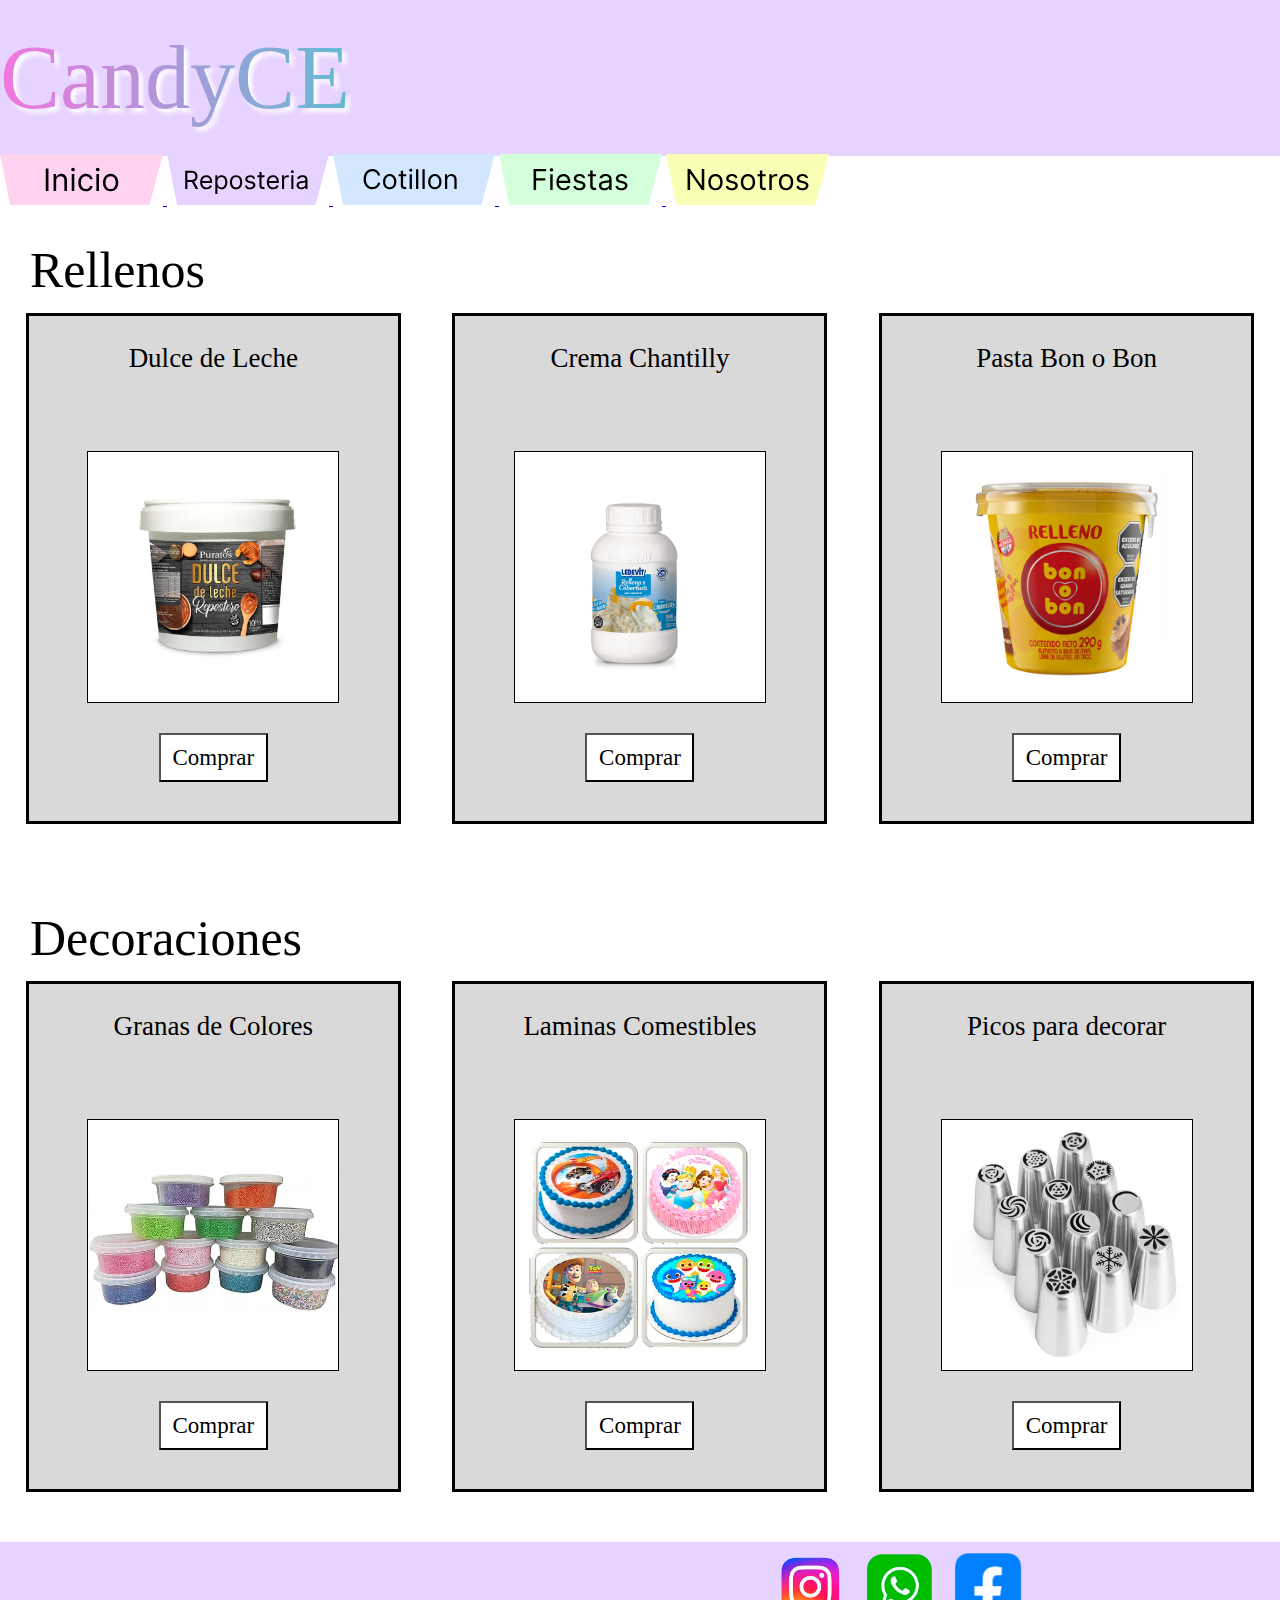
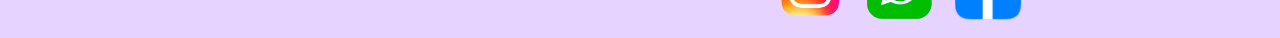
<file: pages/reposteria.html>
<!DOCTYPE html>
<html lang="en">
<head>
    <meta charset="UTF-8">
    <meta name="viewport" content="width=device-width, initial-scale=1.0">
    <title>Reposteria</title>
    <link rel="stylesheet" href="../css/reposteria.css">
</head>
<body>
    <!-- Encabezado de la pagina -->
    <header>
        <div>
            <div id="cabecera">
                <div id="titulo">
                    <h1>CandyCE</h1>
                </div>
                <!-- Barra de navegacion -->
                <div>
                    <a href="../index.html">
                        <svg width="163" height="51" viewBox="0 0 163 51" fill="none" xmlns="http://www.w3.org/2000/svg">
                            <path d="M10.1875 51L0 0H81.5H163L149.417 51H79.8021H10.1875Z" fill="#FFD3F0"/>
                            <path d="M48.4602 14.4545V37H45.7301V14.4545H48.4602ZM56.18 26.8281V37H53.5819V20.0909H56.0919V22.733H56.3121C56.7084 21.8743 57.3102 21.1844 58.1175 20.6634C58.9247 20.1349 59.9669 19.8707 61.2439 19.8707C62.3888 19.8707 63.3905 20.1056 64.2492 20.5753C65.1079 21.0376 65.7757 21.7422 66.2528 22.6889C66.7298 23.6283 66.9683 24.8172 66.9683 26.2557V37H64.3703V26.4318C64.3703 25.1035 64.0254 24.0687 63.3355 23.3274C62.6456 22.5788 61.6989 22.2045 60.4953 22.2045C59.666 22.2045 58.9247 22.3844 58.2716 22.744C57.6257 23.1036 57.1157 23.6283 56.7414 24.3182C56.3671 25.008 56.18 25.8447 56.18 26.8281ZM71.7157 37V20.0909H74.3137V37H71.7157ZM73.0368 17.2727C72.5304 17.2727 72.0937 17.1003 71.7267 16.7553C71.3671 16.4104 71.1873 15.9957 71.1873 15.5114C71.1873 15.027 71.3671 14.6123 71.7267 14.2674C72.0937 13.9225 72.5304 13.75 73.0368 13.75C73.5431 13.75 73.9761 13.9225 74.3358 14.2674C74.7027 14.6123 74.8862 15.027 74.8862 15.5114C74.8862 15.9957 74.7027 16.4104 74.3358 16.7553C73.9761 17.1003 73.5431 17.2727 73.0368 17.2727ZM85.9415 37.3523C84.3563 37.3523 82.9912 36.978 81.8463 36.2294C80.7014 35.4808 79.8208 34.4497 79.2043 33.136C78.5878 31.8223 78.2796 30.3215 78.2796 28.6335C78.2796 26.9162 78.5951 25.4007 79.2263 24.087C79.8648 22.766 80.7528 21.7348 81.8904 20.9936C83.0352 20.245 84.3709 19.8707 85.8975 19.8707C87.0864 19.8707 88.1579 20.0909 89.1119 20.5312C90.066 20.9716 90.8476 21.5881 91.4568 22.3807C92.0659 23.1733 92.4439 24.098 92.5906 25.1548H89.9926C89.7945 24.3842 89.3541 23.7017 88.6716 23.1072C87.9964 22.5054 87.0864 22.2045 85.9415 22.2045C84.9287 22.2045 84.0407 22.4687 83.2774 22.9972C82.5215 23.5182 81.9307 24.2558 81.5051 25.2099C81.0867 26.1566 80.8776 27.2685 80.8776 28.5455C80.8776 29.8518 81.0831 30.9893 81.4941 31.9581C81.9124 32.9268 82.4995 33.6791 83.2554 34.2148C84.0187 34.7506 84.914 35.0185 85.9415 35.0185C86.6167 35.0185 87.2295 34.901 87.7799 34.6662C88.3303 34.4313 88.7964 34.0938 89.178 33.6534C89.5596 33.2131 89.8312 32.6847 89.9926 32.0682H92.5906C92.4439 33.0663 92.0806 33.9653 91.5008 34.7653C90.9284 35.5579 90.1688 36.189 89.222 36.6587C88.2826 37.1211 87.1891 37.3523 85.9415 37.3523ZM96.3886 37V20.0909H98.9866V37H96.3886ZM97.7096 17.2727C97.2032 17.2727 96.7665 17.1003 96.3996 16.7553C96.04 16.4104 95.8602 15.9957 95.8602 15.5114C95.8602 15.027 96.04 14.6123 96.3996 14.2674C96.7665 13.9225 97.2032 13.75 97.7096 13.75C98.216 13.75 98.649 13.9225 99.0086 14.2674C99.3756 14.6123 99.559 15.027 99.559 15.5114C99.559 15.9957 99.3756 16.4104 99.0086 16.7553C98.649 17.1003 98.216 17.2727 97.7096 17.2727ZM110.614 37.3523C109.088 37.3523 107.748 36.989 106.596 36.2624C105.451 35.5359 104.556 34.5194 103.91 33.2131C103.272 31.9067 102.952 30.3802 102.952 28.6335C102.952 26.8722 103.272 25.3346 103.91 24.021C104.556 22.7073 105.451 21.6871 106.596 20.9606C107.748 20.234 109.088 19.8707 110.614 19.8707C112.141 19.8707 113.477 20.234 114.621 20.9606C115.774 21.6871 116.669 22.7073 117.308 24.021C117.953 25.3346 118.276 26.8722 118.276 28.6335C118.276 30.3802 117.953 31.9067 117.308 33.2131C116.669 34.5194 115.774 35.5359 114.621 36.2624C113.477 36.989 112.141 37.3523 110.614 37.3523ZM110.614 35.0185C111.774 35.0185 112.728 34.7212 113.477 34.1268C114.225 33.5323 114.779 32.7507 115.139 31.782C115.498 30.8132 115.678 29.7637 115.678 28.6335C115.678 27.5033 115.498 26.4502 115.139 25.4741C114.779 24.498 114.225 23.709 113.477 23.1072C112.728 22.5054 111.774 22.2045 110.614 22.2045C109.455 22.2045 108.501 22.5054 107.752 23.1072C107.004 23.709 106.449 24.498 106.09 25.4741C105.73 26.4502 105.55 27.5033 105.55 28.6335C105.55 29.7637 105.73 30.8132 106.09 31.782C106.449 32.7507 107.004 33.5323 107.752 34.1268C108.501 34.7212 109.455 35.0185 110.614 35.0185Z" fill="black"/>
                        </svg>                        
                    </a>
                    <a href="./reposteria.html">
                        <svg width="162" height="51" viewBox="0 0 162 51" fill="none" xmlns="http://www.w3.org/2000/svg">
                            <path d="M10.125 51L0 0H81H162L148.5 51H79.3125H10.125Z" fill="#E7D3FF"/>
                            <path d="M18.2017 35V16.8182H24.3452C25.7656 16.8182 26.9316 17.0608 27.843 17.5462C28.7545 18.0256 29.4292 18.6855 29.8672 19.5259C30.3052 20.3664 30.5241 21.3222 30.5241 22.3935C30.5241 23.4647 30.3052 24.4147 29.8672 25.2433C29.4292 26.0719 28.7575 26.7229 27.8519 27.1964C26.9464 27.6639 25.7893 27.8977 24.3807 27.8977H19.4091V25.9091H24.3097C25.2803 25.9091 26.0616 25.767 26.6534 25.483C27.2512 25.1989 27.6832 24.7964 27.9496 24.2756C28.2218 23.7488 28.358 23.1214 28.358 22.3935C28.358 21.6655 28.2218 21.0292 27.9496 20.4847C27.6773 19.9402 27.2423 19.52 26.6445 19.2241C26.0468 18.9222 25.2566 18.7713 24.2741 18.7713H20.4034V35H18.2017ZM26.7599 26.8324L31.2344 35H28.6776L24.2741 26.8324H26.7599ZM39.4797 35.2841C38.1657 35.2841 37.0323 34.9941 36.0795 34.4141C35.1325 33.8281 34.4015 33.0114 33.8866 31.9638C33.3776 30.9103 33.1231 29.6851 33.1231 28.2884C33.1231 26.8916 33.3776 25.6605 33.8866 24.5952C34.4015 23.5239 35.1177 22.6894 36.0351 22.0916C36.9584 21.4879 38.0355 21.1861 39.2666 21.1861C39.9768 21.1861 40.6782 21.3045 41.3706 21.5412C42.0631 21.7779 42.6934 22.1626 43.2616 22.6953C43.8298 23.2221 44.2826 23.9205 44.6199 24.7905C44.9573 25.6605 45.126 26.7318 45.126 28.0043V28.892H34.6146V27.081H42.9953C42.9953 26.3116 42.8414 25.625 42.5336 25.0213C42.2318 24.4176 41.7997 23.9412 41.2375 23.592C40.6811 23.2428 40.0242 23.0682 39.2666 23.0682C38.4321 23.0682 37.71 23.2753 37.1004 23.6896C36.4967 24.098 36.0321 24.6307 35.7066 25.2876C35.3811 25.9446 35.2183 26.6489 35.2183 27.4006V28.608C35.2183 29.6378 35.3959 30.5108 35.751 31.2269C36.112 31.9371 36.6121 32.4787 37.2513 32.8516C37.8905 33.2185 38.6333 33.402 39.4797 33.402C40.0301 33.402 40.5273 33.325 40.9711 33.1712C41.421 33.0114 41.8086 32.7746 42.1341 32.4609C42.4597 32.1413 42.7112 31.7448 42.8888 31.2713L44.9129 31.8395C44.6998 32.526 44.3418 33.1297 43.8387 33.6506C43.3356 34.1655 42.7142 34.5679 41.9743 34.858C41.2345 35.142 40.403 35.2841 39.4797 35.2841ZM48.3131 40.1136V21.3636H50.3373V23.5298H50.5858C50.7397 23.2931 50.9528 22.9912 51.2251 22.6243C51.5032 22.2514 51.8998 21.92 52.4147 21.63C52.9355 21.334 53.6398 21.1861 54.5276 21.1861C55.6758 21.1861 56.6879 21.4731 57.5638 22.0472C58.4398 22.6213 59.1234 23.4351 59.6146 24.4886C60.1059 25.5421 60.3515 26.785 60.3515 28.2173C60.3515 29.6615 60.1059 30.9132 59.6146 31.9727C59.1234 33.0262 58.4427 33.8429 57.5727 34.4229C56.7027 34.997 55.6995 35.2841 54.5631 35.2841C53.6872 35.2841 52.9858 35.1391 52.4591 34.8491C51.9323 34.5531 51.5269 34.2187 51.2428 33.8459C50.9587 33.4671 50.7397 33.1534 50.5858 32.9048H50.4083V40.1136H48.3131ZM50.3728 28.1818C50.3728 29.2116 50.5237 30.1201 50.8256 30.9073C51.1274 31.6886 51.5683 32.3011 52.1483 32.745C52.7284 33.183 53.4386 33.402 54.279 33.402C55.155 33.402 55.8859 33.1712 56.4719 32.7095C57.0637 32.242 57.5076 31.6146 57.8035 30.8274C58.1054 30.0343 58.2563 29.1525 58.2563 28.1818C58.2563 27.223 58.1083 26.3589 57.8124 25.5895C57.5224 24.8142 57.0815 24.2016 56.4896 23.7518C55.9037 23.296 55.1668 23.0682 54.279 23.0682C53.4268 23.0682 52.7106 23.2842 52.1306 23.7163C51.5506 24.1424 51.1126 24.7402 50.8167 25.5096C50.5207 26.2731 50.3728 27.1638 50.3728 28.1818ZM69.0873 35.2841C67.8562 35.2841 66.7761 34.9911 65.8469 34.4052C64.9236 33.8192 64.2015 32.9995 63.6807 31.946C63.1657 30.8925 62.9083 29.6615 62.9083 28.2528C62.9083 26.8324 63.1657 25.5924 63.6807 24.533C64.2015 23.4736 64.9236 22.6509 65.8469 22.065C66.7761 21.479 67.8562 21.1861 69.0873 21.1861C70.3183 21.1861 71.3955 21.479 72.3188 22.065C73.248 22.6509 73.9701 23.4736 74.485 24.533C75.0058 25.5924 75.2662 26.8324 75.2662 28.2528C75.2662 29.6615 75.0058 30.8925 74.485 31.946C73.9701 32.9995 73.248 33.8192 72.3188 34.4052C71.3955 34.9911 70.3183 35.2841 69.0873 35.2841ZM69.0873 33.402C70.0224 33.402 70.7918 33.1623 71.3955 32.6829C71.9992 32.2035 72.4461 31.5732 72.7361 30.7919C73.0261 30.0107 73.1711 29.1643 73.1711 28.2528C73.1711 27.3414 73.0261 26.4921 72.7361 25.7049C72.4461 24.9177 71.9992 24.2815 71.3955 23.7962C70.7918 23.3108 70.0224 23.0682 69.0873 23.0682C68.1521 23.0682 67.3827 23.3108 66.779 23.7962C66.1753 24.2815 65.7285 24.9177 65.4385 25.7049C65.1485 26.4921 65.0035 27.3414 65.0035 28.2528C65.0035 29.1643 65.1485 30.0107 65.4385 30.7919C65.7285 31.5732 66.1753 32.2035 66.779 32.6829C67.3827 33.1623 68.1521 33.402 69.0873 33.402ZM88.1236 24.4176L86.2415 24.9503C86.1231 24.6366 85.9485 24.3318 85.7177 24.0359C85.4928 23.734 85.185 23.4854 84.7944 23.2901C84.4038 23.0948 83.9036 22.9972 83.294 22.9972C82.4595 22.9972 81.7641 23.1895 81.2077 23.5742C80.6573 23.953 80.3821 24.4354 80.3821 25.0213C80.3821 25.5421 80.5715 25.9535 80.9503 26.2553C81.3291 26.5572 81.9209 26.8087 82.7259 27.0099L84.75 27.5071C85.9692 27.803 86.8777 28.2558 87.4755 28.8654C88.0733 29.4691 88.3722 30.2474 88.3722 31.2003C88.3722 31.9815 88.1473 32.6799 87.6974 33.2955C87.2536 33.911 86.6321 34.3963 85.8331 34.7514C85.0341 35.1065 84.1049 35.2841 83.0455 35.2841C81.6546 35.2841 80.5034 34.9822 79.592 34.3786C78.6805 33.7749 78.1035 32.893 77.8608 31.733L79.8494 31.2358C80.0388 31.9697 80.3969 32.5201 80.9237 32.8871C81.4563 33.254 82.1518 33.4375 83.0099 33.4375C83.9865 33.4375 84.7618 33.2304 85.3359 32.8161C85.916 32.3958 86.206 31.8928 86.206 31.3068C86.206 30.8333 86.0402 30.4368 85.7088 30.1172C85.3774 29.7917 84.8684 29.549 84.1818 29.3892L81.9091 28.8565C80.6603 28.5606 79.7429 28.1019 79.157 27.4805C78.5769 26.8531 78.2869 26.0689 78.2869 25.1278C78.2869 24.3584 78.503 23.6778 78.935 23.0859C79.373 22.4941 79.9678 22.0295 80.7195 21.6921C81.477 21.3548 82.3352 21.1861 83.294 21.1861C84.6435 21.1861 85.7029 21.482 86.4723 22.0739C87.2476 22.6657 87.7981 23.447 88.1236 24.4176ZM97.4564 21.3636V23.1392H90.3896V21.3636H97.4564ZM92.4493 18.0966H94.5445V31.0938C94.5445 31.6856 94.6303 32.1295 94.8019 32.4254C94.9795 32.7154 95.2044 32.9107 95.4767 33.0114C95.7548 33.1061 96.0478 33.1534 96.3556 33.1534C96.5864 33.1534 96.7758 33.1416 96.9237 33.1179C97.0717 33.0883 97.1901 33.0646 97.2789 33.0469L97.705 34.929C97.5629 34.9822 97.3647 35.0355 97.1102 35.0888C96.8557 35.148 96.5331 35.1776 96.1425 35.1776C95.5506 35.1776 94.9706 35.0503 94.4024 34.7958C93.8402 34.5413 93.3726 34.1536 92.9997 33.6328C92.6328 33.112 92.4493 32.455 92.4493 31.6619V18.0966ZM106.179 35.2841C104.865 35.2841 103.732 34.9941 102.779 34.4141C101.832 33.8281 101.101 33.0114 100.586 31.9638C100.077 30.9103 99.8224 29.6851 99.8224 28.2884C99.8224 26.8916 100.077 25.6605 100.586 24.5952C101.101 23.5239 101.817 22.6894 102.734 22.0916C103.658 21.4879 104.735 21.1861 105.966 21.1861C106.676 21.1861 107.377 21.3045 108.07 21.5412C108.762 21.7779 109.393 22.1626 109.961 22.6953C110.529 23.2221 110.982 23.9205 111.319 24.7905C111.657 25.6605 111.825 26.7318 111.825 28.0043V28.892H101.314V27.081H109.695C109.695 26.3116 109.541 25.625 109.233 25.0213C108.931 24.4176 108.499 23.9412 107.937 23.592C107.38 23.2428 106.723 23.0682 105.966 23.0682C105.131 23.0682 104.409 23.2753 103.8 23.6896C103.196 24.098 102.731 24.6307 102.406 25.2876C102.08 25.9446 101.918 26.6489 101.918 27.4006V28.608C101.918 29.6378 102.095 30.5108 102.45 31.2269C102.811 31.9371 103.311 32.4787 103.951 32.8516C104.59 33.2185 105.333 33.402 106.179 33.402C106.729 33.402 107.226 33.325 107.67 33.1712C108.12 33.0114 108.508 32.7746 108.833 32.4609C109.159 32.1413 109.41 31.7448 109.588 31.2713L111.612 31.8395C111.399 32.526 111.041 33.1297 110.538 33.6506C110.035 34.1655 109.413 34.5679 108.674 34.858C107.934 35.142 107.102 35.2841 106.179 35.2841ZM115.012 35V21.3636H117.036V23.4233H117.179C117.427 22.7486 117.877 22.2011 118.528 21.7809C119.179 21.3607 119.913 21.1506 120.73 21.1506C120.884 21.1506 121.076 21.1535 121.307 21.1594C121.538 21.1654 121.712 21.1742 121.831 21.1861V23.3168C121.759 23.299 121.597 23.2724 121.342 23.2369C121.094 23.1954 120.83 23.1747 120.552 23.1747C119.889 23.1747 119.297 23.3138 118.777 23.592C118.262 23.8642 117.853 24.243 117.551 24.7283C117.255 25.2077 117.108 25.7552 117.108 26.3707V35H115.012ZM124.314 35V21.3636H126.409V35H124.314ZM125.379 19.0909C124.971 19.0909 124.619 18.9518 124.323 18.6737C124.033 18.3955 123.888 18.0611 123.888 17.6705C123.888 17.2798 124.033 16.9454 124.323 16.6673C124.619 16.3891 124.971 16.25 125.379 16.25C125.788 16.25 126.137 16.3891 126.427 16.6673C126.723 16.9454 126.871 17.2798 126.871 17.6705C126.871 18.0611 126.723 18.3955 126.427 18.6737C126.137 18.9518 125.788 19.0909 125.379 19.0909ZM134.259 35.3196C133.395 35.3196 132.611 35.1568 131.907 34.8313C131.203 34.4999 130.643 34.0234 130.229 33.402C129.815 32.7746 129.608 32.017 129.608 31.1293C129.608 30.348 129.761 29.7147 130.069 29.2294C130.377 28.7382 130.788 28.3535 131.303 28.0753C131.818 27.7971 132.386 27.59 133.008 27.4538C133.635 27.3118 134.265 27.1993 134.899 27.1165C135.727 27.0099 136.399 26.93 136.914 26.8768C137.435 26.8176 137.814 26.7199 138.05 26.5838C138.293 26.4477 138.414 26.2109 138.414 25.8736V25.8026C138.414 24.9266 138.175 24.246 137.695 23.7607C137.222 23.2753 136.503 23.0327 135.538 23.0327C134.538 23.0327 133.753 23.2517 133.185 23.6896C132.617 24.1276 132.218 24.5952 131.987 25.0923L129.998 24.3821C130.353 23.5535 130.827 22.9084 131.419 22.4467C132.016 21.9792 132.667 21.6536 133.372 21.4702C134.082 21.2808 134.78 21.1861 135.467 21.1861C135.905 21.1861 136.408 21.2393 136.976 21.3459C137.55 21.4465 138.104 21.6566 138.636 21.9762C139.175 22.2958 139.622 22.7782 139.977 23.4233C140.332 24.0684 140.509 24.9325 140.509 26.0156V35H138.414V33.1534H138.308C138.166 33.4493 137.929 33.766 137.598 34.1033C137.266 34.4407 136.825 34.7277 136.275 34.9645C135.724 35.2012 135.053 35.3196 134.259 35.3196ZM134.579 33.4375C135.408 33.4375 136.106 33.2747 136.674 32.9492C137.248 32.6237 137.68 32.2035 137.97 31.6886C138.266 31.1737 138.414 30.6321 138.414 30.0639V28.1463C138.326 28.2528 138.13 28.3505 137.828 28.4393C137.532 28.5221 137.189 28.5961 136.799 28.6612C136.414 28.7204 136.038 28.7737 135.671 28.821C135.31 28.8625 135.017 28.898 134.792 28.9276C134.248 28.9986 133.739 29.114 133.265 29.2738C132.798 29.4277 132.419 29.6615 132.129 29.9751C131.845 30.2829 131.703 30.7031 131.703 31.2358C131.703 31.9638 131.972 32.5142 132.511 32.8871C133.055 33.254 133.745 33.4375 134.579 33.4375Z" fill="black"/>
                        </svg>
                    </a>
                    <a href="./cotillon.html"> 
                        <svg width="162" height="51" viewBox="0 0 162 51" fill="none" xmlns="http://www.w3.org/2000/svg">
                            <path d="M10.125 51L0 0H81H162L148.5 51H79.3125H10.125Z" fill="#D3E7FF"/>
                            <path d="M47.179 21.5H44.8011C44.6605 20.8161 44.4144 20.2152 44.0629 19.6974C43.7177 19.1797 43.2958 18.745 42.7972 18.3935C42.305 18.0355 41.7585 17.767 41.1577 17.5881C40.5568 17.4091 39.9304 17.3196 39.2784 17.3196C38.0895 17.3196 37.0124 17.62 36.0472 18.2209C35.0884 18.8217 34.3246 19.707 33.7557 20.8768C33.1932 22.0465 32.9119 23.4815 32.9119 25.1818C32.9119 26.8821 33.1932 28.3171 33.7557 29.4869C34.3246 30.6566 35.0884 31.5419 36.0472 32.1428C37.0124 32.7436 38.0895 33.044 39.2784 33.044C39.9304 33.044 40.5568 32.9545 41.1577 32.7756C41.7585 32.5966 42.305 32.3313 42.7972 31.9798C43.2958 31.6218 43.7177 31.1839 44.0629 30.6662C44.4144 30.142 44.6605 29.5412 44.8011 28.8636H47.179C47 29.8672 46.674 30.7653 46.201 31.5579C45.728 32.3505 45.1399 33.0249 44.4368 33.581C43.7337 34.1307 42.9442 34.5494 42.0685 34.837C41.1992 35.1246 40.2692 35.2685 39.2784 35.2685C37.6037 35.2685 36.1143 34.8594 34.8104 34.0412C33.5064 33.223 32.4805 32.0597 31.7326 30.5511C30.9847 29.0426 30.6108 27.2528 30.6108 25.1818C30.6108 23.1108 30.9847 21.321 31.7326 19.8125C32.4805 18.304 33.5064 17.1406 34.8104 16.3224C36.1143 15.5043 37.6037 15.0952 39.2784 15.0952C40.2692 15.0952 41.1992 15.239 42.0685 15.5266C42.9442 15.8143 43.7337 16.2362 44.4368 16.7923C45.1399 17.342 45.728 18.0131 46.201 18.8058C46.674 19.592 47 20.4901 47.179 21.5ZM56.6975 35.3068C55.368 35.3068 54.2014 34.9904 53.1979 34.3576C52.2007 33.7248 51.4209 32.8395 50.8584 31.7017C50.3023 30.5639 50.0242 29.2344 50.0242 27.7131C50.0242 26.179 50.3023 24.8398 50.8584 23.6957C51.4209 22.5515 52.2007 21.663 53.1979 21.0302C54.2014 20.3974 55.368 20.081 56.6975 20.081C58.0271 20.081 59.1904 20.3974 60.1876 21.0302C61.1911 21.663 61.971 22.5515 62.5271 23.6957C63.0896 24.8398 63.3708 26.179 63.3708 27.7131C63.3708 29.2344 63.0896 30.5639 62.5271 31.7017C61.971 32.8395 61.1911 33.7248 60.1876 34.3576C59.1904 34.9904 58.0271 35.3068 56.6975 35.3068ZM56.6975 33.2741C57.7075 33.2741 58.5384 33.0153 59.1904 32.4975C59.8424 31.9798 60.325 31.299 60.6382 30.4553C60.9514 29.6115 61.108 28.6974 61.108 27.7131C61.108 26.7287 60.9514 25.8114 60.6382 24.9613C60.325 24.1112 59.8424 23.424 59.1904 22.8999C58.5384 22.3757 57.7075 22.1136 56.6975 22.1136C55.6876 22.1136 54.8566 22.3757 54.2046 22.8999C53.5526 23.424 53.07 24.1112 52.7568 24.9613C52.4436 25.8114 52.287 26.7287 52.287 27.7131C52.287 28.6974 52.4436 29.6115 52.7568 30.4553C53.07 31.299 53.5526 31.9798 54.2046 32.4975C54.8566 33.0153 55.6876 33.2741 56.6975 33.2741ZM73.2298 20.2727V22.1903H65.5977V20.2727H73.2298ZM67.8221 16.7443H70.0849V30.7812C70.0849 31.4205 70.1776 31.8999 70.3629 32.2195C70.5547 32.5327 70.7976 32.7436 71.0916 32.8523C71.392 32.9545 71.7085 33.0057 72.0408 33.0057C72.2901 33.0057 72.4947 32.9929 72.6545 32.9673C72.8143 32.9354 72.9421 32.9098 73.038 32.8906L73.4982 34.9233C73.3448 34.9808 73.1307 35.0384 72.8558 35.0959C72.581 35.1598 72.2326 35.1918 71.8107 35.1918C71.1715 35.1918 70.5451 35.0543 69.9315 34.7795C69.3242 34.5046 68.8192 34.0859 68.4165 33.5234C68.0202 32.9609 67.8221 32.2514 67.8221 31.3949V16.7443ZM76.6335 35V20.2727H78.8963V35H76.6335ZM77.7841 17.8182C77.343 17.8182 76.9627 17.668 76.6431 17.3675C76.3299 17.0671 76.1733 16.706 76.1733 16.2841C76.1733 15.8622 76.3299 15.5011 76.6431 15.2006C76.9627 14.9002 77.343 14.75 77.7841 14.75C78.2251 14.75 78.6023 14.9002 78.9155 15.2006C79.2351 15.5011 79.3949 15.8622 79.3949 16.2841C79.3949 16.706 79.2351 17.0671 78.9155 17.3675C78.6023 17.668 78.2251 17.8182 77.7841 17.8182ZM85.3035 15.3636V35H83.0407V15.3636H85.3035ZM91.7108 15.3636V35H89.448V15.3636H91.7108ZM101.838 35.3068C100.509 35.3068 99.3421 34.9904 98.3385 34.3576C97.3414 33.7248 96.5615 32.8395 95.999 31.7017C95.4429 30.5639 95.1649 29.2344 95.1649 27.7131C95.1649 26.179 95.4429 24.8398 95.999 23.6957C96.5615 22.5515 97.3414 21.663 98.3385 21.0302C99.3421 20.3974 100.509 20.081 101.838 20.081C103.168 20.081 104.331 20.3974 105.328 21.0302C106.332 21.663 107.112 22.5515 107.668 23.6957C108.23 24.8398 108.511 26.179 108.511 27.7131C108.511 29.2344 108.23 30.5639 107.668 31.7017C107.112 32.8395 106.332 33.7248 105.328 34.3576C104.331 34.9904 103.168 35.3068 101.838 35.3068ZM101.838 33.2741C102.848 33.2741 103.679 33.0153 104.331 32.4975C104.983 31.9798 105.466 31.299 105.779 30.4553C106.092 29.6115 106.249 28.6974 106.249 27.7131C106.249 26.7287 106.092 25.8114 105.779 24.9613C105.466 24.1112 104.983 23.424 104.331 22.8999C103.679 22.3757 102.848 22.1136 101.838 22.1136C100.828 22.1136 99.9972 22.3757 99.3453 22.8999C98.6933 23.424 98.2107 24.1112 97.8975 24.9613C97.5843 25.8114 97.4276 26.7287 97.4276 27.7131C97.4276 28.6974 97.5843 29.6115 97.8975 30.4553C98.2107 31.299 98.6933 31.9798 99.3453 32.4975C99.9972 33.0153 100.828 33.2741 101.838 33.2741ZM114.228 26.1406V35H111.966V20.2727H114.152V22.5739H114.343C114.689 21.826 115.213 21.2251 115.916 20.7713C116.619 20.3111 117.527 20.081 118.639 20.081C119.636 20.081 120.509 20.2855 121.256 20.6946C122.004 21.0973 122.586 21.7109 123.001 22.5355C123.417 23.3537 123.625 24.3892 123.625 25.642V35H121.362V25.7955C121.362 24.6385 121.061 23.7372 120.461 23.0916C119.86 22.4396 119.035 22.1136 117.987 22.1136C117.265 22.1136 116.619 22.2702 116.05 22.5835C115.488 22.8967 115.043 23.3537 114.717 23.9545C114.391 24.5554 114.228 25.2841 114.228 26.1406Z" fill="black"/>
                        </svg>        
                    </a>
                    <a href="./fiestas.html">
                        <svg width="163" height="51" viewBox="0 0 163 51" fill="none" xmlns="http://www.w3.org/2000/svg">
                            <path d="M10.1875 51L0 0H81.5H163L149.417 51H79.8021H10.1875Z" fill="#D3FFDA"/>
                            <path d="M34.554 36V14.9091H47.2003V17.1747H37.108V24.3011H46.2528V26.5668H37.108V36H34.554ZM51.2449 36V20.1818H53.6753V36H51.2449ZM52.4807 17.5455C52.007 17.5455 51.5985 17.3841 51.2552 17.0614C50.9188 16.7388 50.7506 16.3509 50.7506 15.8977C50.7506 15.4446 50.9188 15.0567 51.2552 14.734C51.5985 14.4113 52.007 14.25 52.4807 14.25C52.9545 14.25 53.3595 14.4113 53.6959 14.734C54.0392 15.0567 54.2108 15.4446 54.2108 15.8977C54.2108 16.3509 54.0392 16.7388 53.6959 17.0614C53.3595 17.3841 52.9545 17.5455 52.4807 17.5455ZM64.7589 36.3295C63.2347 36.3295 61.92 35.9931 60.8146 35.3203C59.7161 34.6406 58.8683 33.6932 58.271 32.478C57.6805 31.2559 57.3853 29.8348 57.3853 28.2145C57.3853 26.5942 57.6805 25.1662 58.271 23.9304C58.8683 22.6877 59.699 21.7197 60.7631 21.0263C61.8342 20.326 63.0837 19.9759 64.5117 19.9759C65.3356 19.9759 66.1491 20.1132 66.9524 20.3878C67.7557 20.6624 68.4869 21.1087 69.146 21.7266C69.805 22.3376 70.3303 23.1477 70.7216 24.157C71.1129 25.1662 71.3086 26.4089 71.3086 27.8849V28.9148H59.1154V26.8139H68.837C68.837 25.9214 68.6585 25.125 68.3015 24.4247C67.9513 23.7244 67.4502 23.1718 66.7979 22.7667C66.1526 22.3616 65.3905 22.1591 64.5117 22.1591C63.5437 22.1591 62.7061 22.3994 61.9989 22.88C61.2987 23.3537 60.7597 23.9716 60.3821 24.7337C60.0045 25.4957 59.8157 26.3127 59.8157 27.1847V28.5852C59.8157 29.7798 60.0217 30.7925 60.4336 31.6232C60.8524 32.4471 61.4325 33.0753 62.174 33.5078C62.9155 33.9335 63.7771 34.1463 64.7589 34.1463C65.3974 34.1463 65.9741 34.0571 66.489 33.8786C67.0108 33.6932 67.4605 33.4186 67.8381 33.0547C68.2157 32.6839 68.5075 32.224 68.7134 31.6747L71.0614 32.3338C70.8143 33.1302 70.3989 33.8305 69.8153 34.4347C69.2318 35.032 68.5109 35.4988 67.6527 35.8352C66.7945 36.1648 65.8299 36.3295 64.7589 36.3295ZM86.2102 23.7244L84.027 24.3423C83.8897 23.9785 83.6871 23.6249 83.4194 23.2816C83.1585 22.9315 82.8015 22.6431 82.3484 22.4165C81.8952 22.19 81.3151 22.0767 80.608 22.0767C79.6399 22.0767 78.8332 22.2998 78.1879 22.7461C77.5494 23.1855 77.2301 23.745 77.2301 24.4247C77.2301 25.0289 77.4498 25.506 77.8892 25.8562C78.3286 26.2063 79.0152 26.4981 79.9489 26.7315L82.2969 27.3082C83.7112 27.6515 84.765 28.1767 85.4585 28.8839C86.1519 29.5842 86.4986 30.487 86.4986 31.5923C86.4986 32.4986 86.2377 33.3087 85.7159 34.0227C85.201 34.7367 84.4801 35.2997 83.5533 35.7116C82.6264 36.1236 81.5485 36.3295 80.3196 36.3295C78.7062 36.3295 77.3709 35.9794 76.3136 35.2791C75.2563 34.5788 74.5869 33.5559 74.3054 32.2102L76.6122 31.6335C76.8319 32.4848 77.2473 33.1233 77.8583 33.549C78.4762 33.9747 79.2829 34.1875 80.2784 34.1875C81.4112 34.1875 82.3106 33.9472 82.9766 33.4666C83.6494 32.9792 83.9858 32.3956 83.9858 31.7159C83.9858 31.1667 83.7936 30.7067 83.4091 30.3359C83.0246 29.9583 82.4342 29.6768 81.6378 29.4915L79.0014 28.8736C77.5528 28.5303 76.4886 27.9982 75.8089 27.2773C75.1361 26.5496 74.7997 25.6399 74.7997 24.5483C74.7997 23.6558 75.0503 22.8662 75.5515 22.1797C76.0595 21.4931 76.7495 20.9542 77.6214 20.5629C78.5002 20.1715 79.4957 19.9759 80.608 19.9759C82.1733 19.9759 83.4022 20.3191 84.2947 21.0057C85.1941 21.6922 85.8326 22.5985 86.2102 23.7244ZM97.0363 20.1818V22.2415H88.8389V20.1818H97.0363ZM91.2281 16.392H93.6585V31.4688C93.6585 32.1553 93.758 32.6702 93.9571 33.0135C94.1631 33.3499 94.424 33.5765 94.7398 33.6932C95.0625 33.803 95.4023 33.858 95.7593 33.858C96.0271 33.858 96.2468 33.8442 96.4184 33.8168C96.5901 33.7824 96.7274 33.755 96.8303 33.7344L97.3247 35.9176C97.1599 35.9794 96.9299 36.0412 96.6347 36.103C96.3395 36.1716 95.9653 36.206 95.5122 36.206C94.8256 36.206 94.1528 36.0584 93.4937 35.7631C92.8415 35.4679 92.2991 35.0182 91.8666 34.4141C91.4409 33.8099 91.2281 33.0478 91.2281 32.1278V16.392ZM105.347 36.3707C104.345 36.3707 103.435 36.1819 102.618 35.8043C101.801 35.4199 101.152 34.8672 100.672 34.1463C100.191 33.4186 99.9507 32.5398 99.9507 31.5099C99.9507 30.6037 100.129 29.8691 100.486 29.3061C100.843 28.7363 101.32 28.29 101.918 27.9673C102.515 27.6446 103.174 27.4044 103.895 27.2464C104.623 27.0817 105.354 26.9512 106.089 26.8551C107.05 26.7315 107.829 26.6388 108.426 26.5771C109.03 26.5084 109.47 26.3951 109.744 26.2372C110.026 26.0793 110.167 25.8047 110.167 25.4134V25.331C110.167 24.3149 109.889 23.5253 109.332 22.9624C108.783 22.3994 107.949 22.1179 106.83 22.1179C105.67 22.1179 104.76 22.3719 104.101 22.88C103.442 23.388 102.978 23.9304 102.711 24.5071L100.404 23.6832C100.816 22.7221 101.365 21.9737 102.052 21.4382C102.745 20.8958 103.5 20.5182 104.317 20.3054C105.141 20.0857 105.951 19.9759 106.748 19.9759C107.256 19.9759 107.839 20.0376 108.498 20.1612C109.164 20.2779 109.806 20.5217 110.424 20.8924C111.049 21.2631 111.567 21.8227 111.979 22.571C112.391 23.3194 112.597 24.3217 112.597 25.5781V36H110.167V33.858H110.043C109.878 34.2012 109.604 34.5685 109.219 34.9599C108.835 35.3512 108.323 35.6842 107.685 35.9588C107.046 36.2334 106.267 36.3707 105.347 36.3707ZM105.718 34.1875C106.679 34.1875 107.489 33.9987 108.148 33.6211C108.814 33.2435 109.315 32.756 109.652 32.1587C109.995 31.5614 110.167 30.9332 110.167 30.2741V28.0497C110.064 28.1733 109.837 28.2866 109.487 28.3896C109.144 28.4857 108.745 28.5715 108.292 28.647C107.846 28.7157 107.41 28.7775 106.984 28.8324C106.566 28.8804 106.226 28.9216 105.965 28.956C105.333 29.0384 104.743 29.1722 104.194 29.3576C103.651 29.5361 103.212 29.8073 102.875 30.1712C102.546 30.5282 102.381 31.0156 102.381 31.6335C102.381 32.478 102.694 33.1165 103.318 33.549C103.95 33.9747 104.75 34.1875 105.718 34.1875ZM128.238 23.7244L126.054 24.3423C125.917 23.9785 125.714 23.6249 125.447 23.2816C125.186 22.9315 124.829 22.6431 124.376 22.4165C123.923 22.19 123.342 22.0767 122.635 22.0767C121.667 22.0767 120.861 22.2998 120.215 22.7461C119.577 23.1855 119.257 23.745 119.257 24.4247C119.257 25.0289 119.477 25.506 119.917 25.8562C120.356 26.2063 121.042 26.4981 121.976 26.7315L124.324 27.3082C125.739 27.6515 126.792 28.1767 127.486 28.8839C128.179 29.5842 128.526 30.487 128.526 31.5923C128.526 32.4986 128.265 33.3087 127.743 34.0227C127.228 34.7367 126.507 35.2997 125.581 35.7116C124.654 36.1236 123.576 36.3295 122.347 36.3295C120.734 36.3295 119.398 35.9794 118.341 35.2791C117.284 34.5788 116.614 33.5559 116.333 32.2102L118.64 31.6335C118.859 32.4848 119.275 33.1233 119.886 33.549C120.504 33.9747 121.31 34.1875 122.306 34.1875C123.439 34.1875 124.338 33.9472 125.004 33.4666C125.677 32.9792 126.013 32.3956 126.013 31.7159C126.013 31.1667 125.821 30.7067 125.436 30.3359C125.052 29.9583 124.462 29.6768 123.665 29.4915L121.029 28.8736C119.58 28.5303 118.516 27.9982 117.836 27.2773C117.163 26.5496 116.827 25.6399 116.827 24.5483C116.827 23.6558 117.078 22.8662 117.579 22.1797C118.087 21.4931 118.777 20.9542 119.649 20.5629C120.528 20.1715 121.523 19.9759 122.635 19.9759C124.201 19.9759 125.43 20.3191 126.322 21.0057C127.221 21.6922 127.86 22.5985 128.238 23.7244Z" fill="black"/>
                        </svg>                        
                    </a>
                    <a href="./nosotros.html">
                        <svg width="163" height="51" viewBox="0 0 163 51" fill="none" xmlns="http://www.w3.org/2000/svg">
                            <path d="M10.1875 51L0 0H81.5H163L149.417 51H79.8021H10.1875Z" fill="#F9FFB4"/>
                            <path d="M38.2784 14.9091V36H35.8068L24.3139 19.4403H24.108V36H21.554V14.9091H24.0256L35.5597 31.5099H35.7656V14.9091H38.2784ZM49.4855 36.3295C48.0575 36.3295 46.8045 35.9897 45.7267 35.31C44.6556 34.6303 43.818 33.6795 43.2139 32.4574C42.6166 31.2353 42.3179 29.8073 42.3179 28.1733C42.3179 26.5256 42.6166 25.0872 43.2139 23.8583C43.818 22.6294 44.6556 21.6751 45.7267 20.9954C46.8045 20.3157 48.0575 19.9759 49.4855 19.9759C50.9136 19.9759 52.1631 20.3157 53.2341 20.9954C54.312 21.6751 55.1496 22.6294 55.7469 23.8583C56.3511 25.0872 56.6531 26.5256 56.6531 28.1733C56.6531 29.8073 56.3511 31.2353 55.7469 32.4574C55.1496 33.6795 54.312 34.6303 53.2341 35.31C52.1631 35.9897 50.9136 36.3295 49.4855 36.3295ZM49.4855 34.1463C50.5703 34.1463 51.4628 33.8683 52.1631 33.3121C52.8634 32.756 53.3817 32.0249 53.7181 31.1186C54.0545 30.2124 54.2227 29.2306 54.2227 28.1733C54.2227 27.116 54.0545 26.1308 53.7181 25.2177C53.3817 24.3046 52.8634 23.5665 52.1631 23.0036C51.4628 22.4406 50.5703 22.1591 49.4855 22.1591C48.4008 22.1591 47.5083 22.4406 46.808 23.0036C46.1077 23.5665 45.5893 24.3046 45.2529 25.2177C44.9165 26.1308 44.7483 27.116 44.7483 28.1733C44.7483 29.2306 44.9165 30.2124 45.2529 31.1186C45.5893 32.0249 46.1077 32.756 46.808 33.3121C47.5083 33.8683 48.4008 34.1463 49.4855 34.1463ZM71.5676 23.7244L69.3844 24.3423C69.2471 23.9785 69.0446 23.6249 68.7768 23.2816C68.5159 22.9315 68.1589 22.6431 67.7058 22.4165C67.2527 22.19 66.6725 22.0767 65.9654 22.0767C64.9973 22.0767 64.1906 22.2998 63.5453 22.7461C62.9068 23.1855 62.5875 23.745 62.5875 24.4247C62.5875 25.0289 62.8072 25.506 63.2466 25.8562C63.686 26.2063 64.3726 26.4981 65.3063 26.7315L67.6543 27.3082C69.0686 27.6515 70.1225 28.1767 70.8159 28.8839C71.5093 29.5842 71.856 30.487 71.856 31.5923C71.856 32.4986 71.5951 33.3087 71.0733 34.0227C70.5584 34.7367 69.8375 35.2997 68.9107 35.7116C67.9838 36.1236 66.906 36.3295 65.677 36.3295C64.0636 36.3295 62.7283 35.9794 61.671 35.2791C60.6137 34.5788 59.9443 33.5559 59.6628 32.2102L61.9696 31.6335C62.1893 32.4848 62.6047 33.1233 63.2157 33.549C63.8336 33.9747 64.6403 34.1875 65.6358 34.1875C66.7686 34.1875 67.668 33.9472 68.334 33.4666C69.0068 32.9792 69.3432 32.3956 69.3432 31.7159C69.3432 31.1667 69.151 30.7067 68.7665 30.3359C68.382 29.9583 67.7916 29.6768 66.9952 29.4915L64.3588 28.8736C62.9102 28.5303 61.8461 27.9982 61.1664 27.2773C60.4935 26.5496 60.1571 25.6399 60.1571 24.5483C60.1571 23.6558 60.4077 22.8662 60.9089 22.1797C61.417 21.4931 62.1069 20.9542 62.9789 20.5629C63.8577 20.1715 64.8532 19.9759 65.9654 19.9759C67.5307 19.9759 68.7596 20.3191 69.6522 21.0057C70.5516 21.6922 71.19 22.5985 71.5676 23.7244ZM81.9406 36.3295C80.5126 36.3295 79.2596 35.9897 78.1817 35.31C77.1107 34.6303 76.2731 33.6795 75.6689 32.4574C75.0716 31.2353 74.773 29.8073 74.773 28.1733C74.773 26.5256 75.0716 25.0872 75.6689 23.8583C76.2731 22.6294 77.1107 21.6751 78.1817 20.9954C79.2596 20.3157 80.5126 19.9759 81.9406 19.9759C83.3686 19.9759 84.6182 20.3157 85.6892 20.9954C86.7671 21.6751 87.6047 22.6294 88.202 23.8583C88.8061 25.0872 89.1082 26.5256 89.1082 28.1733C89.1082 29.8073 88.8061 31.2353 88.202 32.4574C87.6047 33.6795 86.7671 34.6303 85.6892 35.31C84.6182 35.9897 83.3686 36.3295 81.9406 36.3295ZM81.9406 34.1463C83.0254 34.1463 83.9179 33.8683 84.6182 33.3121C85.3184 32.756 85.8368 32.0249 86.1732 31.1186C86.5096 30.2124 86.6778 29.2306 86.6778 28.1733C86.6778 27.116 86.5096 26.1308 86.1732 25.2177C85.8368 24.3046 85.3184 23.5665 84.6182 23.0036C83.9179 22.4406 83.0254 22.1591 81.9406 22.1591C80.8559 22.1591 79.9633 22.4406 79.2631 23.0036C78.5628 23.5665 78.0444 24.3046 77.708 25.2177C77.3716 26.1308 77.2034 27.116 77.2034 28.1733C77.2034 29.2306 77.3716 30.2124 77.708 31.1186C78.0444 32.0249 78.5628 32.756 79.2631 33.3121C79.9633 33.8683 80.8559 34.1463 81.9406 34.1463ZM99.6974 20.1818V22.2415H91.5V20.1818H99.6974ZM93.8892 16.392H96.3196V31.4688C96.3196 32.1553 96.4192 32.6702 96.6183 33.0135C96.8242 33.3499 97.0851 33.5765 97.4009 33.6932C97.7236 33.803 98.0634 33.858 98.4205 33.858C98.6882 33.858 98.9079 33.8442 99.0795 33.8168C99.2512 33.7824 99.3885 33.755 99.4915 33.7344L99.9858 35.9176C99.821 35.9794 99.591 36.0412 99.2958 36.103C99.0006 36.1716 98.6264 36.206 98.1733 36.206C97.4867 36.206 96.8139 36.0584 96.1548 35.7631C95.5026 35.4679 94.9602 35.0182 94.5277 34.4141C94.102 33.8099 93.8892 33.0478 93.8892 32.1278V16.392ZM103.353 36V20.1818H105.701V22.571H105.866C106.154 21.7884 106.676 21.1533 107.431 20.6658C108.187 20.1784 109.038 19.9347 109.985 19.9347C110.164 19.9347 110.387 19.9381 110.655 19.945C110.923 19.9518 111.125 19.9621 111.262 19.9759V22.4474C111.18 22.4268 110.991 22.396 110.696 22.3548C110.408 22.3067 110.102 22.2827 109.779 22.2827C109.011 22.2827 108.324 22.444 107.72 22.7667C107.123 23.0825 106.649 23.5219 106.299 24.0849C105.955 24.641 105.784 25.276 105.784 25.9901V36H103.353ZM120.088 36.3295C118.66 36.3295 117.407 35.9897 116.329 35.31C115.258 34.6303 114.421 33.6795 113.816 32.4574C113.219 31.2353 112.92 29.8073 112.92 28.1733C112.92 26.5256 113.219 25.0872 113.816 23.8583C114.421 22.6294 115.258 21.6751 116.329 20.9954C117.407 20.3157 118.66 19.9759 120.088 19.9759C121.516 19.9759 122.766 20.3157 123.837 20.9954C124.915 21.6751 125.752 22.6294 126.349 23.8583C126.954 25.0872 127.256 26.5256 127.256 28.1733C127.256 29.8073 126.954 31.2353 126.349 32.4574C125.752 33.6795 124.915 34.6303 123.837 35.31C122.766 35.9897 121.516 36.3295 120.088 36.3295ZM120.088 34.1463C121.173 34.1463 122.065 33.8683 122.766 33.3121C123.466 32.756 123.984 32.0249 124.321 31.1186C124.657 30.2124 124.825 29.2306 124.825 28.1733C124.825 27.116 124.657 26.1308 124.321 25.2177C123.984 24.3046 123.466 23.5665 122.766 23.0036C122.065 22.4406 121.173 22.1591 120.088 22.1591C119.003 22.1591 118.111 22.4406 117.411 23.0036C116.71 23.5665 116.192 24.3046 115.855 25.2177C115.519 26.1308 115.351 27.116 115.351 28.1733C115.351 29.2306 115.519 30.2124 115.855 31.1186C116.192 32.0249 116.71 32.756 117.411 33.3121C118.111 33.8683 119.003 34.1463 120.088 34.1463ZM142.17 23.7244L139.987 24.3423C139.85 23.9785 139.647 23.6249 139.379 23.2816C139.118 22.9315 138.761 22.6431 138.308 22.4165C137.855 22.19 137.275 22.0767 136.568 22.0767C135.6 22.0767 134.793 22.2998 134.148 22.7461C133.509 23.1855 133.19 23.745 133.19 24.4247C133.19 25.0289 133.41 25.506 133.849 25.8562C134.289 26.2063 134.975 26.4981 135.909 26.7315L138.257 27.3082C139.671 27.6515 140.725 28.1767 141.418 28.8839C142.112 29.5842 142.459 30.487 142.459 31.5923C142.459 32.4986 142.198 33.3087 141.676 34.0227C141.161 34.7367 140.44 35.2997 139.513 35.7116C138.586 36.1236 137.508 36.3295 136.28 36.3295C134.666 36.3295 133.331 35.9794 132.274 35.2791C131.216 34.5788 130.547 33.5559 130.265 32.2102L132.572 31.6335C132.792 32.4848 133.207 33.1233 133.818 33.549C134.436 33.9747 135.243 34.1875 136.238 34.1875C137.371 34.1875 138.271 33.9472 138.937 33.4666C139.609 32.9792 139.946 32.3956 139.946 31.7159C139.946 31.1667 139.754 30.7067 139.369 30.3359C138.985 29.9583 138.394 29.6768 137.598 29.4915L134.961 28.8736C133.513 28.5303 132.449 27.9982 131.769 27.2773C131.096 26.5496 130.76 25.6399 130.76 24.5483C130.76 23.6558 131.01 22.8662 131.511 22.1797C132.02 21.4931 132.709 20.9542 133.581 20.5629C134.46 20.1715 135.456 19.9759 136.568 19.9759C138.133 19.9759 139.362 20.3191 140.255 21.0057C141.154 21.6922 141.793 22.5985 142.17 23.7244Z" fill="black"/>
                        </svg>    
                    </a>
                </div>
            </div>
        </div> 
    </header>
    <main>
        <div id="tituloSecundario">
            <h2>Rellenos</h2>
        </div>
        <section>
            <div id="dSection">
                <h3>Dulce de Leche </h3>
                <img id="imdProducto" src="../assets/images/DulceDeLeche.jpg" alt="Dulce De Leche">
                <button id="botComprar">Comprar</button>
            </div>
            <div id="dSection">
                <h3>Crema Chantilly</h3>
                <img id="imdProducto" src="../assets/images/CremaChantilly.png" alt="Crema Chantilly">
                <button id="botComprar">Comprar</button>
            </div >
            <div id="dSection">
                <h3>Pasta Bon o Bon</h3>
                <img id="imdProducto" src="../assets/images/PastaBonoBon.jpg" alt="Pasta Bon o Bon">
                <button id="botComprar">Comprar</button>
            </div>
        </section>
        <div id="tituloSecundario">
            <h2>Decoraciones</h2>
        </div>
        <section>
            <div id="dSection">
                <h3>Granas de Colores</h3>
                <img id="imdProducto" src="../assets/images/GranasDeColores.jpg" alt="Granas de Colores">
                <button id="botComprar">Comprar</button>
            </div>
            <div id="dSection">
                <h3>Laminas Comestibles</h3>
                <img id="imdProducto" src="../assets/images/LaminaComestible.jpg" alt="Laminas Comestibles">
                <button id="botComprar">Comprar</button>
            </div >
            <div id="dSection">
                <h3>Picos para decorar</h3>
                <img id="imdProducto" src="../assets/images/PicosDecorativos.jpg" alt="Picos para decorar">
                <button id="botComprar">Comprar</button>
            </div>
        </section>
    </main>
    <footer>
        <div id="pie">
            <a href="https://www.instagram.com/candyce.cotillon.reposteria/" target="_blank">
                <img id="imgPie" src="../assets/images/instagram.png" alt="Instagram">
            </a>
            <a href="https://wa.me/+5493513938654" target="_blank">
                <img id="imgPie" src="../assets/images/whatsapp.png" alt="WhatsApp">
            </a>
            <a href="https://web.facebook.com/profile.php?id=100038898169935" target="_blank">
                <img id="imgPie" src="../assets/images/facebook.png" alt="Facebook">
            </a>
        </div>
    </footer>   
</body>
</html>
</file>
<file: css/index.css>
body{
    margin: 0px;
    padding: 0px;
    
}
h1{
    background: linear-gradient(90deg, #F276DE 0%, #48C9D1 87.18%);
    background-clip: text;
    -webkit-background-clip: text;
    -webkit-text-fill-color: transparent;
    filter:drop-shadow(4px 4px 2px #ffffff);
    font-family: "Inter";
    font-size: 90px;
    font-style: normal;
    font-weight: 400;
    line-height: normal;
}
#titulo{
    display: flex;
    width: 475px;
    height: 154px;
    flex-direction: column;
    justify-content: center;
    flex-shrink: 0;
}
#cabecera{
    padding: 0px;
    margin: 0px;
    width: 1799px;
    height: 156px;
    flex-shrink: 0;
    background: #FFD3F0;
}
h2{
    color: #000;
    font-family: Inter;
    font-size: 50px;
    font-style: normal;
    font-weight: 400;
    line-height: normal;
}
#tituloSecundario{
    margin-top: 70px;
    margin-left: 30px;
    display: flex;
    width: 394px;
    height: 87px;
    flex-direction: column;
    justify-content: center;
    flex-shrink: 0;
}
section{
    display: flex;
    flex-direction: row;
    justify-content: space-around;

}
#dSection{
    width: 369px;
    height: 505px;
    flex-shrink: 0;
    background: #D9D9D9;
    border: 3px solid #000;
    display: flex;
    align-items: center;
    flex-direction: column;

}
#imdProducto{
    width: 250px;
    height: 250px;
    margin-top: 50px;
    border: 1px solid #000;
} 
h3{
    color: #000;
    font-family: Inter;
    font-size: 27px;
    font-style: normal;
    font-weight: 400;
    line-height: normal;
}
#botComprar{
    margin-top: 30px;
    background: #ffffff;
    width: 109px;
    height: 49px;
    font-size: 23px;
    font-family: Inter;
}
#pie{
    width: 1799px;
    height: 96px;
    flex-shrink: 0;
    background: #FFD3F0;
    margin-top: 50px;
    display: flex;
    flex-direction: row;
    justify-content: center;
}
#imgPie{
    width: 69px;
    height: 69px;
    flex-shrink: 0;
    margin-inline: 10px;
    margin-top: 10px;
}
</file>
<file: css/cotillon.css>
body{
    margin: 0px;
    padding: 0px;
}

h1{
    background: linear-gradient(90deg, #F276DE 0%, #48C9D1 87.18%);
    background-clip: text;
    -webkit-background-clip: text;
    -webkit-text-fill-color: transparent;
    filter:drop-shadow(4px 4px 2px #ffffff);
    font-family: Inter;
    font-size: 90px;
    font-style: normal;
    font-weight: 400;
    line-height: normal;
}
#titulo{
    display: flex;
    width: 475px;
    height: 154px;
    flex-direction: column;
    justify-content: center;
    flex-shrink: 0;
}
#cabecera{
    padding: 0px;
    margin: 0px;
    width: 1799px;
    height: 156px;
    flex-shrink: 0;
    background: #D3E7FF;
}
#pie{
    width: 1799px;
    height: 96px;
    flex-shrink: 0;
    background: #D3E7FF;
    margin-top: 50px;
    display: flex;
    flex-direction: row;
    justify-content: center;
}
#imgPie{
    width: 69px;
    height: 69px;
    flex-shrink: 0;
    margin-inline: 10px;
    margin-top: 10px;
}
h2{
    color: #000;
    font-family: Inter;
    font-size: 50px;
    font-style: normal;
    font-weight: 400;
    line-height: normal;
}
#tituloSecundario{
    margin-top: 70px;
    margin-left: 30px;
    display: flex;
    width: 394px;
    height: 87px;
    flex-direction: column;
    justify-content: center;
    flex-shrink: 0;
}
section{
    display: flex;
    flex-direction: row;
    justify-content: space-around;

}
#dSection{
    width: 369px;
    height: 505px;
    flex-shrink: 0;
    background: #D9D9D9;
    border: 3px solid #000;
    display: flex;
    align-items: center;
    flex-direction: column;
    flex-wrap: wrap;

}
#imdProducto{
    width: 250px;
    height: 250px;
    margin-top: 50px;
    border: 1px solid #000;
} 
h3{
    color: #000;
    font-family: Inter;
    font-size: 27px;
    font-style: normal;
    font-weight: 400;
    line-height: normal;
}
#botComprar{
    margin-top: 30px;
    background: #ffffff;
    width: 109px;
    height: 49px;
    font-size: 23px;
    font-family: Inter;
}
</file>
<file: css/fiestas.css>
body{
    margin: 0px;
    padding: 0px;
}

h1{
    background: linear-gradient(90deg, #F276DE 0%, #48C9D1 87.18%);
    background-clip: text;
    -webkit-background-clip: text;
    -webkit-text-fill-color: transparent;
    filter:drop-shadow(4px 4px 2px #ffffff);
    font-family: Inter;
    font-size: 90px;
    font-style: normal;
    font-weight: 400;
    line-height: normal;
}
#titulo{
    display: flex;
    width: 475px;
    height: 154px;
    flex-direction: column;
    justify-content: center;
    flex-shrink: 0;
}
#cabecera{
    padding: 0px;
    margin: 0px;
    width: 1799px;
    height: 156px;
    flex-shrink: 0;
    background: #D3FFDA;
}
#pie{
    width: 1799px;
    height: 96px;
    flex-shrink: 0;
    background: #D3FFDA;
    margin-top: 50px;
    display: flex;
    flex-direction: row;
    justify-content: center;
}
#imgPie{
    width: 69px;
    height: 69px;
    flex-shrink: 0;
    margin-inline: 10px;
    margin-top: 10px;
}
</file>
<file: css/nosotros.css>
body{
    margin: 0px;
    padding: 0px;
}

h1{
    background: linear-gradient(90deg, #F276DE 0%, #48C9D1 87.18%);
    background-clip: text;
    -webkit-background-clip: text;
    -webkit-text-fill-color: transparent;
    filter:drop-shadow(4px 4px 2px #ffffff);
    font-family: Inter;
    font-size: 90px;
    font-style: normal;
    font-weight: 400;
    line-height: normal;
}
#titulo{
    display: flex;
    width: 475px;
    height: 154px;
    flex-direction: column;
    justify-content: center;
    flex-shrink: 0;
}
#cabecera{
    padding: 0px;
    margin: 0px;
    width: 1799px;
    height: 156px;
    flex-shrink: 0;
    background: #F9FFB4;
}
#pie{
    width: 1799px;
    height: 96px;
    flex-shrink: 0;
    background: #F9FFB4;
    margin-top: 50px;
    display: flex;
    flex-direction: row;
    justify-content: center;
}
#imgPie{
    width: 69px;
    height: 69px;
    flex-shrink: 0;
    margin-inline: 10px;
    margin-top: 10px;
}
</file>
<file: css/reposteria.css>
body{
    margin: 0px;
    padding: 0px;
}

h1{
    background: linear-gradient(90deg, #F276DE 0%, #48C9D1 87.18%);
    background-clip: text;
    -webkit-background-clip: text;
    -webkit-text-fill-color: transparent;
    filter:drop-shadow(4px 4px 2px #ffffff);
    font-family: Inter;
    font-size: 90px;
    font-style: normal;
    font-weight: 400;
    line-height: normal;
}
#titulo{
    display: flex;
    width: 475px;
    height: 154px;
    flex-direction: column;
    justify-content: center;
    flex-shrink: 0;
}
#cabecera{
    padding: 0px;
    margin: 0px;
    width: 1799px;
    height: 156px;
    flex-shrink: 0;
    background: #E7D3FF;
}
#pie{
    width: 1799px;
    height: 96px;
    flex-shrink: 0;
    background: #E7D3FF;
    margin-top: 50px;
    display: flex;
    flex-direction: row;
    justify-content: center;
}
#imgPie{
    width: 69px;
    height: 69px;
    flex-shrink: 0;
    margin-inline: 10px;
    margin-top: 10px;
}
h2{
    color: #000;
    font-family: Inter;
    font-size: 50px;
    font-style: normal;
    font-weight: 400;
    line-height: normal;
}
#tituloSecundario{
    margin-top: 70px;
    margin-left: 30px;
    display: flex;
    width: 394px;
    height: 87px;
    flex-direction: column;
    justify-content: center;
    flex-shrink: 0;
}
section{
    display: flex;
    flex-direction: row;
    justify-content: space-around;

}
#dSection{
    width: 369px;
    height: 505px;
    flex-shrink: 0;
    background: #D9D9D9;
    border: 3px solid #000;
    display: flex;
    align-items: center;
    flex-direction: column;

}
#imdProducto{
    width: 250px;
    height: 250px;
    margin-top: 50px;
    border: 1px solid #000;
} 
h3{
    color: #000;
    font-family: Inter;
    font-size: 27px;
    font-style: normal;
    font-weight: 400;
    line-height: normal;
}
#botComprar{
    margin-top: 30px;
    background: #ffffff;
    width: 109px;
    height: 49px;
    font-size: 23px;
    font-family: Inter;
}
</file>
